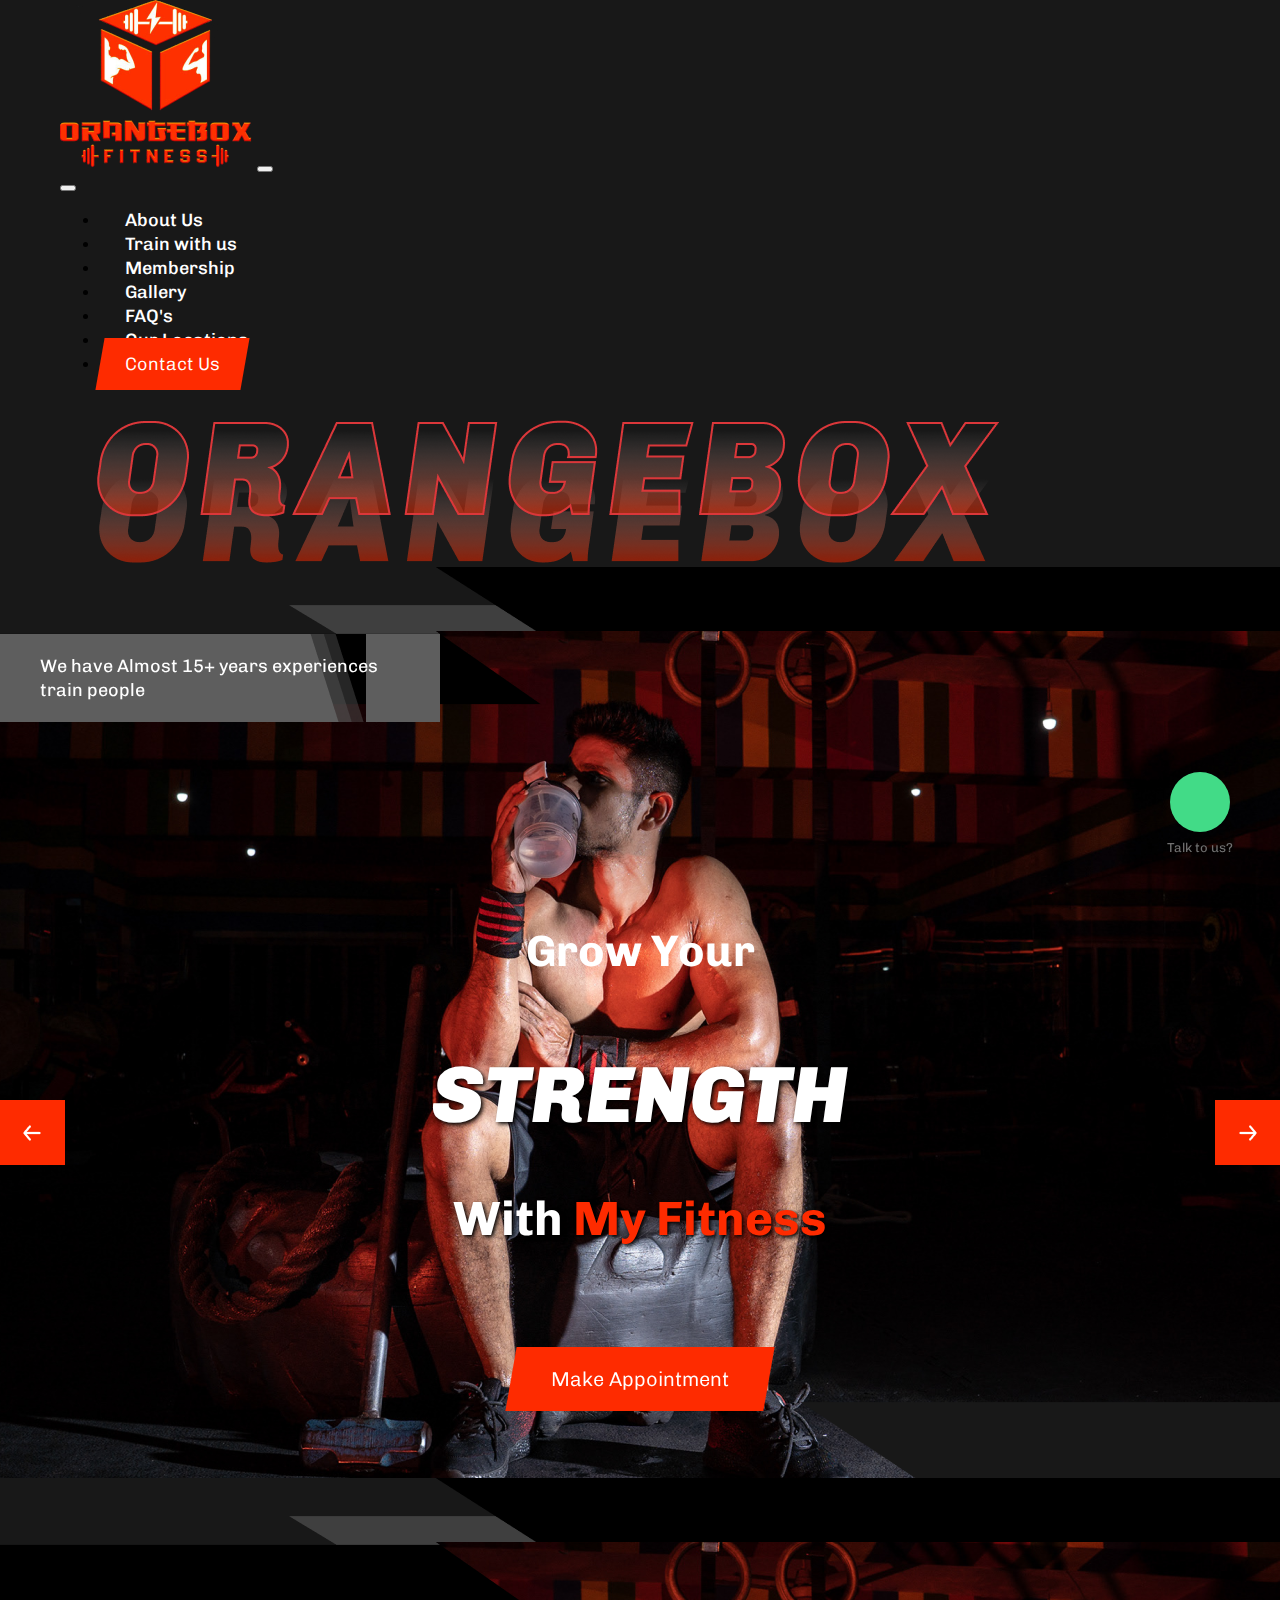
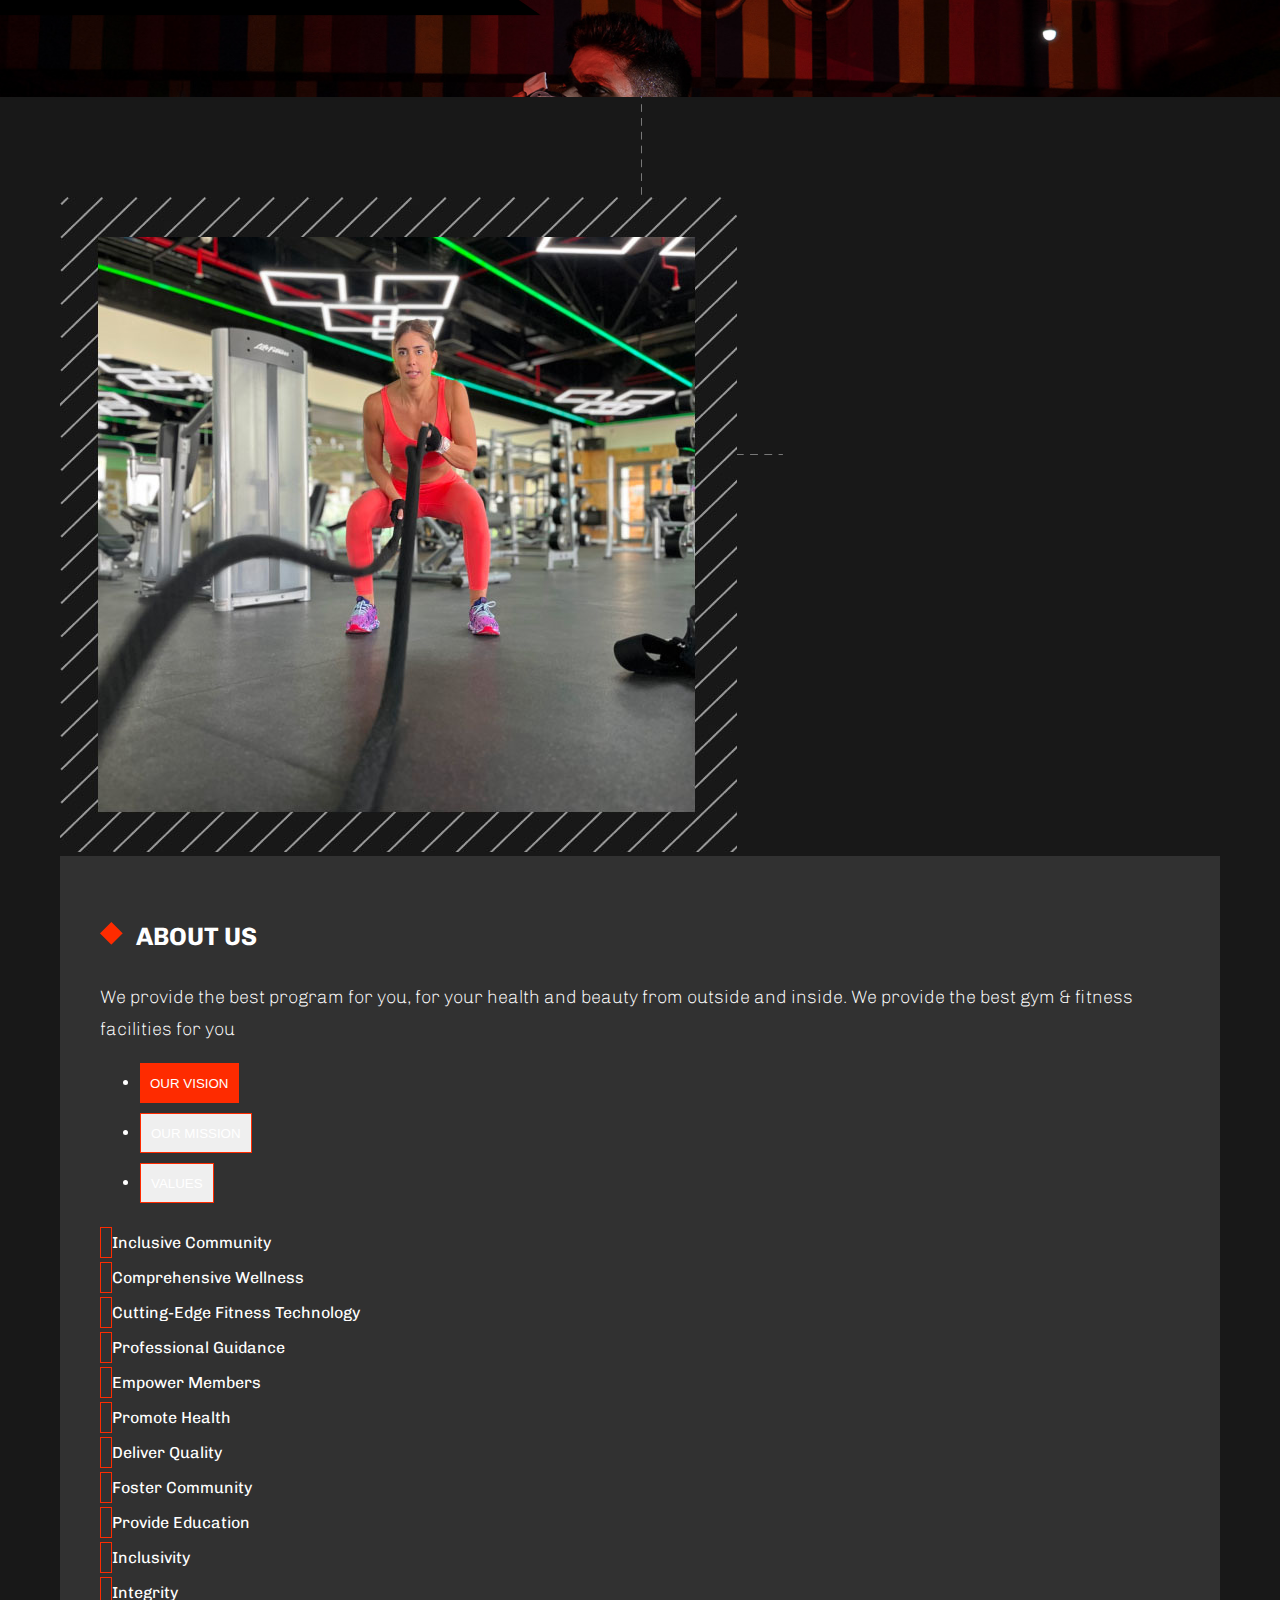
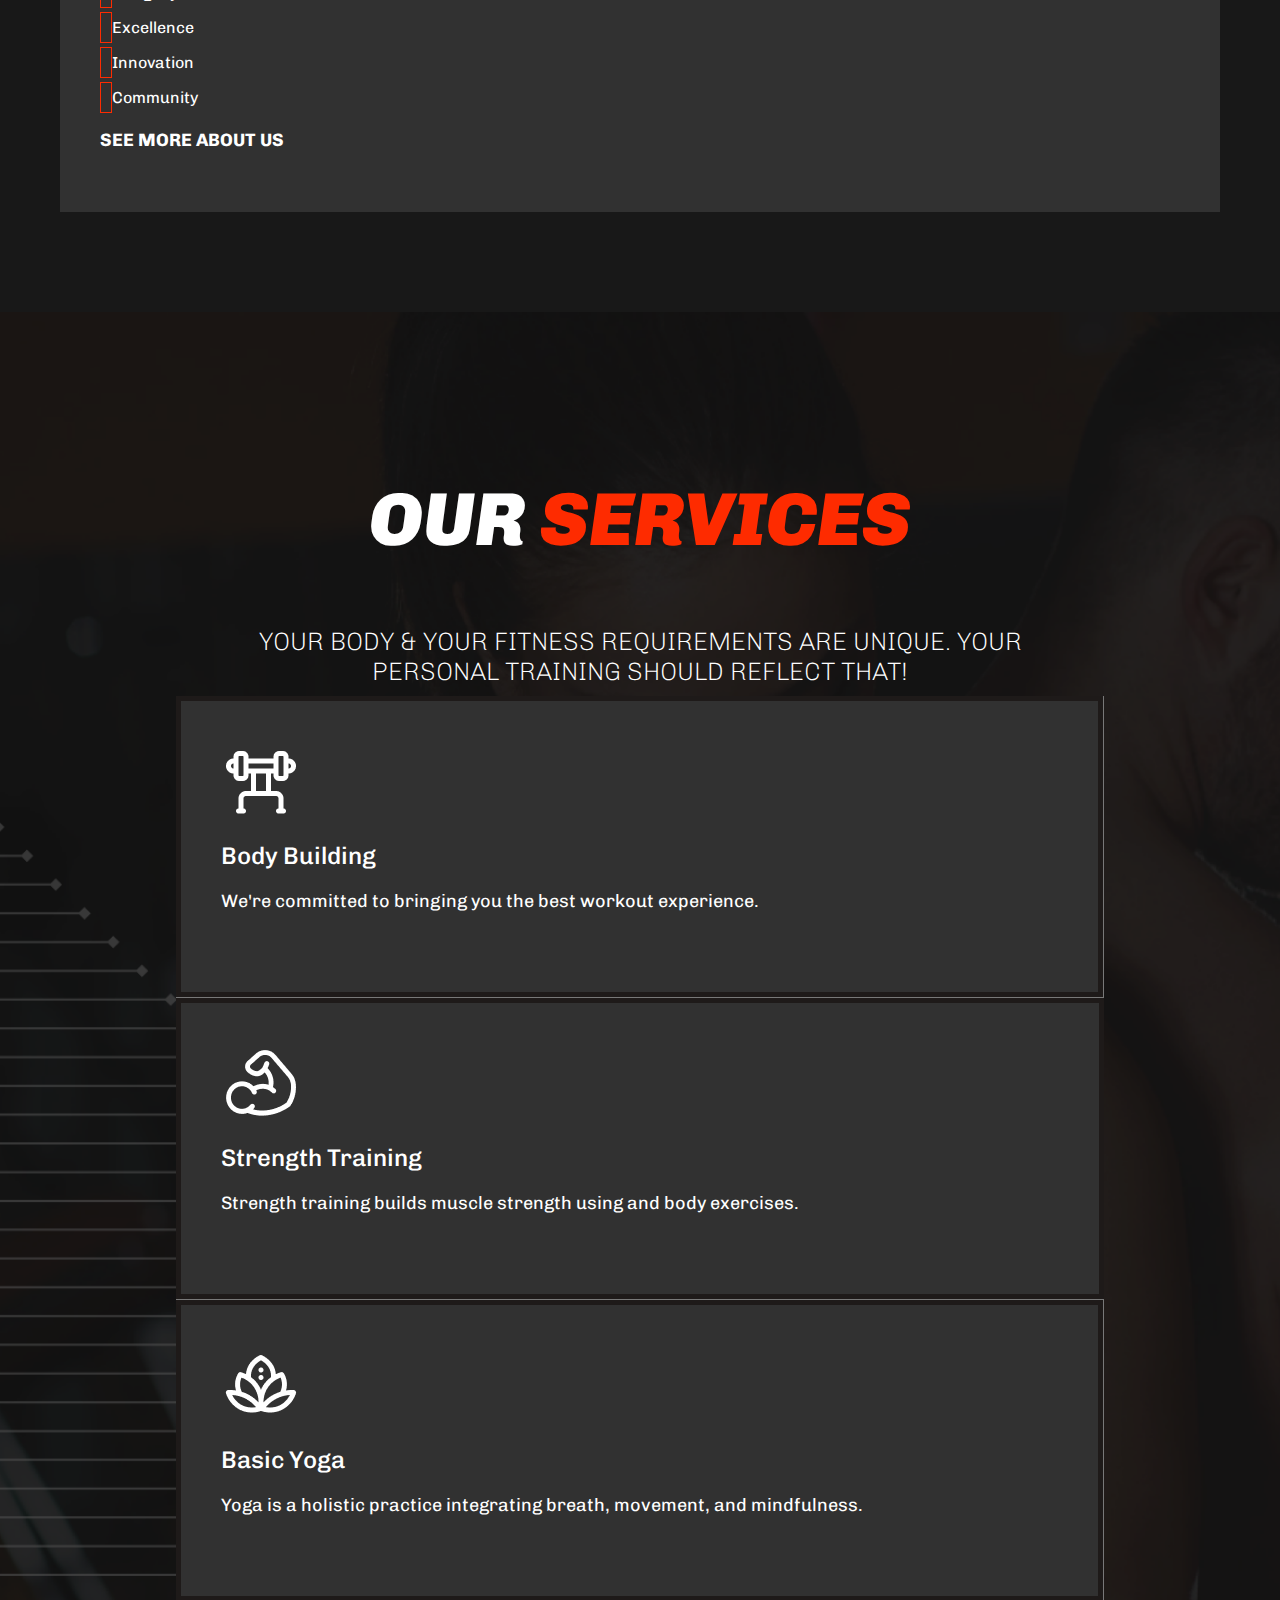
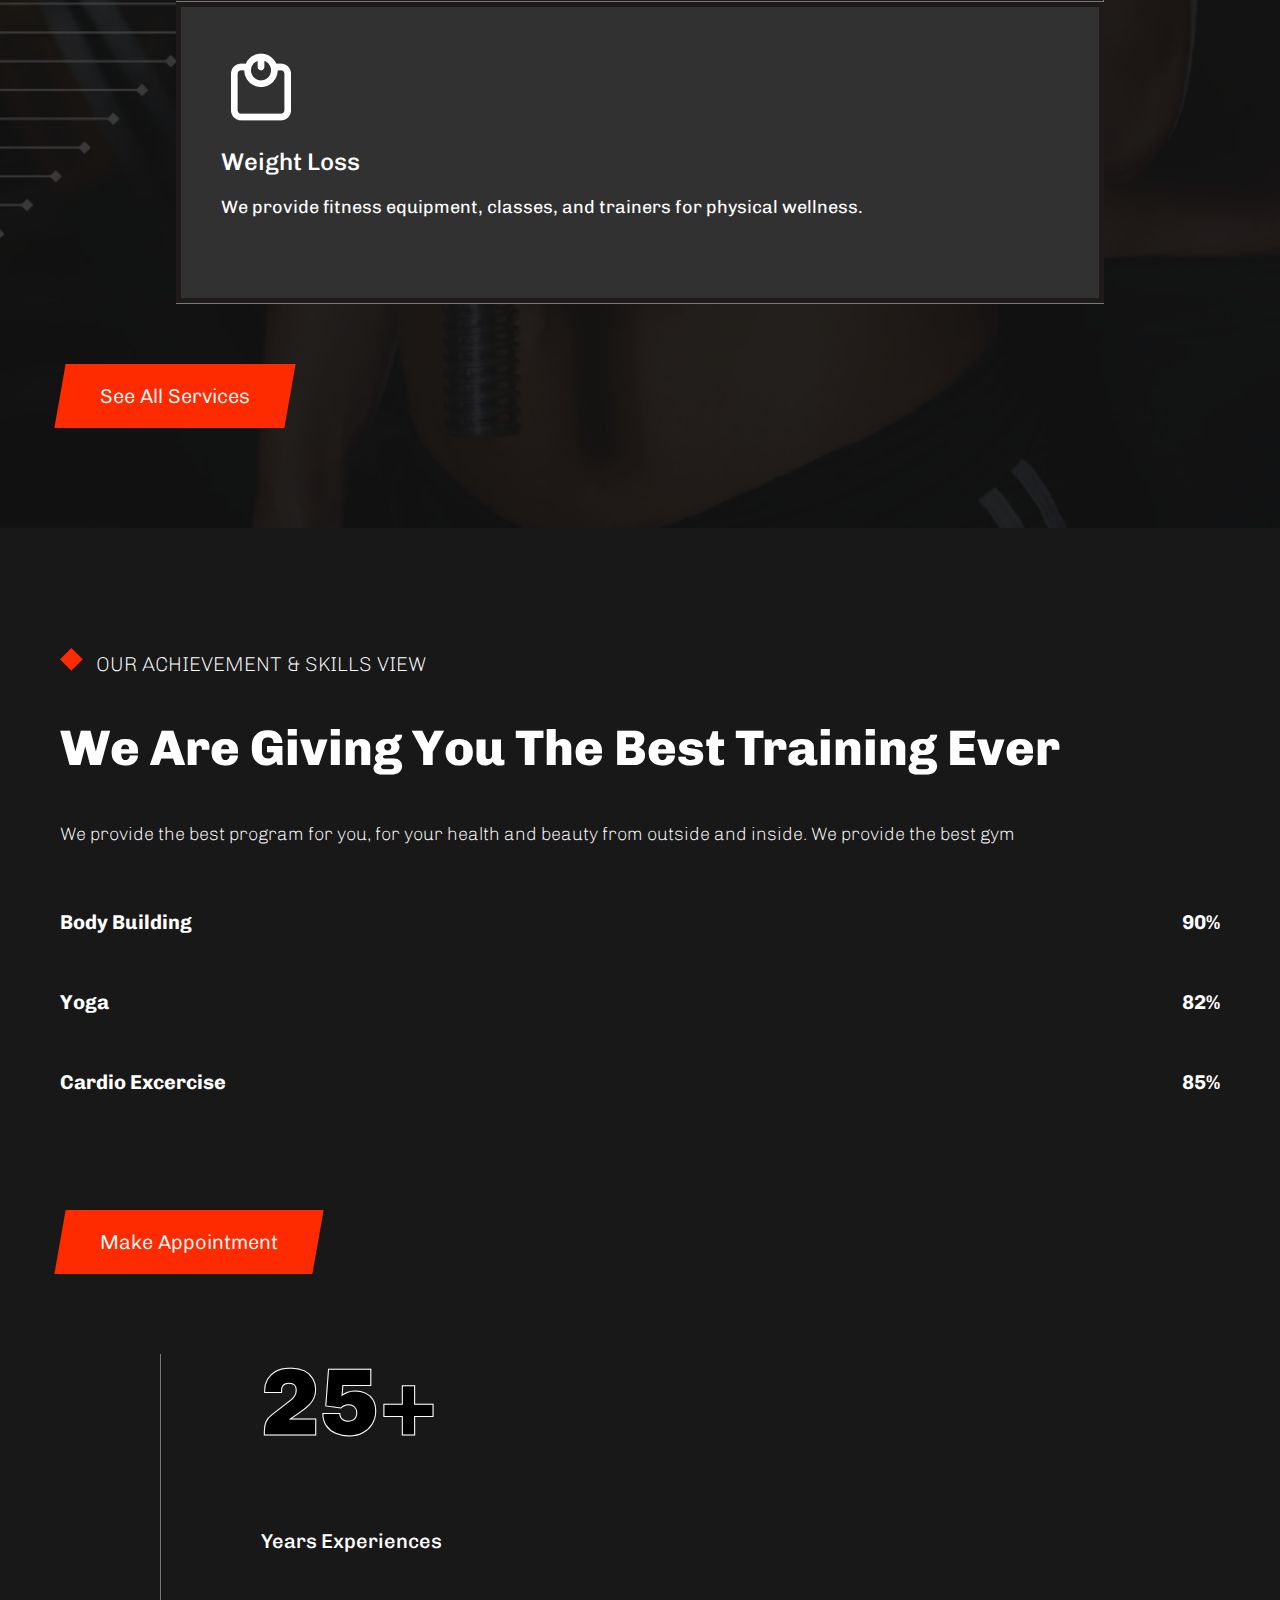
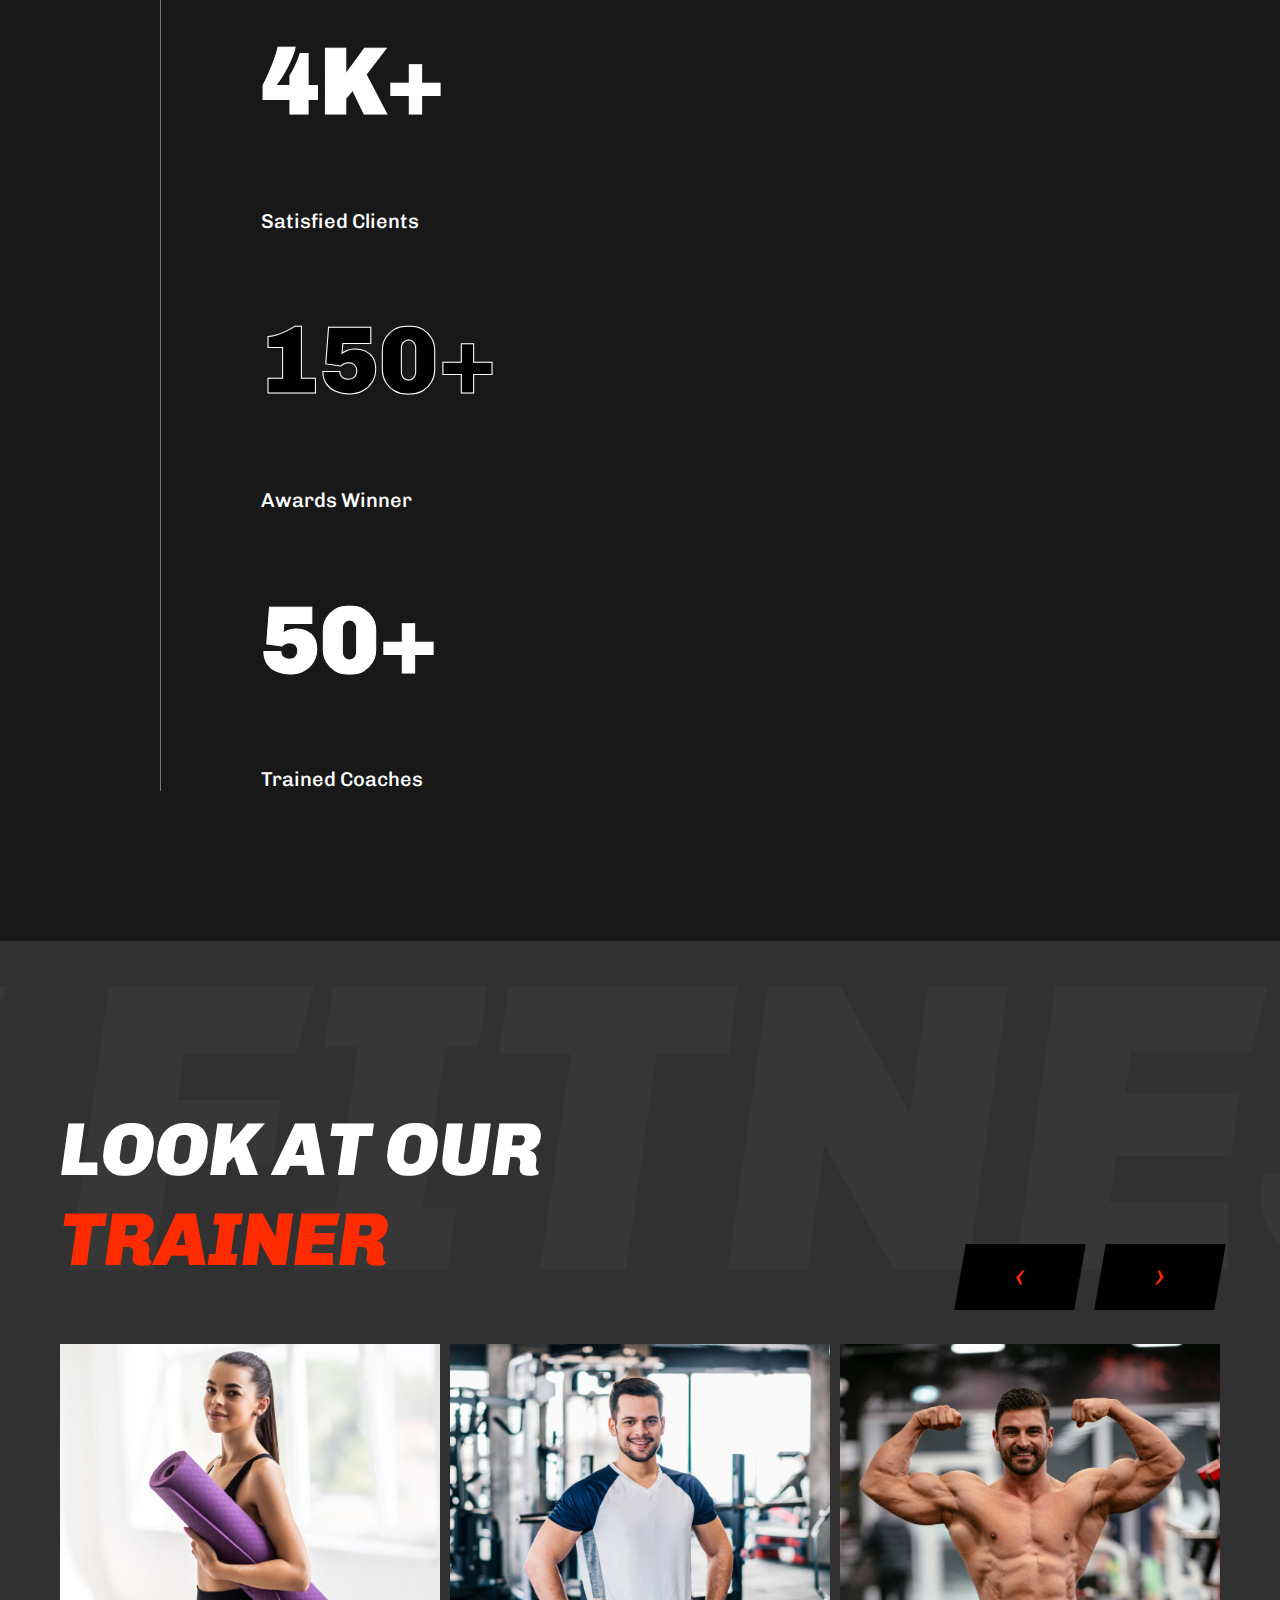
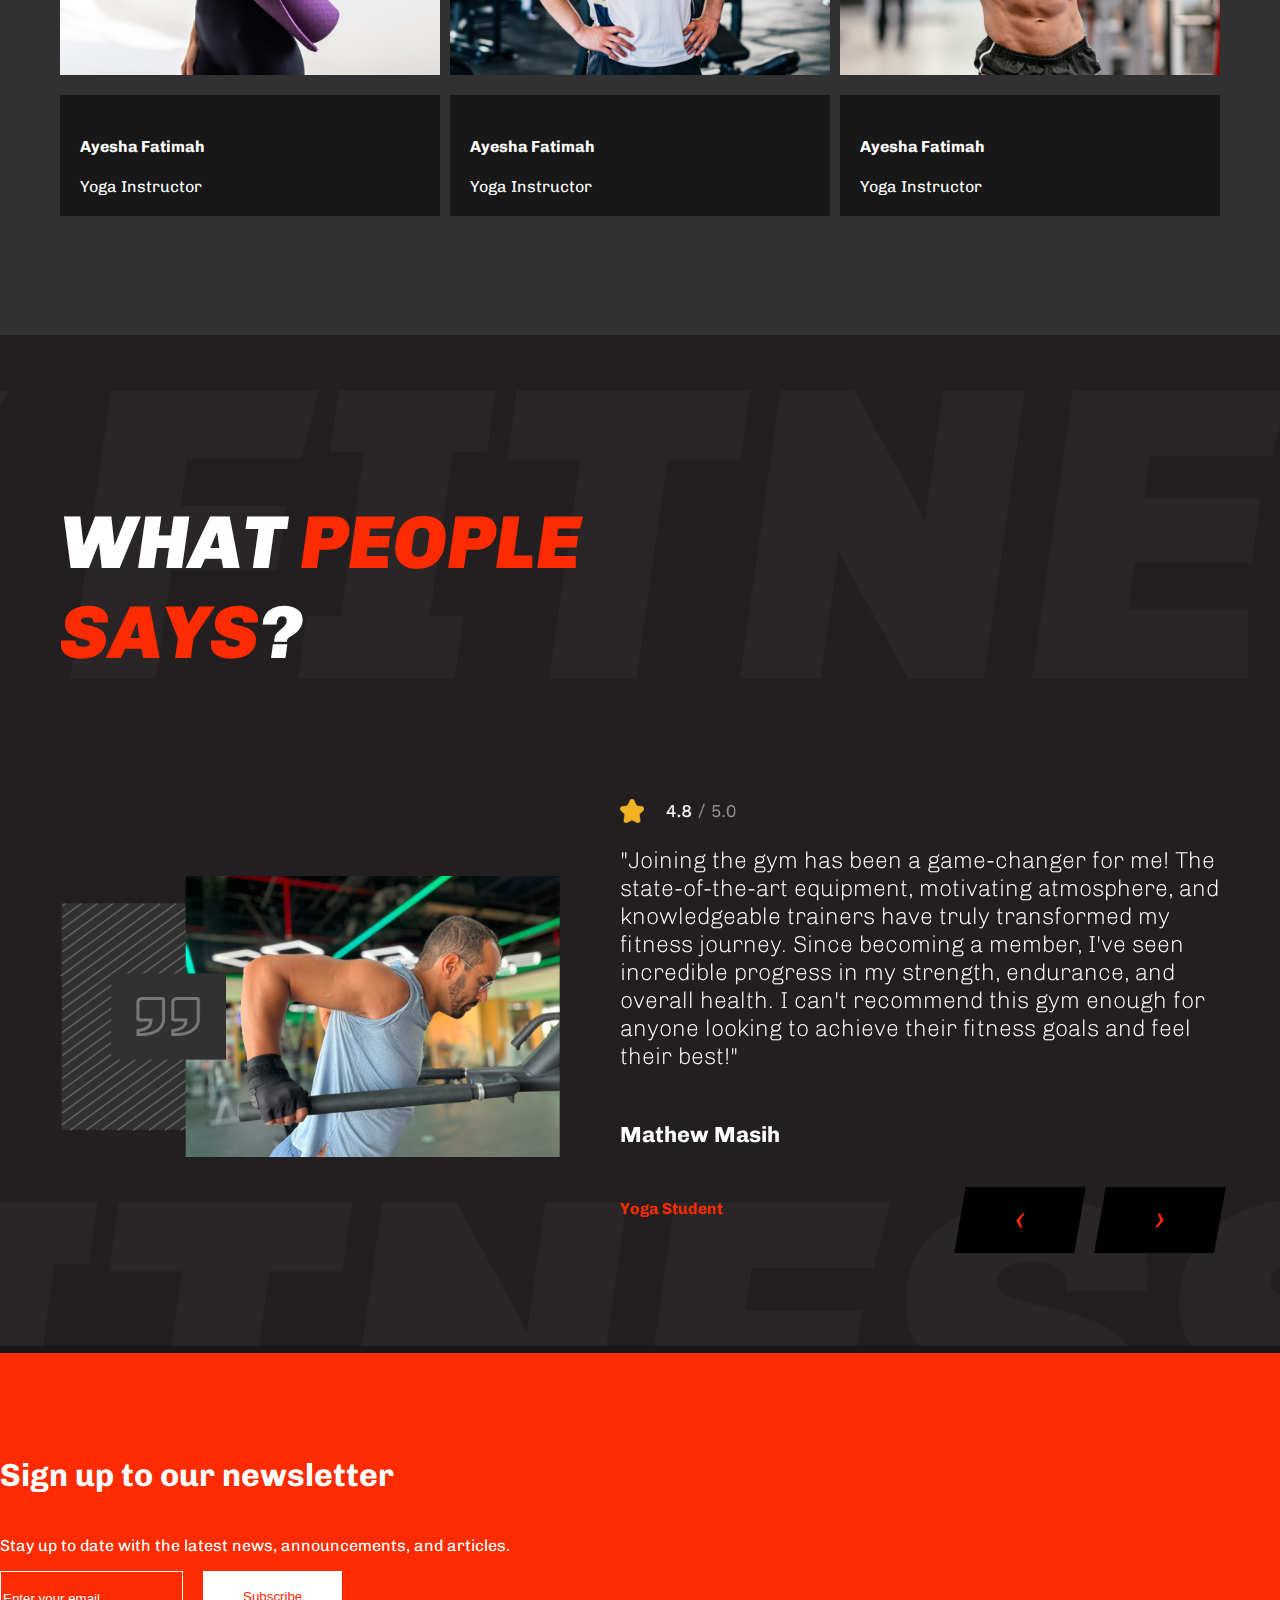
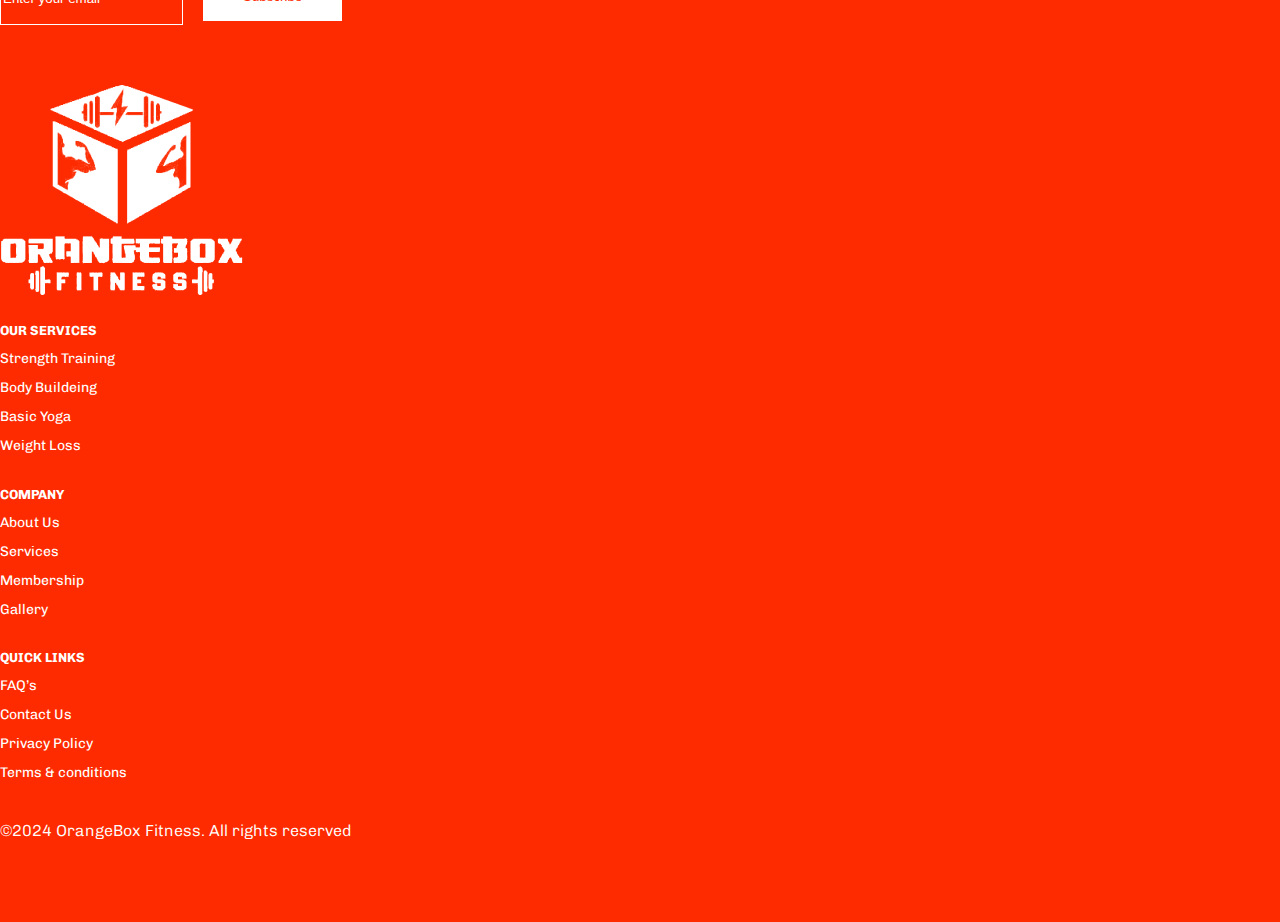
<file: index.html>
<!doctype html>
<html lang="en">

<head>
    <meta charset="utf-8">
    <meta name="viewport" content="width=device-width, initial-scale=1">
    <title>Orange Box Fitness</title>
    <link rel="stylesheet" href="https://cdnjs.cloudflare.com/ajax/libs/font-awesome/6.1.1/css/all.min.css"
        integrity="sha512-KfkfwYDsLkIlwQp6LFnl8zNdLGxu9YAA1QvwINks4PhcElQSvqcyVLLD9aMhXd13uQjoXtEKNosOWaZqXgel0g=="
        crossorigin="anonymous" referrerpolicy="no-referrer" />
    <link href="https://cdn.jsdelivr.net/npm/bootstrap@5.3.0/dist/css/bootstrap.min.css" rel="stylesheet"
        integrity="sha384-9ndCyUaIbzAi2FUVXJi0CjmCapSmO7SnpJef0486qhLnuZ2cdeRhO02iuK6FUUVM" crossorigin="anonymous">
    <link rel="preconnect" href="https://fonts.googleapis.com">
    <link rel="preconnect" href="https://fonts.gstatic.com" crossorigin>
    <link href="https://fonts.googleapis.com/css2?family=Chivo:ital,wght@0,100..900;1,100..900&display=swap"
        rel="stylesheet">
    <!-- popping -->
    <link rel="preconnect" href="https://fonts.googleapis.com">
    <link rel="preconnect" href="https://fonts.gstatic.com" crossorigin>
    <link
        href="https://fonts.googleapis.com/css2?family=Oswald:wght@200..700&family=Poppins:ital,wght@0,100;0,200;0,300;0,400;0,500;0,600;0,700;0,800;0,900;1,100;1,200;1,300;1,400;1,500;1,600;1,700;1,800;1,900&family=Roboto:ital,wght@0,100;0,300;0,400;0,500;0,700;0,900;1,100;1,300;1,400;1,500;1,700;1,900&display=swap"
        rel="stylesheet">


    <link rel="stylesheet" href="https://cdn.jsdelivr.net/npm/bootstrap-icons@1.10.5/font/bootstrap-icons.css">
    <link rel="stylesheet" href="css/style.css">
    <link rel="stylesheet" href="css/responsive.css">
    <link rel="icon" href="images/feavicon.png">
    <link rel="stylesheet" type="text/css" href="css/owl.carousel.min.css">
</head>

<body>
    <!-- header -->
    <div include-html="header.html" id="header-file"></div>

    <!-- tittle -->
    <div class="container-fluid spaceleft-right page-title-section">
        <div class="page-title-section-wrapper">
            <div class="container">
                <div class="row">
                    <div class="page-title text-center"><img src="images/home.png" class="img-fluid"></div>
                </div>
            </div>
        </div>
    </div>
    <!-- slider -->
    <div class="container-fluid banner-scetion-wrapper">
        <div class="banner-scetion p-0">
            <div class="owl-one owl-carousel owl-theme">
                <div class="item banner-one">
                    <div class="banner-content">
                        <h5>Grow Your</h5>
                        <h1>Strength</h1>
                        <h4>With <span>My Fitness</span></h4>
                        <a class="orange-button btnstyle margin-top-40" href="#"><i>Make Appointment</i></a>
                    </div>
                    <div class="banner-tag">
                        <p>We have Almost 15+ years experiences train people</p>
                    </div>
                </div>
                <div class="item banner-one">
                    <div class="banner-content">
                        <h5>Grow Your</h5>
                        <h1>Strength</h1>
                        <h4>With <span>My Fitness</span></h4>
                        <a class="orange-button btnstyle margin-top-40" href="#"><i>Make Appointment</i></a>
                    </div>
                    <div class="banner-tag">
                        <p>We have Almost 15+ years experiences train people</p>
                    </div>
                </div>
                <div class="item banner-one">
                    <div class="banner-content">
                        <h5>Grow Your</h5>
                        <h1>Strength</h1>
                        <h4>With <span>My Fitness</span></h4>
                        <a class="orange-button btnstyle margin-top-40" href="#"><i>Make Appointment</i></a>
                    </div>
                    <div class="banner-tag">
                        <p>We have Almost 15+ years experiences train people</p>
                    </div>
                </div>
                <div class="item banner-one">
                    <div class="banner-content">
                        <h5>Grow Your 4</h5>
                        <h1>Strength</h1>
                        <h4>With <span>My Fitness</span></h4>
                        <a class="orange-button btnstyle margin-top-40" href="#"><i>Make Appointment</i></a>
                    </div>
                    <div class="banner-tag">
                        <p>We have Almost 15+ years experiences train people</p>
                    </div>
                </div>
            </div>
        </div>
    </div>
    <div class="container-fluid spaceleft-right">
        <div class="about-section-wrapper space-top-bottom">
            <div class="container">
                <div class="row">
                    <div class="col-lg-6">
                        <div class="about-image text-center">
                            <img src="images/about.jpg" class="img-fluid">
                        </div>
                    </div>
                    <div class="col-lg-6 secabutsec">
                        <div class="about-content-wrapper">
                            <div class="about-content">
                                <h3><i><img src="images/ace.png"></i> about us</h3>
                                <p>We provide the best program for you, for your health and beauty from outside and
                                    inside. We provide the best gym & fitness facilities for you</p>
                            </div>
                            <ul class="nav nav-tabs" id="myTab" role="tablist">
                                <li class="nav-item" role="presentation">
                                    <button class="nav-link active" id="home-tab" data-bs-toggle="tab"
                                        data-bs-target="#home-tab-pane" type="button" role="tab"
                                        aria-controls="home-tab-pane" aria-selected="true">OUR VISION</button>
                                </li>
                                <li class="nav-item" role="presentation">
                                    <button class="nav-link" id="profile-tab" data-bs-toggle="tab"
                                        data-bs-target="#profile-tab-pane" type="button" role="tab"
                                        aria-controls="profile-tab-pane" aria-selected="false">OUR MISSION</button>
                                </li>
                                <li class="nav-item" role="presentation">
                                    <button class="nav-link" id="contact-tab" data-bs-toggle="tab"
                                        data-bs-target="#contact-tab-pane" type="button" role="tab"
                                        aria-controls="contact-tab-pane" aria-selected="false">VALUES</button>
                                </li>
                            </ul>
                            <div class="tab-content" id="myTabContent">
                                <div class="tab-pane fade show active" id="home-tab-pane" role="tabpanel"
                                    aria-labelledby="home-tab" tabindex="0">
                                    <p><i class="fa-solid fa-check"></i> Inclusive Community</p>
                                    <p><i class="fa-solid fa-check"></i> Comprehensive Wellness</p>
                                    <p><i class="fa-solid fa-check"></i> Cutting-Edge Fitness Technology</p>
                                    <p><i class="fa-solid fa-check"></i> Professional Guidance</p>
                                  
                                </div>
                                <div class="tab-pane fade" id="profile-tab-pane" role="tabpanel"
                                    aria-labelledby="profile-tab" tabindex="0">

                                    <p><i class="fa-solid fa-check"></i> Empower Members</p>
                                    <p><i class="fa-solid fa-check"></i> Promote Health</p>
                                    <p><i class="fa-solid fa-check"></i> Deliver Quality</p>
                                    <p><i class="fa-solid fa-check"></i> Foster Community</p>
                                    <p><i class="fa-solid fa-check"></i> Provide Education</p>

                                </div>
                                <div class="tab-pane fade" id="contact-tab-pane" role="tabpanel"
                                    aria-labelledby="contact-tab" tabindex="0">

                                    <p><i class="fa-solid fa-check"></i> Inclusivity</p>
                                    <p><i class="fa-solid fa-check"></i> Integrity</p>
                                    <p><i class="fa-solid fa-check"></i> Excellence</p>
                                    <p><i class="fa-solid fa-check"></i> Innovation</p>
                                    <p><i class="fa-solid fa-check"></i> Community</p>

                                </div>
                                <div>
                                    <h4 class="tabpsec"><a href="about.html">See More About Us</a> <i
                                        class="fa-solid fa-arrow-up-right"></i></h4>
                                    </div>
                               
                            </div>
                        </div>
                   
                    </div>
                   
                </div>
            </div>
        </div>
    </div>

    <div class="container-fluid spaceleft-right secoservbg">
        <div class="Our-service-section space-top-bottom">
            <div class="container">
                <div class="section-title">
                    <h2>Our <span>Services</span></h2>
                    <p>YOUR BODY & YOUR FITNESS REQUIREMENTS ARE UNIQUE. YOUR<br> PERSONAL TRAINING SHOULD REFLECT THAT!
                    </p>
                </div>
                <div class="row secrowwov">
                    <div class="col-lg-6">
                        <div class="service-box">
                            <div class="service-box-inner">
                                <div class="service-icon body-building"></div>
                                <h2 class="fw-normal">Body Building</h2>
                                <p>We're committed to bringing you the best workout experience.</p>

                            </div>
                        </div>
                    </div>
                    <div class="col-lg-6">
                        <div class="service-box no-right-border">
                            <div class="service-box-inner">
                                <div class="service-icon strength-training"></div>
                                <h2 class="fw-normal">Strength Training</h2>
                                <p>Strength training builds muscle strength using and body exercises.</p>

                            </div>
                        </div>
                    </div>
                    <div class="col-lg-6">
                        <div class="service-box">
                            <div class="service-box-inner">
                                <div class="service-icon yoga"></div>
                                <h2 class="fw-normal">Basic Yoga</h2>
                                <p>Yoga is a holistic practice integrating breath, movement, and mindfulness.</p>

                            </div>
                        </div>
                    </div>
                    <div class="col-lg-6">
                        <div class="service-box no-right-border">
                            <div class="service-box-inner">
                                <div class="service-icon weight"></div>
                                <h2 class="fw-normal">Weight Loss</h2>
                                <p>We provide fitness equipment, classes, and trainers for physical wellness.</p>

                            </div>
                        </div>
                    </div>
                </div>
                <div class="text-center">
                    <a class="orange-button btnstyle margin-top-60" href="Train-with-ws.html"><i>See All
                            Services</i></a>
                </div>
            </div>
        </div>
    </div>
    <div class="container-fluid spaceleft-right best-training-section">
        <div class="space-top-bottom">
            <div class="container">
                <div class="row">
                    <div class="col-lg-6 col-md-6">
                        <div class="about-content">
                            <h3><i><img src="images/ace.png"></i> Our achievement & skills view</h3>
                            <h2>We are giving you the best Training ever</h2>
                            <p>We provide the best program for you, for your health and beauty from outside and inside.
                                We provide the best gym</p>
                        </div>
                        <div class="progress-line">
                            <div class="progress-text"><span>Body Building</span>
                                <span>90%</span>
                            </div>
                            <div class="progress">
                                <div class="progress-bar" role="progressbar" style="width: 90%" aria-valuenow="90"
                                    aria-valuemin="0" aria-valuemax="100"></div>
                            </div>
                        </div>
                        <div class="progress-line">
                            <div class="progress-text"><span>Yoga</span>
                                <span>82%</span>
                            </div>
                            <div class="progress">
                                <div class="progress-bar" role="progressbar" style="width: 82%" aria-valuenow="82"
                                    aria-valuemin="0" aria-valuemax="100"></div>
                            </div>
                        </div>
                        <div class="progress-line">
                            <div class="progress-text"><span>Cardio Excercise</span>
                                <span>85%</span>
                            </div>
                            <div class="progress">
                                <div class="progress-bar" role="progressbar" style="width: 85%" aria-valuenow="85"
                                    aria-valuemin="0" aria-valuemax="100"></div>
                            </div>
                        </div>
                        <a class="orange-button btnstyle margin-top-60" href="#"><i>Make Appointment</i></a>
                    </div>
                    <div class="col-lg-6 col-md-6">
                        <div class="numbers-section">
                            <div class="numbers-box">
                                <div class="number-style">
                                    <h2>25+</h2>
                                    <p>Years Experiences</p>
                                </div>
                            </div>
                            <div class="numbers-box">
                                <div class="number-style white">
                                    <h2>4K+</h2>
                                    <p>Satisfied Clients</p>
                                </div>
                            </div>
                            <div class="numbers-box">
                                <div class="number-style">
                                    <h2>150+</h2>
                                    <p>Awards Winner</p>
                                </div>
                            </div>
                            <div class="numbers-box">
                                <div class="number-style white">
                                    <h2>50+</h2>
                                    <p>Trained Coaches</p>
                                </div>
                            </div>
                        </div>
                    </div>
                </div>
            </div>
        </div>
    </div>

    <div class="container-fluid spaceleft-right look-at-section">
        <div class="space-top-bottom">
            <div class="container">
                <div class="row">
                    <div class="section-title text-left">
                        <h2>Look at Our<br> <span>Trainer</span></h2>
                    </div>

                    <div class="owl-two owl-carousel owl-theme">
                        <div class="item">
                            <div class="trainer-bio-box">
                                <div class="trainer-img"><img src="images/trainer1.jpg" class="img-fluid"></div>
                                <div class="trainer-intro">
                                    <h4>Ayesha Fatimah</h4>
                                    <p>Yoga Instructor</p>
                                </div>
                            </div>
                        </div>
                        <div class="item">
                            <div class="trainer-bio-box">
                                <div class="trainer-img"><img src="images/trainer2.jpg" class="img-fluid"></div>
                                <div class="trainer-intro">
                                    <h4>Ayesha Fatimah</h4>
                                    <p>Yoga Instructor</p>
                                </div>
                            </div>
                        </div>
                        <div class="item">
                            <div class="trainer-bio-box">
                                <div class="trainer-img"><img src="images/trainer3.jpg" class="img-fluid"></div>
                                <div class="trainer-intro">
                                    <h4>Ayesha Fatimah</h4>
                                    <p>Yoga Instructor</p>
                                </div>
                            </div>
                        </div>
                        <div class="item">
                            <div class="trainer-bio-box">
                                <div class="trainer-img"><img src="images/trainer2.jpg" class="img-fluid"></div>
                                <div class="trainer-intro">
                                    <h4>Ayesha Fatimah</h4>
                                    <p>Yoga Instructor</p>
                                </div>
                            </div>
                        </div>
                    </div>
                </div>
            </div>
        </div>
    </div>

    <!-- footer -->
    <div include-html="footer.html" id="footer-file"></div>

    <footer>
        <script src="https://cdn.jsdelivr.net/npm/bootstrap@5.3.0/dist/js/bootstrap.min.js"
            integrity="sha384-fbbOQedDUMZZ5KreZpsbe1LCZPVmfTnH7ois6mU1QK+m14rQ1l2bGBq41eYeM/fS"
            crossorigin="anonymous"></script>
        <script src="https://ajax.googleapis.com/ajax/libs/jquery/3.5.1/jquery.min.js"></script>
        <script src="js/include-html.min.js"></script>
        <script src="js/owl.carousel.min.js" type="text/javascript"></script>
        <script>
            $(document).ready(function () {
                $('.owl-one').owlCarousel({
                    items: 1,
                    loop: true,
                    margin: 10,
                    nav: true,
                    dots: false,
                    autoplay: false,
                    autoplayTimeout: 2000,
                    autoplayHoverPause: true
                });

                $('.owl-two').owlCarousel({
                    items: 3,
                    loop: true,
                    margin: 10,
                    nav: true,
                    autoplay: true,
                    autoplayTimeout: 2000,
                    autoplayHoverPause: true,
                    responsive: {
                        0: {
                            items: 1
                        },
                        600: {
                            items: 2
                        },
                        1000: {
                            items: 3
                        }
                    }
                });

                $('.owl-three').owlCarousel({
                    items: 1,
                    loop: true,
                    margin: 10,
                    nav: true,
                    autoplay: true,
                    autoplayTimeout: 3000,
                    autoplayHoverPause: true

                });

                $('.play').on('click', function () {
                    owl.trigger('play.owl.autoplay', [1000])
                })
                $('.stop').on('click', function () {
                    owl.trigger('stop.owl.autoplay')
                })

            });
        </script>
    </footer>
</body>

</html>
</file>
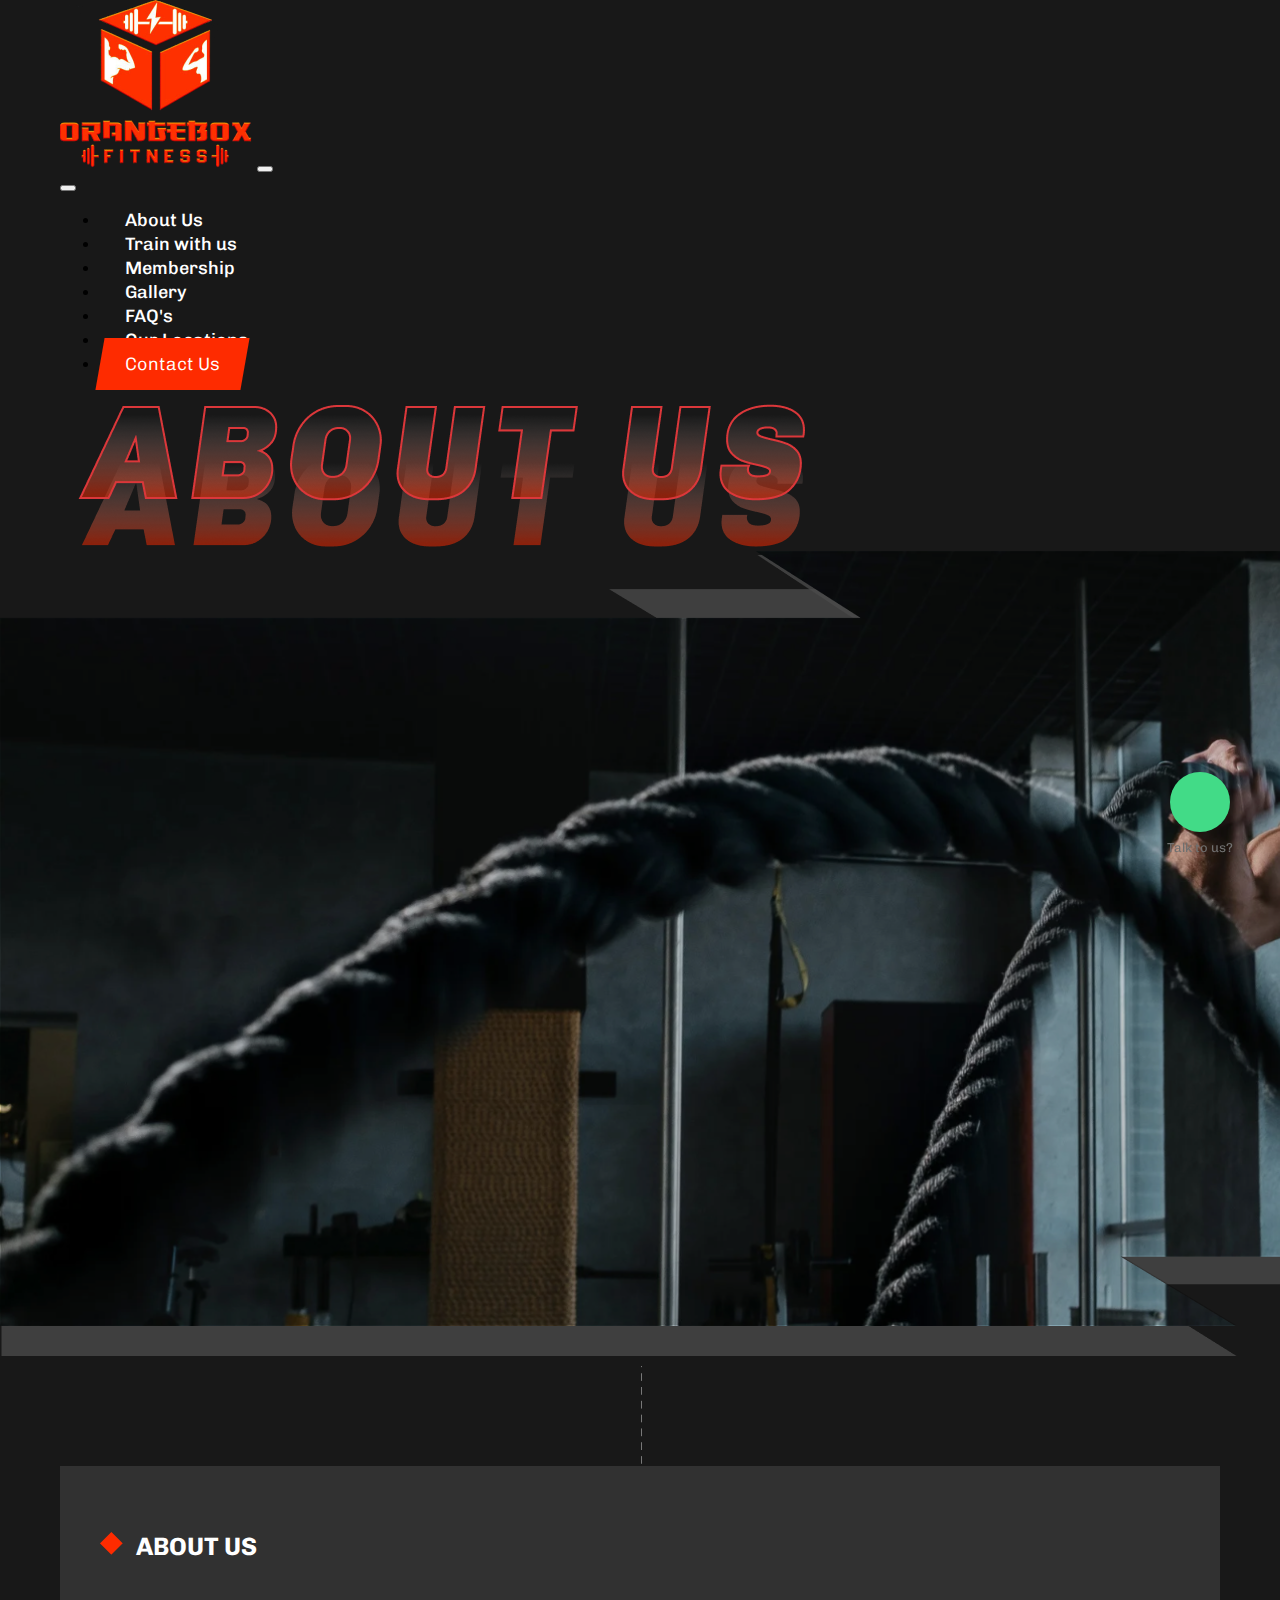
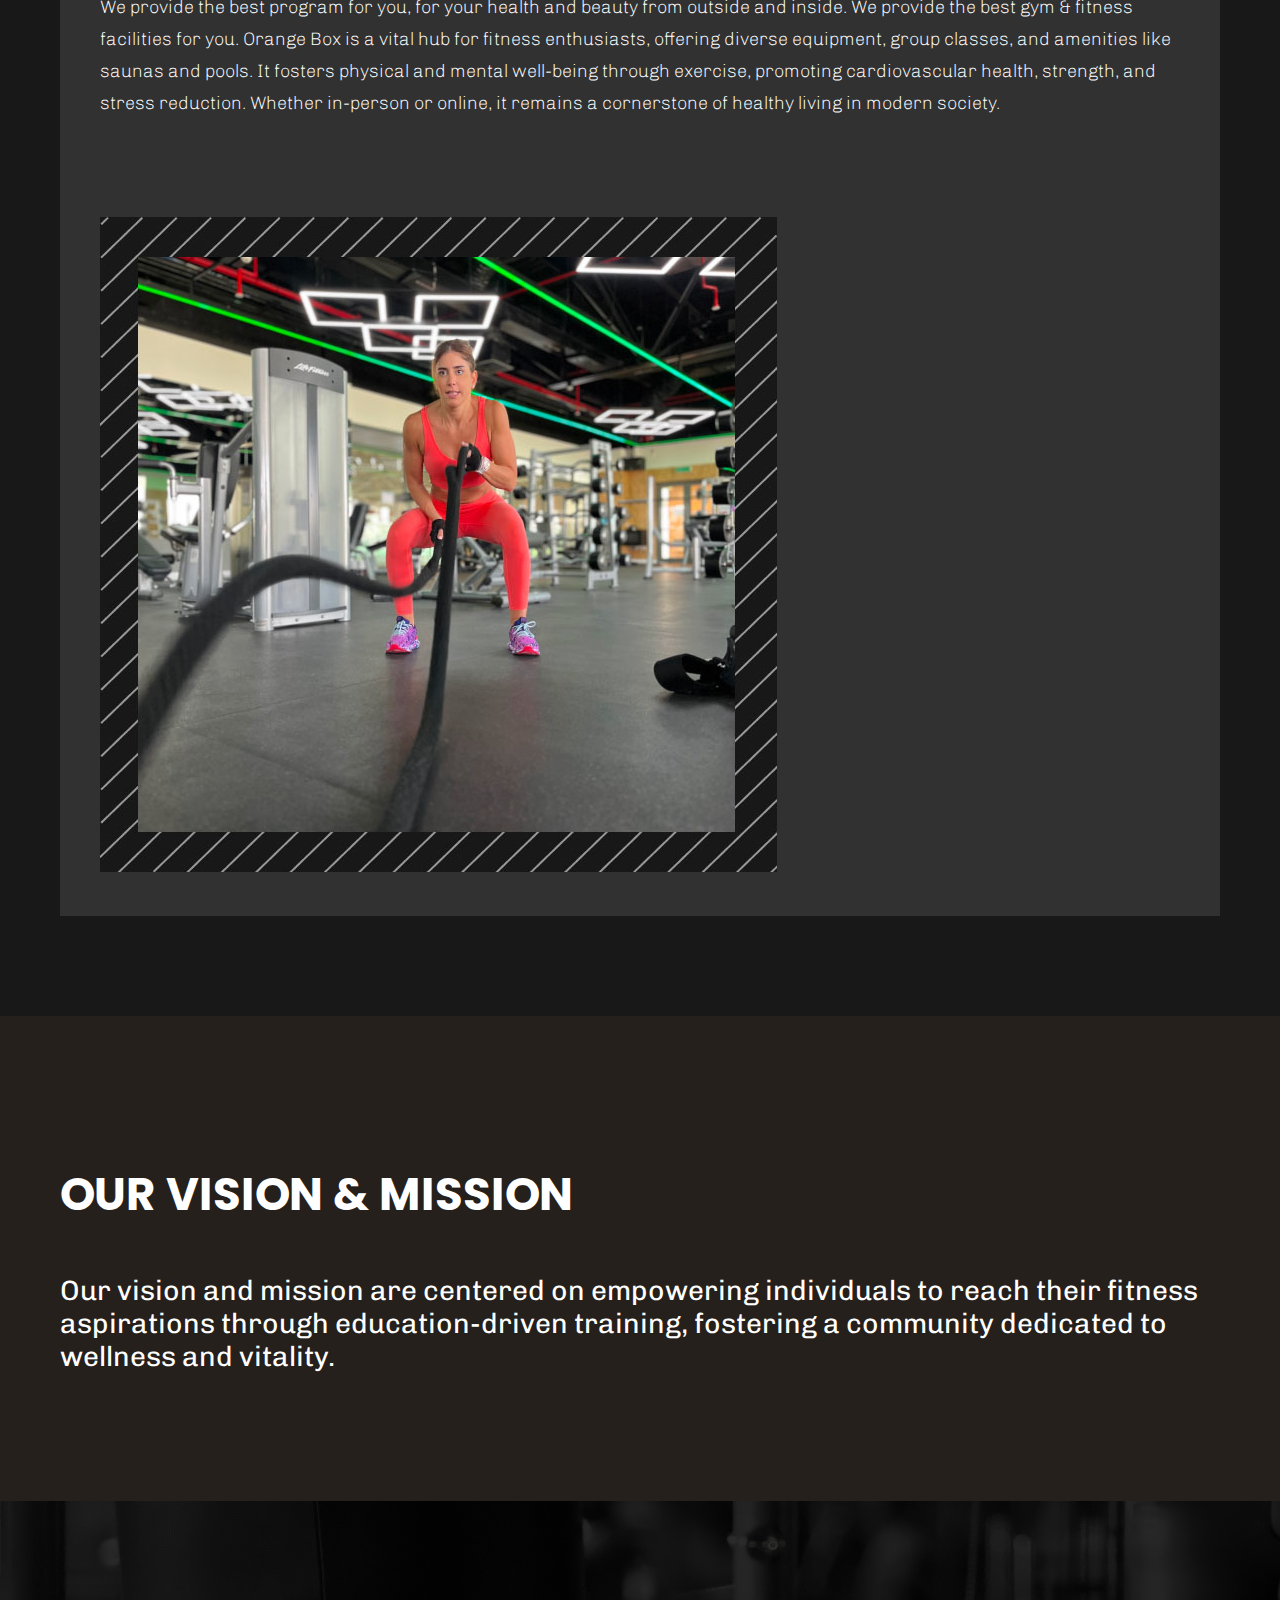
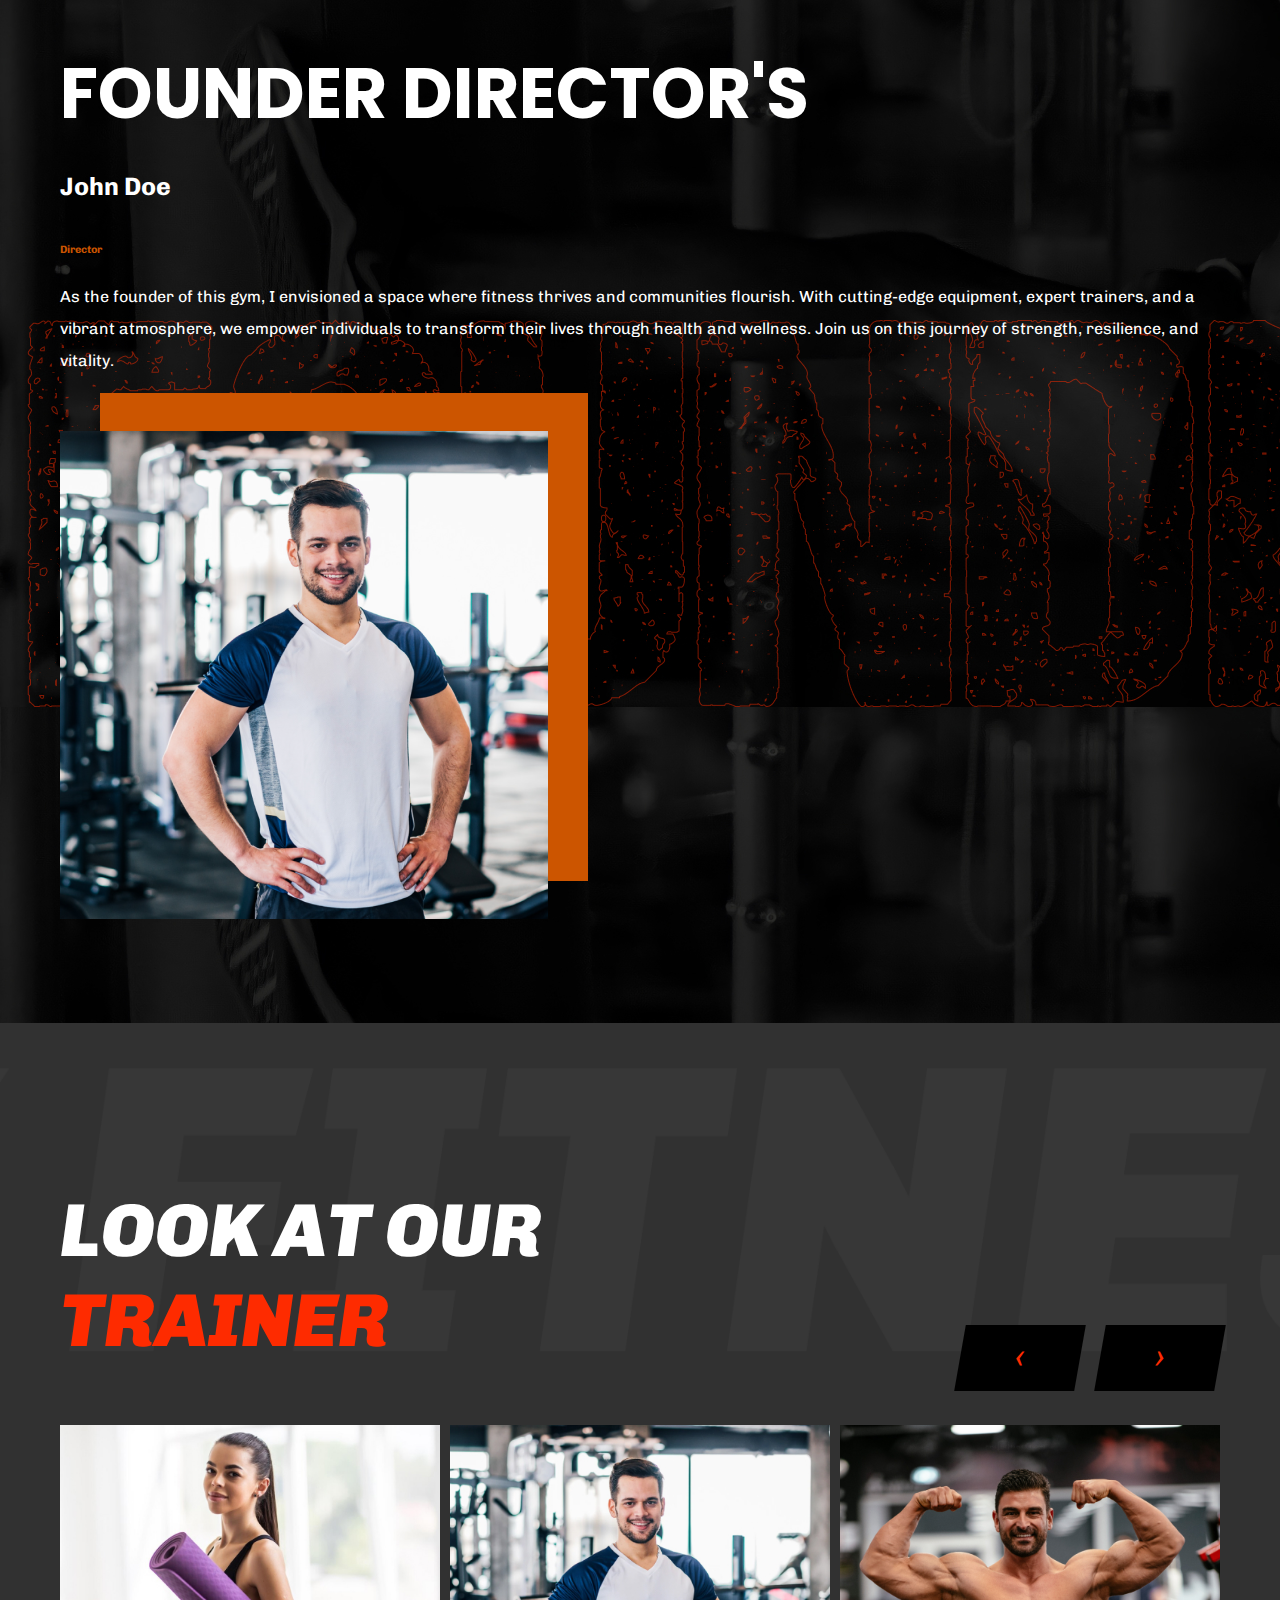
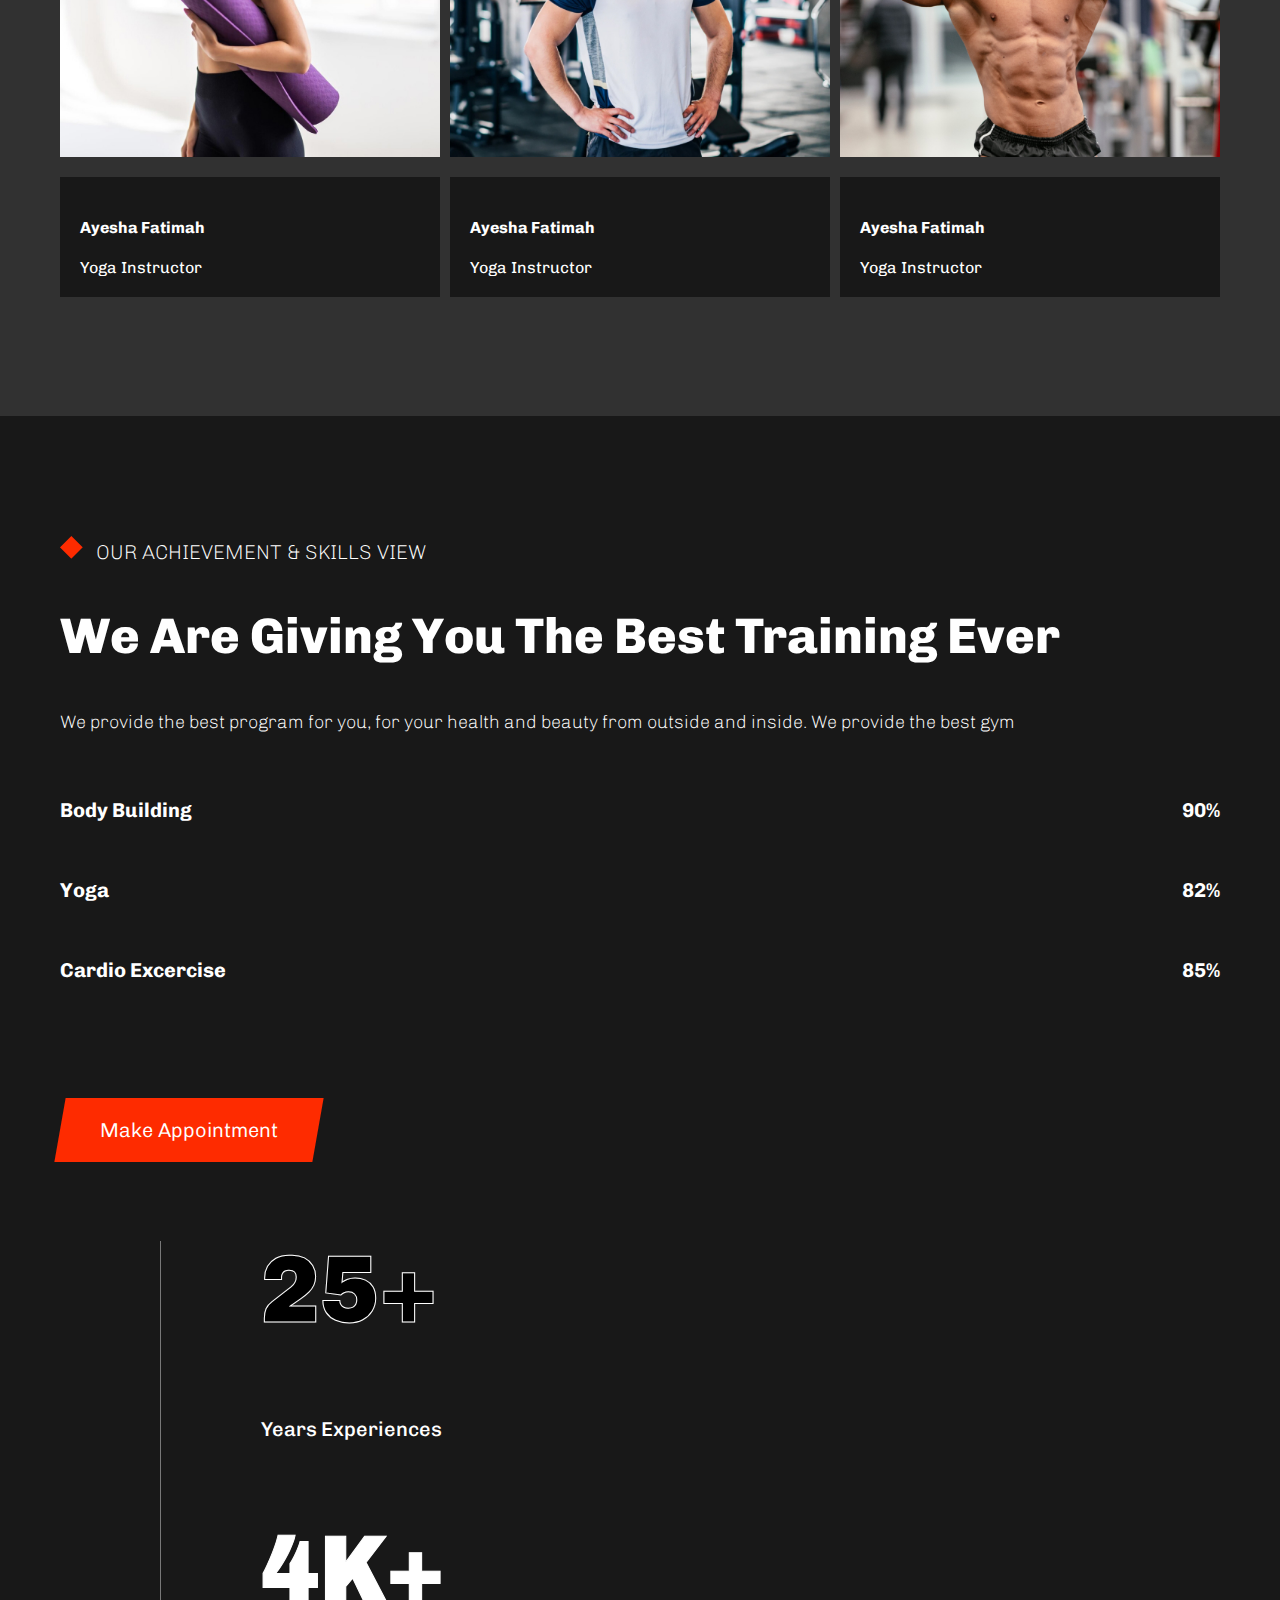
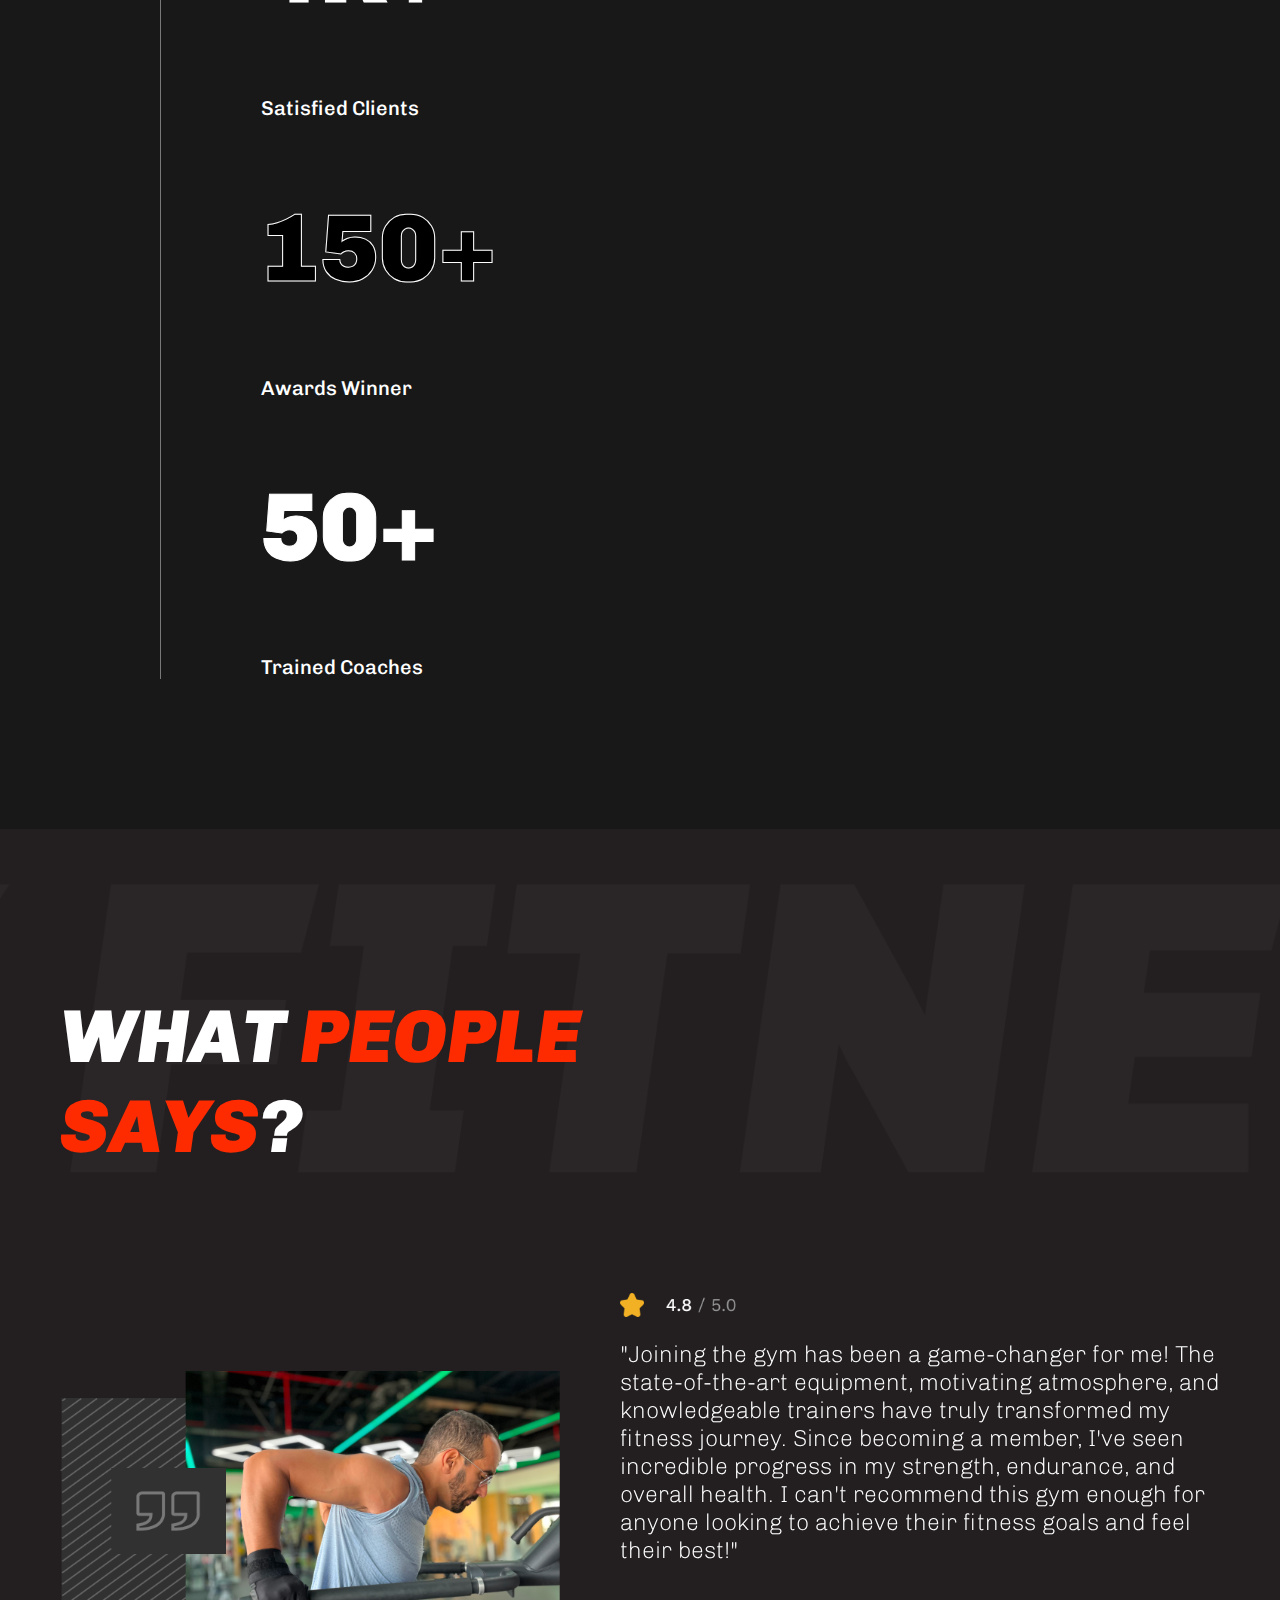
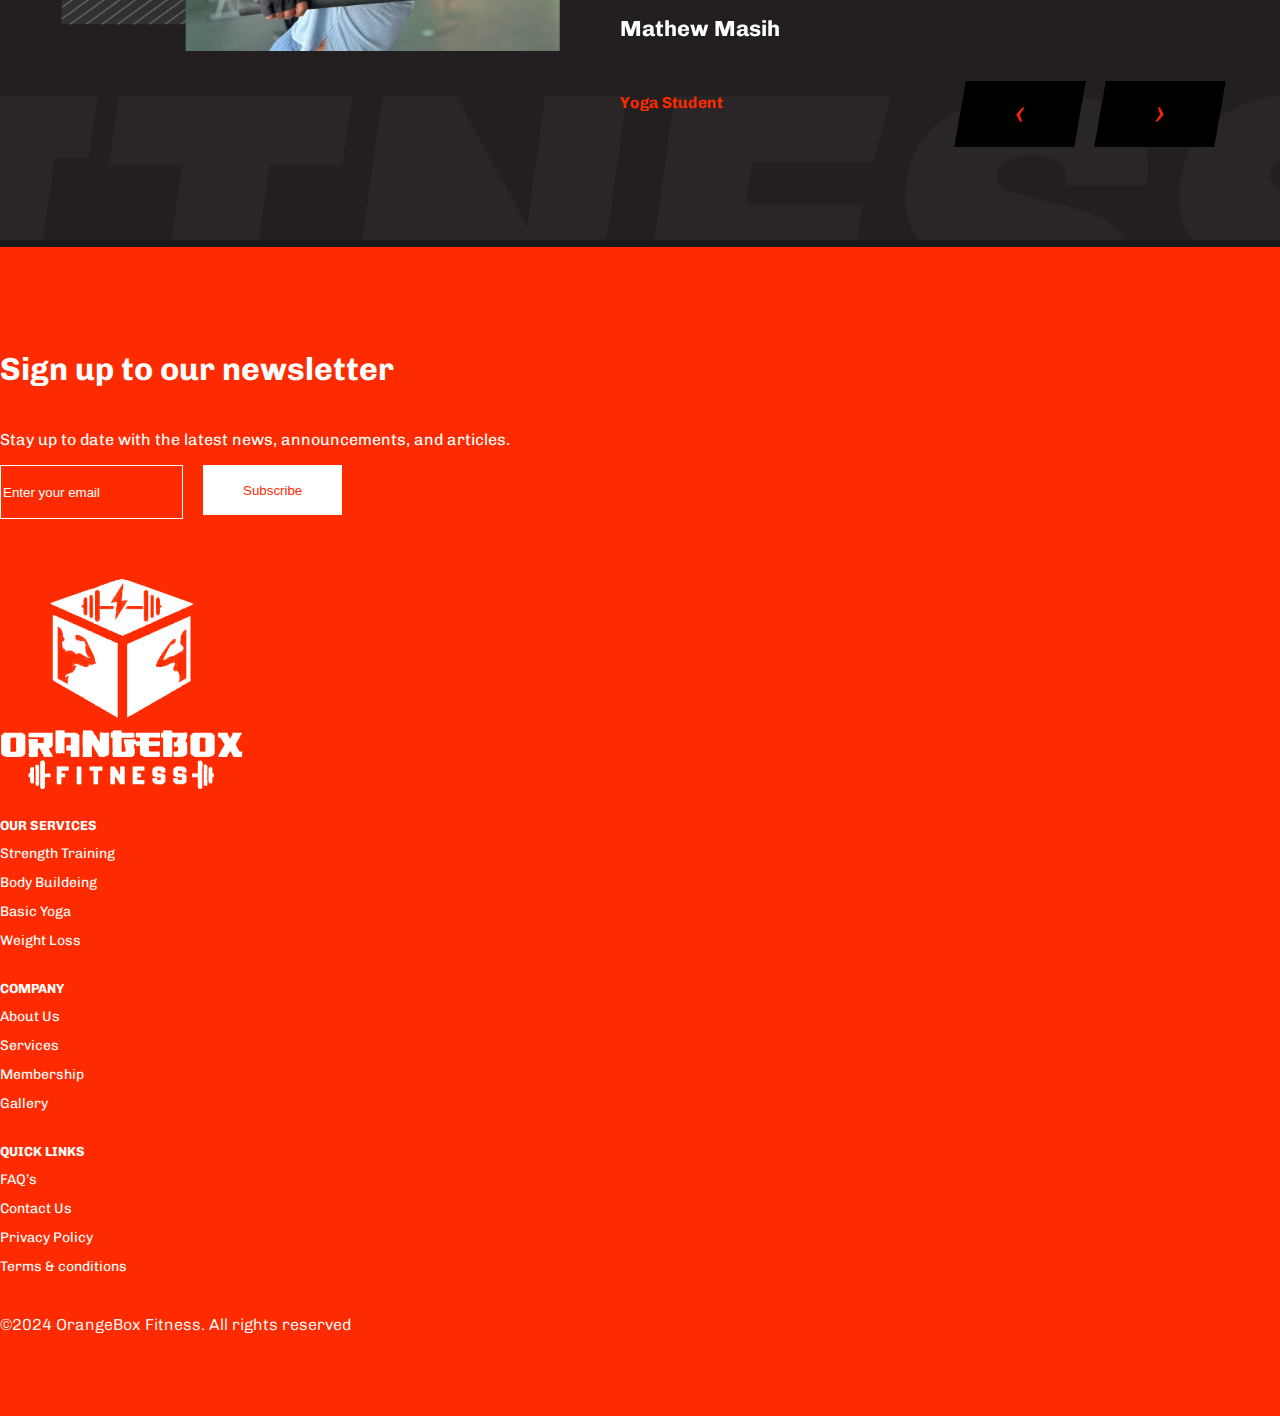
<file: about.html>
<!doctype html>
<html lang="en">

<head>
    <meta charset="utf-8">
    <meta name="viewport" content="width=device-width, initial-scale=1">
    <title>Orange Box Fitness</title>
    <link rel="stylesheet" href="https://cdnjs.cloudflare.com/ajax/libs/font-awesome/6.1.1/css/all.min.css"
        integrity="sha512-KfkfwYDsLkIlwQp6LFnl8zNdLGxu9YAA1QvwINks4PhcElQSvqcyVLLD9aMhXd13uQjoXtEKNosOWaZqXgel0g=="
        crossorigin="anonymous" referrerpolicy="no-referrer" />
    <link href="https://cdn.jsdelivr.net/npm/bootstrap@5.3.0/dist/css/bootstrap.min.css" rel="stylesheet"
        integrity="sha384-9ndCyUaIbzAi2FUVXJi0CjmCapSmO7SnpJef0486qhLnuZ2cdeRhO02iuK6FUUVM" crossorigin="anonymous">
    <link rel="preconnect" href="https://fonts.googleapis.com">
    <link rel="preconnect" href="https://fonts.gstatic.com" crossorigin>
    <link href="https://fonts.googleapis.com/css2?family=Chivo:ital,wght@0,100..900;1,100..900&display=swap"
        rel="stylesheet">
    <link rel="preconnect" href="https://fonts.googleapis.com">
    <link rel="preconnect" href="https://fonts.gstatic.com" crossorigin>
    <link
        href="https://fonts.googleapis.com/css2?family=Poppins:ital,wght@0,100;0,200;0,300;0,400;0,500;0,600;0,700;0,800;0,900;1,100;1,200;1,300;1,400;1,500;1,600;1,700;1,800;1,900&display=swap"
        rel="stylesheet">
    <!-- popping -->
    <link rel="preconnect" href="https://fonts.googleapis.com">
    <link rel="preconnect" href="https://fonts.gstatic.com" crossorigin>
    <link
        href="https://fonts.googleapis.com/css2?family=Oswald:wght@200..700&family=Poppins:ital,wght@0,100;0,200;0,300;0,400;0,500;0,600;0,700;0,800;0,900;1,100;1,200;1,300;1,400;1,500;1,600;1,700;1,800;1,900&family=Roboto:ital,wght@0,100;0,300;0,400;0,500;0,700;0,900;1,100;1,300;1,400;1,500;1,700;1,900&display=swap"
        rel="stylesheet">



    <link rel="stylesheet" href="https://cdn.jsdelivr.net/npm/bootstrap-icons@1.10.5/font/bootstrap-icons.css">
    <link rel="stylesheet" href="css/style.css">
    <link rel="stylesheet" href="css/responsive.css">
    <link rel="icon" href="images/feavicon.png">
    <link rel="stylesheet" type="text/css" href="css/owl.carousel.min.css">
</head>

<body>
    <!-- header -->
    <div include-html="header.html" id="header-file"></div>
    <!-- tittle -->
    <div class="container-fluid spaceleft-right page-title-section">
        <div class="page-title-section-wrapper">
            <div class="container">
                <div class="row">
                    <div class="page-title text-center"><img src="images/about-title.png" class="img-fluid"></div>
                </div>
            </div>
        </div>
    </div>
    <!-- hero -->
    <div class="container-fluid banner-scetion-wrapper">
        <div class="banner-scetion pt-3">
            <img src="images/about-banner.png" class="img-fluid">
        </div>
    </div>

    <div class="container-fluid spaceleft-right">
        <div class="about-section-wrapper space-top-bottom">
            <div class="container">
                <div class="about-sec-about-page">
                    <div class="row">
                        <div class="col-lg-6">
                            <div class="about-content-wrapper">
                                <div class="about-content">
                                    <h3><i><img src="images/ace.png"></i> about us</h3>
                                    <p>We provide the best program for you, for your health and beauty from outside and
                                        inside. We provide the best gym & fitness facilities for you. Orange Box is a
                                        vital hub for fitness enthusiasts, offering diverse equipment, group classes,
                                        and amenities like saunas and pools. It fosters physical and mental well-being
                                        through exercise, promoting cardiovascular health, strength, and stress
                                        reduction. Whether in-person or online, it remains a cornerstone of healthy
                                        living in modern society.</p>
                                </div>
                          
                            </div>
                        </div>
                        <div class="col-lg-6">
                            <div class="about-image text-center about-content-wrapper">
                                <img src="images/about.jpg" class="img-fluid">
                            </div>
                        </div>
                    </div>
                </div>
            </div>
        </div>
    </div>

    <div class="container-fluid spaceleft-right our-miossion-section">
        <div class="space-top-bottom">
            <div class="container">
                <div class="row align-items-center">
                    <div class="col-lg-4">
                        <h3>Our Vision & Mission</h3>
                    </div>
                    <div class="col-lg-8">
                        <p>Our vision and mission are centered on empowering individuals to reach their fitness
                            aspirations through education-driven training, fostering a community dedicated to wellness
                            and vitality.</p>
                    </div>
                </div>
            </div>
        </div>
    </div>

    <div class="container-fluid spaceleft-right director-section">
        <div class="space-top-bottom100">
            <div class="container">
                <div class="row align-items-center">
                    <div class="col-lg-6 col-md-6">
                        <h2>Founder Director's</h2>
                        <h5>John Doe</h5>
                        <h6>Director</h6>
                        <p>As the founder of this gym, I envisioned a space where fitness thrives and communities
                            flourish. With cutting-edge equipment, expert trainers, and a vibrant atmosphere, we empower
                            individuals to transform their lives through health and wellness. Join us on this journey of
                            strength, resilience, and vitality.
                        </p>
                    </div>
                    <div class="col-lg-6 col-md-6">
                        <div class="founder-image">
                            <img src="images/founder.png" class="img-fluid">
                        </div>
                    </div>
                </div>
            </div>
        </div>
    </div>

    <div class="container-fluid spaceleft-right look-at-section">
        <div class="space-top-bottom">
            <div class="container">
                <div class="row">
                    <div class="section-title text-left">
                        <h2>Look at Our<br> <span>Trainer</span></h2>
                    </div>

                    <div class="owl-two owl-carousel owl-theme">
                        <div class="item">
                            <div class="trainer-bio-box">
                                <div class="trainer-img"><img src="images/trainer1.jpg" class="img-fluid"></div>
                                <div class="trainer-intro">
                                    <h4>Ayesha Fatimah</h4>
                                    <p>Yoga Instructor</p>
                                </div>
                            </div>
                        </div>
                        <div class="item">
                            <div class="trainer-bio-box">
                                <div class="trainer-img"><img src="images/trainer2.jpg" class="img-fluid"></div>
                                <div class="trainer-intro">
                                    <h4>Ayesha Fatimah</h4>
                                    <p>Yoga Instructor</p>
                                </div>
                            </div>
                        </div>
                        <div class="item">
                            <div class="trainer-bio-box">
                                <div class="trainer-img"><img src="images/trainer3.jpg" class="img-fluid"></div>
                                <div class="trainer-intro">
                                    <h4>Ayesha Fatimah</h4>
                                    <p>Yoga Instructor</p>
                                </div>
                            </div>
                        </div>
                        <div class="item">
                            <div class="trainer-bio-box">
                                <div class="trainer-img"><img src="images/trainer2.jpg" class="img-fluid"></div>
                                <div class="trainer-intro">
                                    <h4>Ayesha Fatimah</h4>
                                    <p>Yoga Instructor</p>
                                </div>
                            </div>
                        </div>
                    </div>
                </div>
            </div>
        </div>
    </div>

    <div class="container-fluid spaceleft-right best-training-section">
        <div class="space-top-bottom">
            <div class="container">
                <div class="row">
                    <div class="col-lg-6 col-md-6">
                        <div class="about-content">
                            <h3><i><img src="images/ace.png"></i> Our achievement & skills view</h3>
                            <h2>We are giving you the best Training ever</h2>
                            <p>We provide the best program for you, for your health and beauty from outside and inside.
                                We provide the best gym</p>
                        </div>
                        <div class="progress-line">
                            <div class="progress-text"><span>Body Building</span>
                                <span>90%</span>
                            </div>
                            <div class="progress">
                                <div class="progress-bar" role="progressbar" style="width: 90%" aria-valuenow="90"
                                    aria-valuemin="0" aria-valuemax="100"></div>
                            </div>
                        </div>
                        <div class="progress-line">
                            <div class="progress-text"><span>Yoga</span>
                                <span>82%</span>
                            </div>
                            <div class="progress">
                                <div class="progress-bar" role="progressbar" style="width: 82%" aria-valuenow="82"
                                    aria-valuemin="0" aria-valuemax="100"></div>
                            </div>
                        </div>
                        <div class="progress-line">
                            <div class="progress-text"><span>Cardio Excercise</span>
                                <span>85%</span>
                            </div>
                            <div class="progress">
                                <div class="progress-bar" role="progressbar" style="width: 85%" aria-valuenow="85"
                                    aria-valuemin="0" aria-valuemax="100"></div>
                            </div>
                        </div>
                        <a class="orange-button btnstyle margin-top-60" href="#"><i>Make Appointment</i></a>
                    </div>
                    <div class="col-lg-6 col-md-6">
                        <div class="numbers-section">
                            <div class="numbers-box">
                                <div class="number-style">
                                    <h2>25+</h2>
                                    <p>Years Experiences</p>
                                </div>
                            </div>
                            <div class="numbers-box">
                                <div class="number-style white">
                                    <h2>4K+</h2>
                                    <p>Satisfied Clients</p>
                                </div>
                            </div>
                            <div class="numbers-box">
                                <div class="number-style">
                                    <h2>150+</h2>
                                    <p>Awards Winner</p>
                                </div>
                            </div>
                            <div class="numbers-box">
                                <div class="number-style white">
                                    <h2>50+</h2>
                                    <p>Trained Coaches</p>
                                </div>
                            </div>
                        </div>
                    </div>
                </div>
            </div>
        </div>
    </div>



    <!-- footer -->
    <div include-html="footer.html" id="footer-file"></div>


    <footer>
        <script src="https://cdn.jsdelivr.net/npm/bootstrap@5.3.0/dist/js/bootstrap.min.js"
            integrity="sha384-fbbOQedDUMZZ5KreZpsbe1LCZPVmfTnH7ois6mU1QK+m14rQ1l2bGBq41eYeM/fS"
            crossorigin="anonymous"></script>
        <script src="https://ajax.googleapis.com/ajax/libs/jquery/3.5.1/jquery.min.js"></script>
        <script src="js/include-html.min.js"></script>
        <script src="js/owl.carousel.min.js" type="text/javascript"></script>
        <script>
            $(document).ready(function () {
                $('.owl-one').owlCarousel({
                    items: 1,
                    loop: true,
                    margin: 10,
                    nav: true,
                    dots: false,
                    autoplay: false,
                    autoplayTimeout: 2000,
                    autoplayHoverPause: true
                });

                $('.owl-two').owlCarousel({
                    items: 3,
                    loop: true,
                    margin: 10,
                    nav: true,
                    autoplay: true,
                    autoplayTimeout: 2000,
                    autoplayHoverPause: true,
                    responsive: {
                        0: {
                            items: 1
                        },
                        600: {
                            items: 2
                        },
                        1000: {
                            items: 3
                        }
                    }
                });

                $('.owl-three').owlCarousel({
                    items: 1,
                    loop: true,
                    margin: 10,
                    nav: true,
                    autoplay: true,
                    autoplayTimeout: 3000,
                    autoplayHoverPause: true

                });

                $('.play').on('click', function () {
                    owl.trigger('play.owl.autoplay', [1000])
                })
                $('.stop').on('click', function () {
                    owl.trigger('stop.owl.autoplay')
                })

            });
        </script>
    </footer>
</body>

</html>
</file>
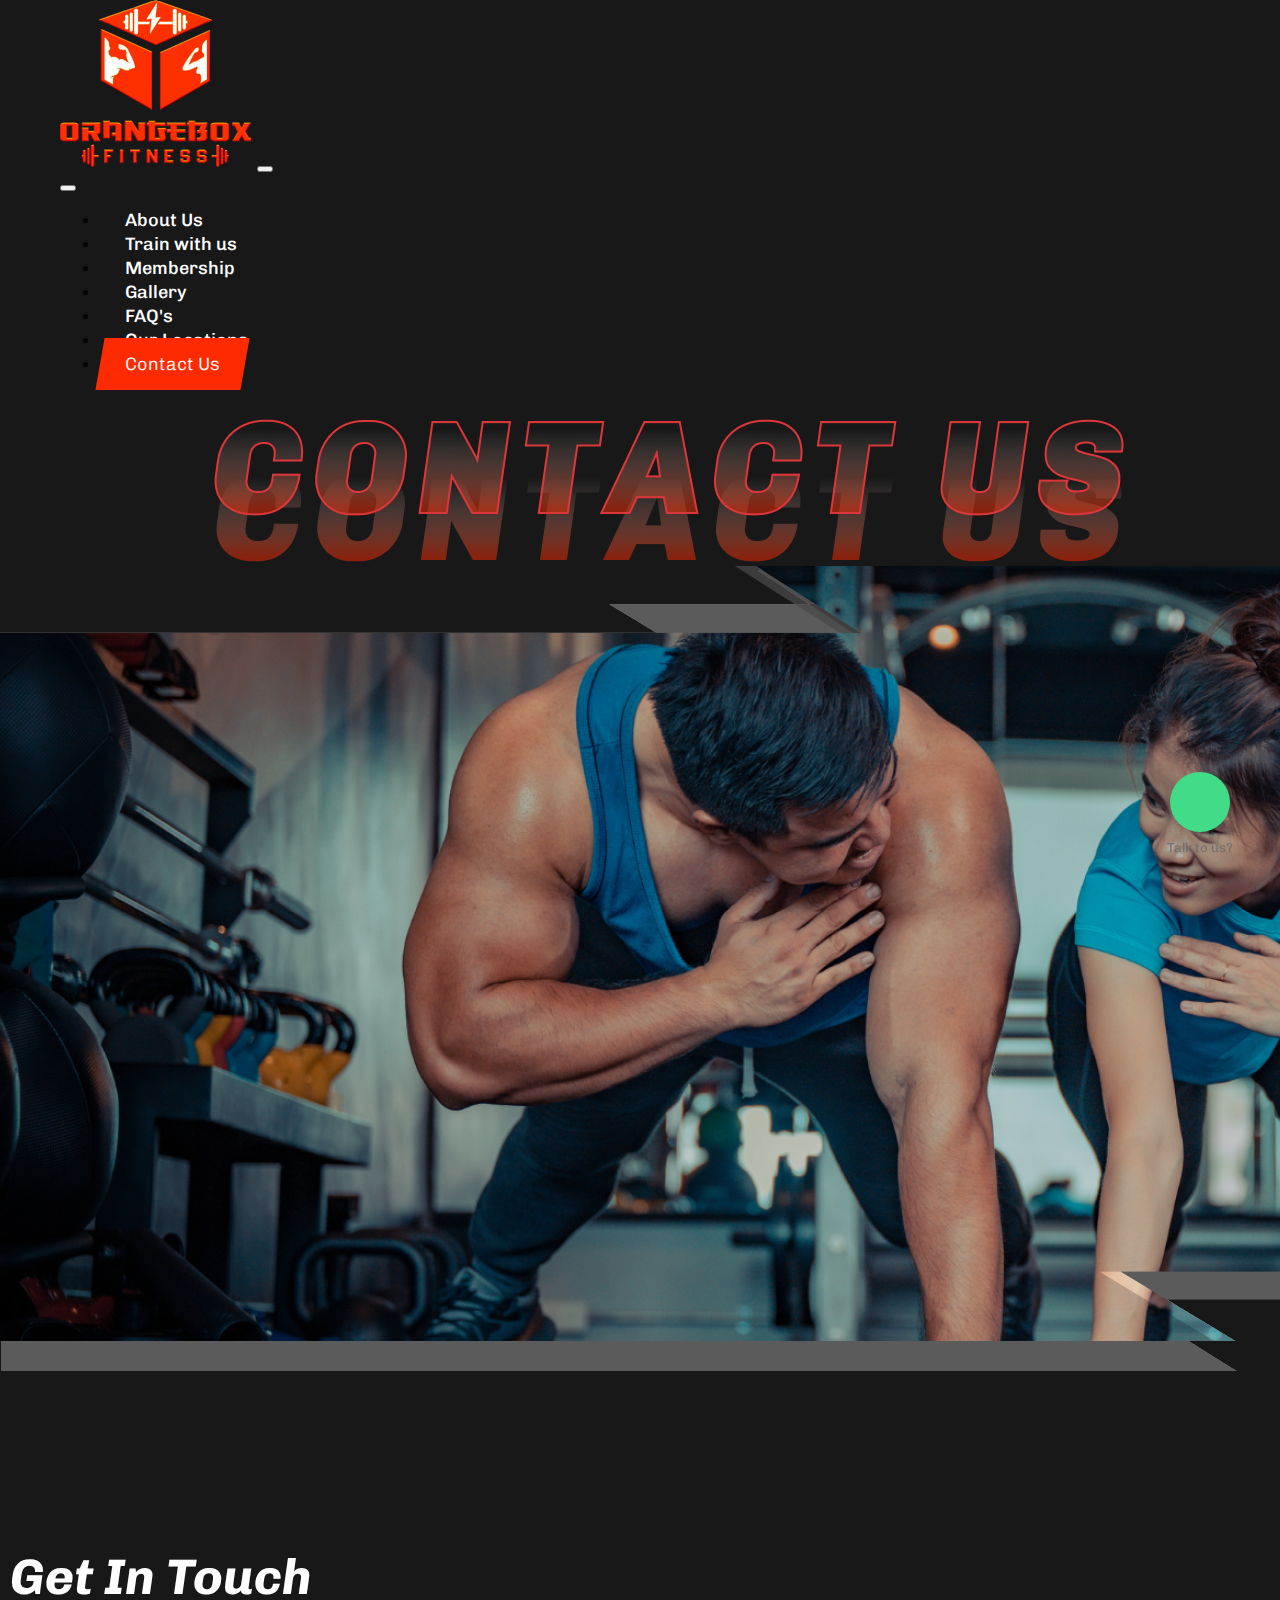
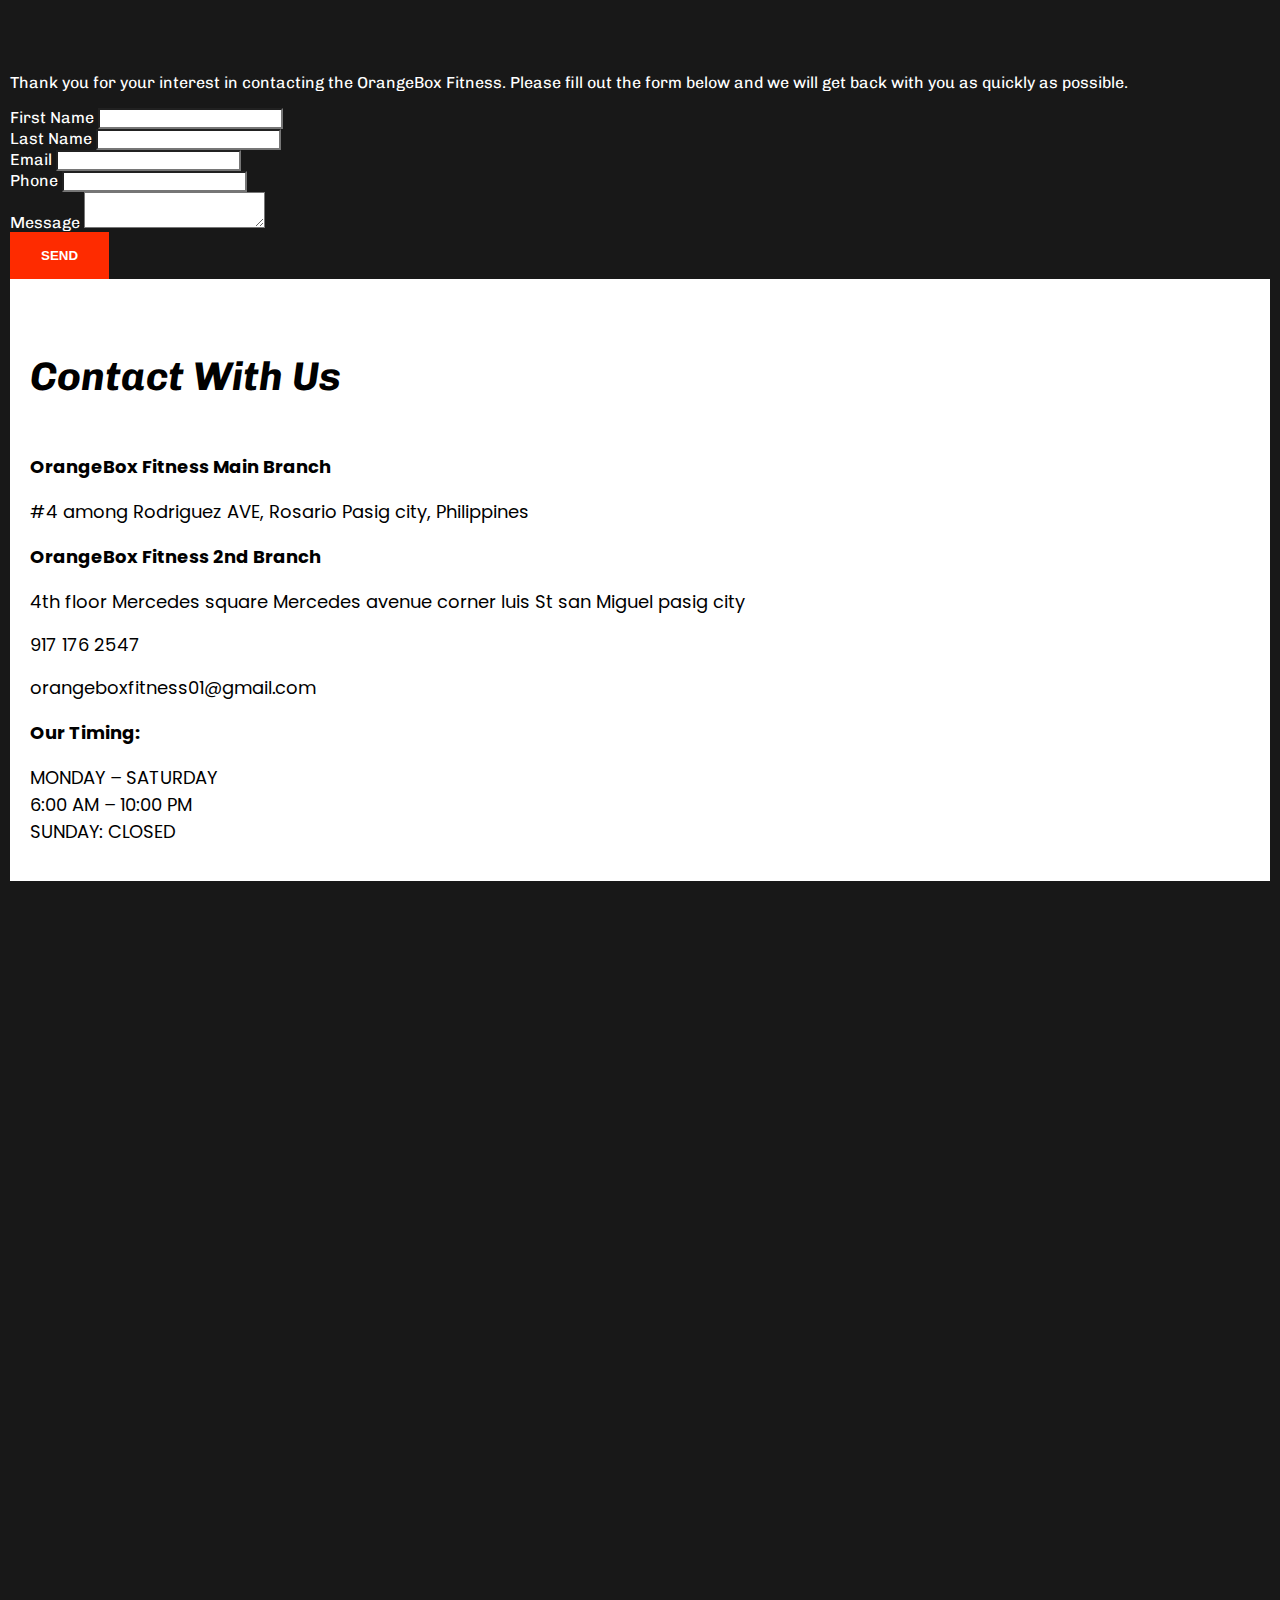
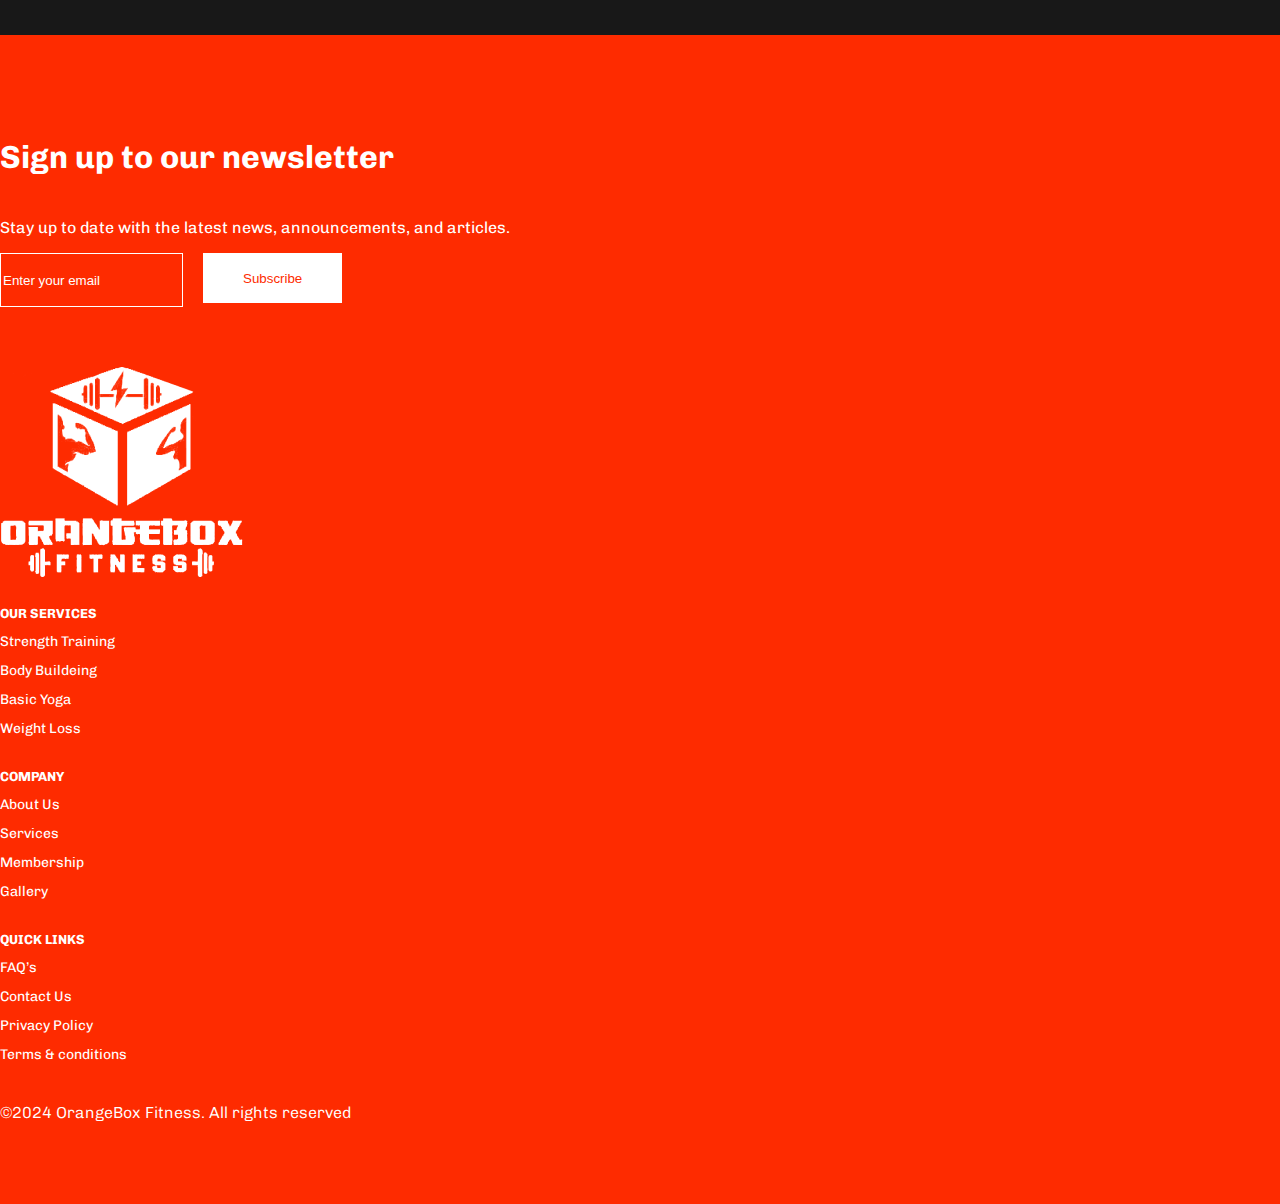
<file: Contact.html>
<!doctype html>
<html lang="en">

<head>
    <meta charset="utf-8">
    <meta name="viewport" content="width=device-width, initial-scale=1">
    <title>Orange Box Fitness</title>
    <link rel="stylesheet" href="https://cdnjs.cloudflare.com/ajax/libs/font-awesome/6.1.1/css/all.min.css"
        integrity="sha512-KfkfwYDsLkIlwQp6LFnl8zNdLGxu9YAA1QvwINks4PhcElQSvqcyVLLD9aMhXd13uQjoXtEKNosOWaZqXgel0g=="
        crossorigin="anonymous" referrerpolicy="no-referrer" />
    <link href="https://cdn.jsdelivr.net/npm/bootstrap@5.3.0/dist/css/bootstrap.min.css" rel="stylesheet"
        integrity="sha384-9ndCyUaIbzAi2FUVXJi0CjmCapSmO7SnpJef0486qhLnuZ2cdeRhO02iuK6FUUVM" crossorigin="anonymous">
    <link rel="preconnect" href="https://fonts.googleapis.com">
    <link rel="preconnect" href="https://fonts.gstatic.com" crossorigin>
    <link href="https://fonts.googleapis.com/css2?family=Chivo:ital,wght@0,100..900;1,100..900&display=swap"
        rel="stylesheet">
    <link rel="preconnect" href="https://fonts.googleapis.com">
    <link rel="preconnect" href="https://fonts.gstatic.com" crossorigin>
    <link
        href="https://fonts.googleapis.com/css2?family=Poppins:ital,wght@0,100;0,200;0,300;0,400;0,500;0,600;0,700;0,800;0,900;1,100;1,200;1,300;1,400;1,500;1,600;1,700;1,800;1,900&display=swap"
        rel="stylesheet">
    <link rel="stylesheet" href="https://cdn.jsdelivr.net/npm/bootstrap-icons@1.10.5/font/bootstrap-icons.css">
    <!-- popping -->
    <link rel="preconnect" href="https://fonts.googleapis.com">
    <link rel="preconnect" href="https://fonts.gstatic.com" crossorigin>
    <link
        href="https://fonts.googleapis.com/css2?family=Oswald:wght@200..700&family=Poppins:ital,wght@0,100;0,200;0,300;0,400;0,500;0,600;0,700;0,800;0,900;1,100;1,200;1,300;1,400;1,500;1,600;1,700;1,800;1,900&family=Roboto:ital,wght@0,100;0,300;0,400;0,500;0,700;0,900;1,100;1,300;1,400;1,500;1,700;1,900&display=swap"
        rel="stylesheet">




    <link rel="stylesheet" href="css/style.css">
    <link rel="stylesheet" href="css/responsive.css">
    <link rel="icon" href="images/feavicon.png">
    <link rel="stylesheet" type="text/css" href="css/owl.carousel.min.css">
</head>

<body>
    <!-- header -->
    <div include-html="header.html" id="header-file"></div>

    <!-- title -->
    <div class="container-fluid spaceleft-right page-title-section">
        <div class="page-title-section-wrapper">
            <div class="container">
                <div class="row">
                    <div class="page-title text-center"><img src="images/contact-tittle.png" class="img-fluid"></div>
                </div>
            </div>
        </div>
    </div>
    <!-- hero -->
    <div class="container-fluid banner-scetion-wrapper">
        <div class="banner-scetion pt-3">
            <img src="images/contact-banner.png" class="img-fluid">
        </div>
    </div>

    <!-- Get In Touch -->
    <div class="container sec-contact-padding">
        <div class="row m-0">
            <div class="col-lg-7">
                <h4 class="sec-cont-hh">Get In Touch</h4>
                <p class="sec-contget-p">Thank you for your interest in contacting the OrangeBox Fitness. Please fill
                    out the form below and we will get back with you as quickly as possible.</p>
                <form class="sec-contact-form">
                    <div class="form row m-0">
                        <div class="form-group col-md-6 ">
                            <label for="">First Name</label>
                            <input type="text" class="form-control  form-control-lg" id="inputEmail4" required>
                        </div>
                        <div class="form-group col-md-6">
                            <label for="">Last Name</label>
                            <input type="text" class="form-control form-control-lg" id="inputPassword4" required>
                        </div>
                        <div class="form-group col-md-6">
                            <label for="">Email</label>
                            <input type="email" class="form-control form-control-lg" id="inputPassword4" required>
                        </div>
                        <div class="form-group col-md-6">
                            <label for="">Phone</label>
                            <input type="number" class="form-control form-control-lg" id="inputPassword4" required>
                        </div>
                        <div class="form-group col-md-12">
                            <label for="">Message</label>
                            <textarea class="form-control form-control-lg mb-3" row m-0s="3"></textarea>
                        </div>
                    </div>
                    <div class="text-left">
                        <button type="submit" class="btn sec-menu-btn2">send</button>
                    </div>
                </form>
            </div>
            <div class="col-lg-5">
                <div class="seccontbgcolo">
                    <div class="">
                        <h4 class="sec-cont-hh2">Contact With Us</h4>

                    </div>
                    <div class="pt-4">
                        <p class="seccont-add-h"> <i class="fa-solid fa-location-dot"></i> OrangeBox Fitness Main Branch</p>
                        <p><a class="seccont-add-p" href="#" target="_blank"> #4 among Rodriguez AVE, Rosario Pasig
                                city, Philippines</a></p>
                                <p class="seccont-add-h"> <i class="fa-solid fa-location-dot"></i> OrangeBox Fitness 2nd Branch</p>
                        <p><a class="seccont-add-p" href="#" target="_blank"> 4th floor Mercedes square Mercedes avenue
                                corner luis St san Miguel pasig city</a></p>
                    </div>
                    <div class="pt-4">
                        <p><a class="seccont-add-p" href="tel:+91 9171762547"> <i class="fa-solid fa-phone"></i> 917 176
                                2547</a></p>
                    </div>
                    <div class="pt-4">
                        <p><a class="seccont-add-p" href="mailto: orangeboxfitness01@gmail.com"> <i
                                    class="fa-solid fa-envelope"></i> orangeboxfitness01@gmail.com</a>
                        </p>
                    </div>
                    <div class="pt-4">
                        <p class="seccont-add-h"> <i class="fa-regular fa-clock"></i> Our Timing:</p>
                        <p><a class="seccont-add-p" href="#" target="_blank"> MONDAY – SATURDAY <br>
                                6:00 AM – 10:00 PM <br> SUNDAY: CLOSED</a></p>
                    </div>
                </div>
            </div>
        </div>
    </div>

    <!-- map -->

    <div class="container-fluid p-0">
        <iframe
            src="https://www.google.com/maps/embed?pb=!1m18!1m12!1m3!1d3861.0555098171913!2d121.0891102!3d14.595912800000002!2m3!1f0!2f0!3f0!3m2!1i1024!2i768!4f13.1!3m3!1m2!1s0x3397b8079436b3ed%3A0x36c4f3827217f101!2s4%20Eulogio%20Amang%20Rodriguez%20Ave%2C%20Pasig%2C%201609%20Metro%20Manila%2C%20Philippines!5e0!3m2!1sen!2sin!4v1715248892855!5m2!1sen!2sin"
            width="100%" height="650" style="border:0;" allowfullscreen="" loading="lazy"
            referrerpolicy="no-referrer-when-downgrade"></iframe>

    </div>




    <!-- footer -->
    <div include-html="footer2.html" id="footer-file"></div>

    <footer>
        <script src="https://cdn.jsdelivr.net/npm/bootstrap@5.3.0/dist/js/bootstrap.min.js"
            integrity="sha384-fbbOQedDUMZZ5KreZpsbe1LCZPVmfTnH7ois6mU1QK+m14rQ1l2bGBq41eYeM/fS"
            crossorigin="anonymous"></script>
        <script src="https://ajax.googleapis.com/ajax/libs/jquery/3.5.1/jquery.min.js"></script>
        <script src="js/include-html.min.js"></script>
        <script src="js/owl.carousel.min.js" type="text/javascript"></script>

    </footer>
</body>

</html>
</file>
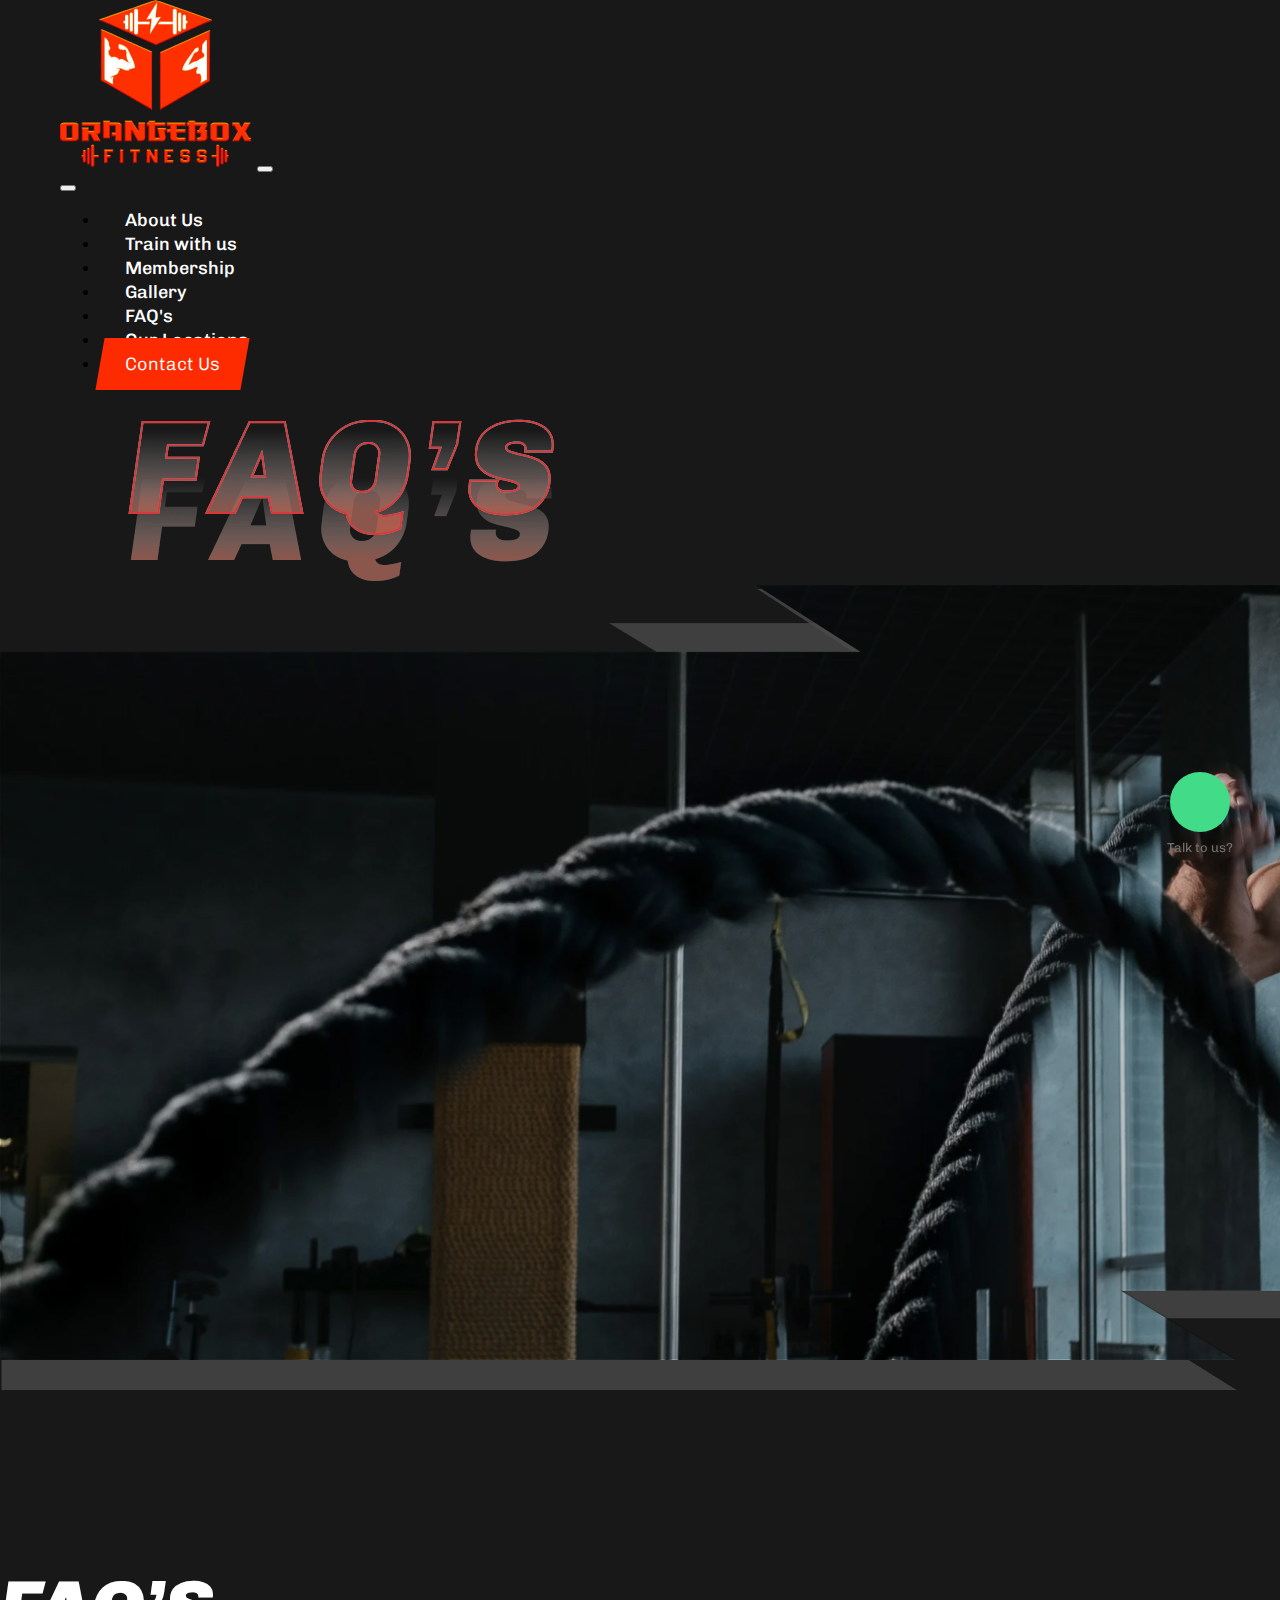
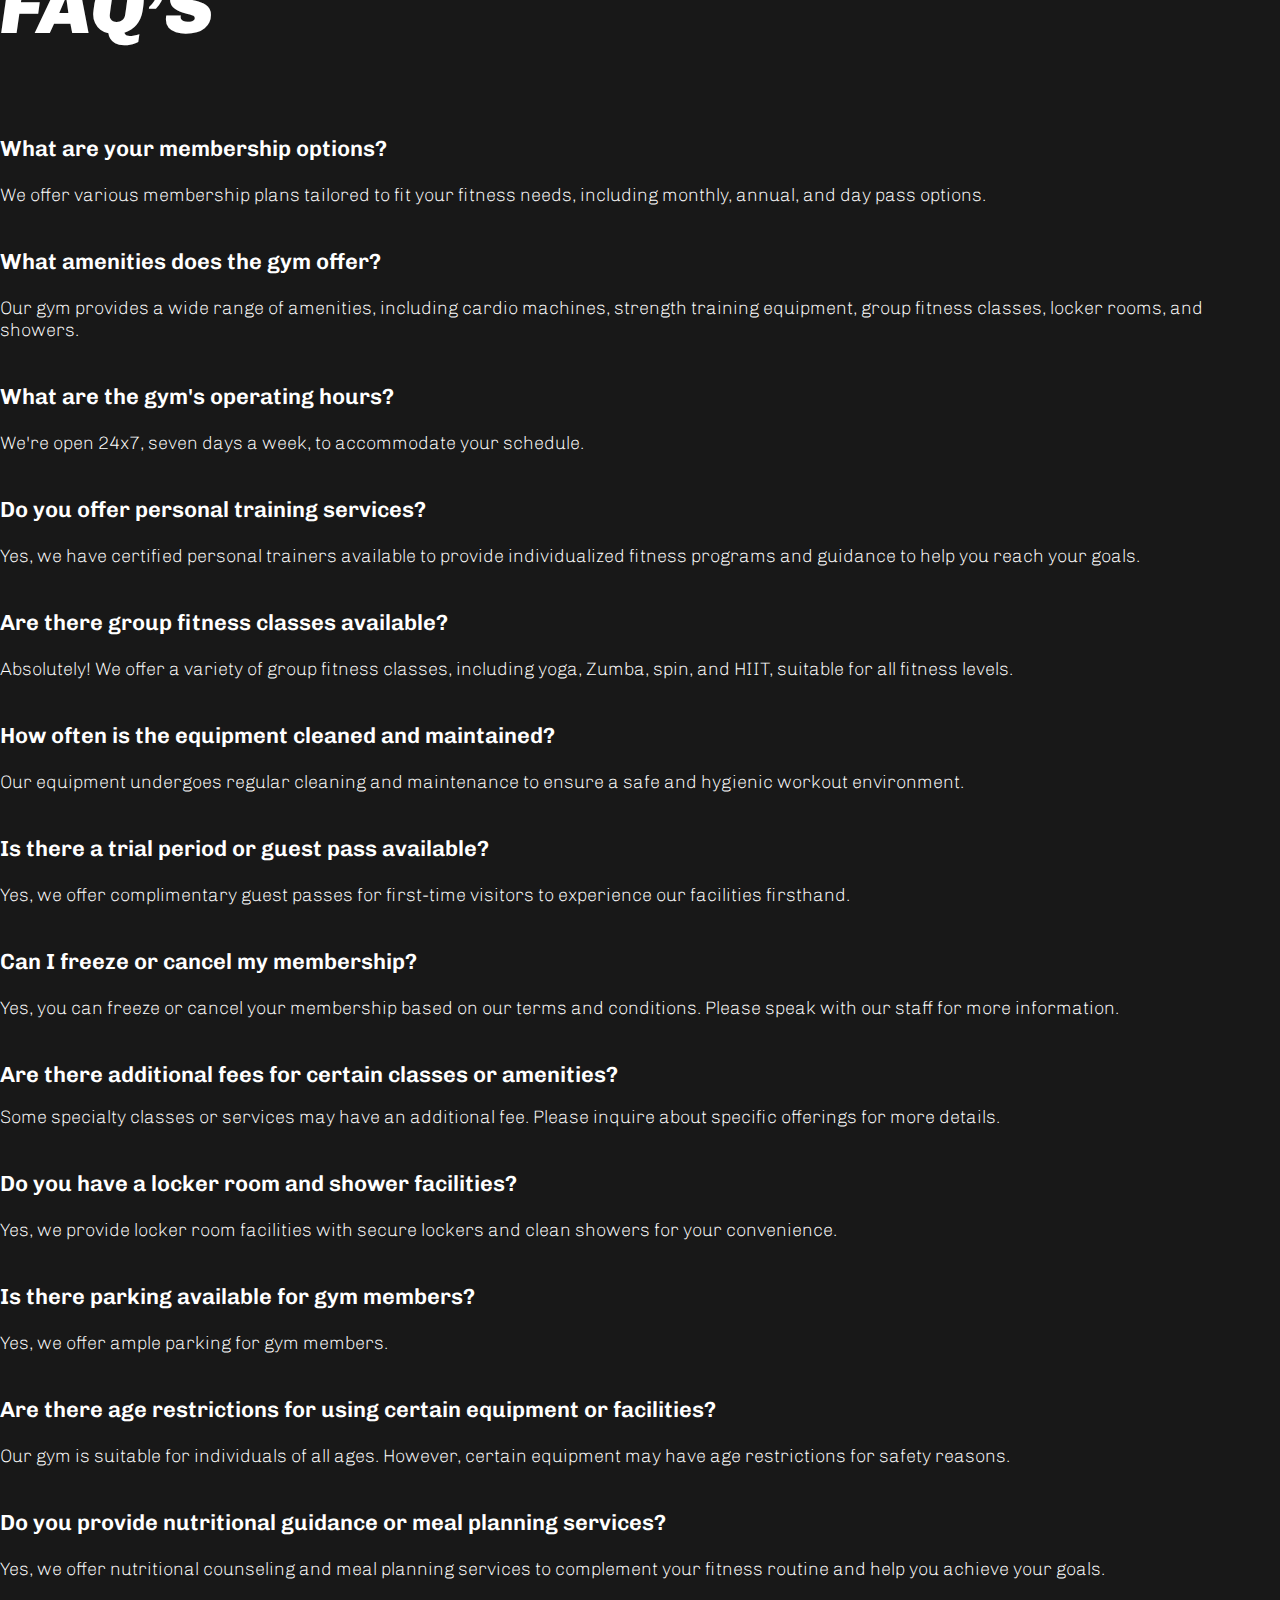
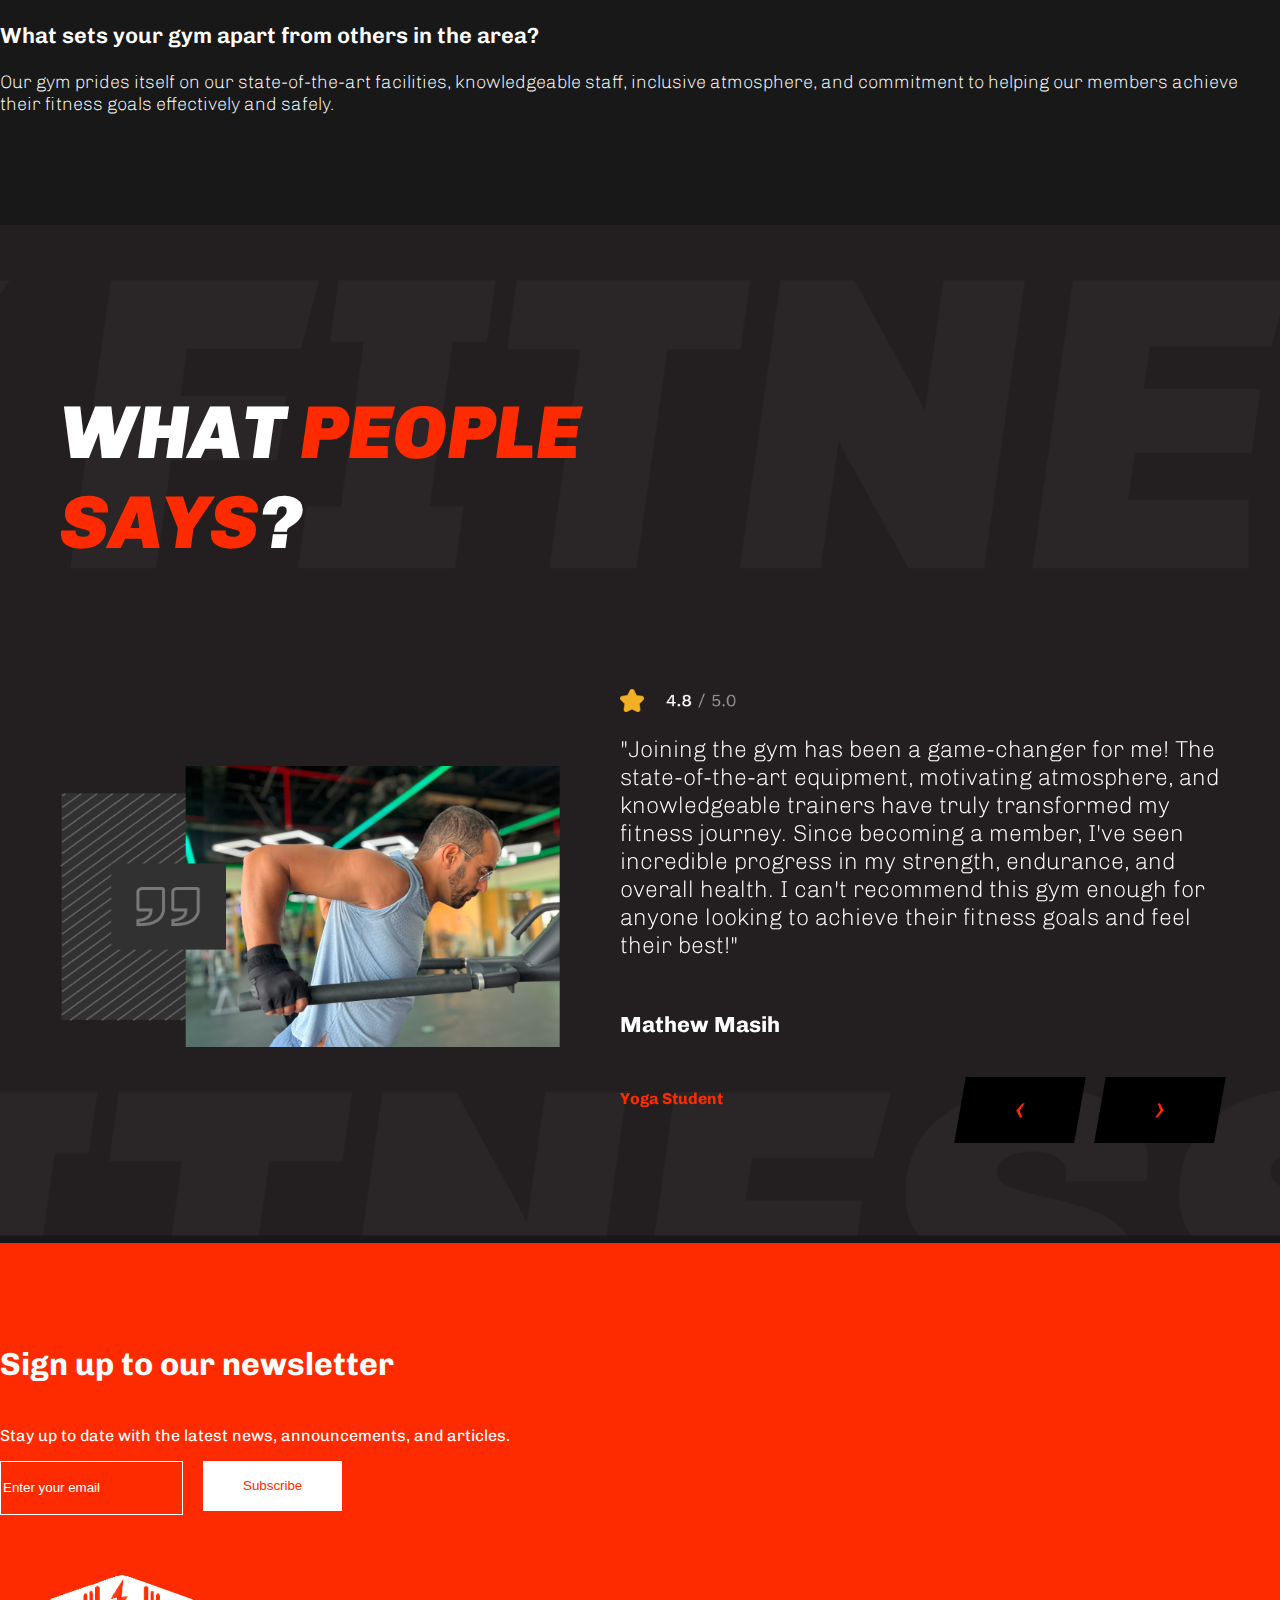
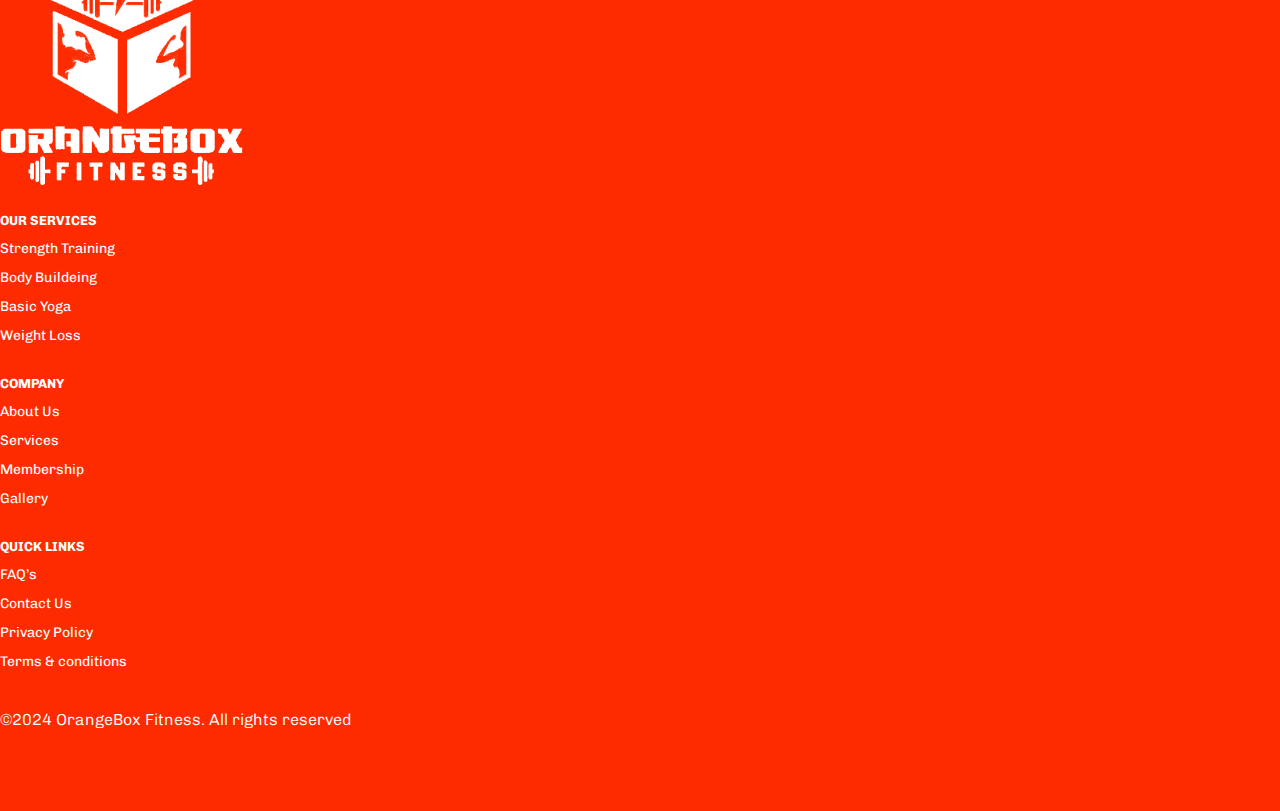
<file: faq.html>
<!doctype html>
<html lang="en">

<head>
    <meta charset="utf-8">
    <meta name="viewport" content="width=device-width, initial-scale=1">
    <title>Orange Box Fitness</title>
    <link rel="stylesheet" href="https://cdnjs.cloudflare.com/ajax/libs/font-awesome/6.1.1/css/all.min.css"
        integrity="sha512-KfkfwYDsLkIlwQp6LFnl8zNdLGxu9YAA1QvwINks4PhcElQSvqcyVLLD9aMhXd13uQjoXtEKNosOWaZqXgel0g=="
        crossorigin="anonymous" referrerpolicy="no-referrer" />
    <link href="https://cdn.jsdelivr.net/npm/bootstrap@5.3.0/dist/css/bootstrap.min.css" rel="stylesheet"
        integrity="sha384-9ndCyUaIbzAi2FUVXJi0CjmCapSmO7SnpJef0486qhLnuZ2cdeRhO02iuK6FUUVM" crossorigin="anonymous">
    <link rel="preconnect" href="https://fonts.googleapis.com">
    <link rel="preconnect" href="https://fonts.gstatic.com" crossorigin>
    <link href="https://fonts.googleapis.com/css2?family=Chivo:ital,wght@0,100..900;1,100..900&display=swap"
        rel="stylesheet">
    <link rel="preconnect" href="https://fonts.googleapis.com">
    <link rel="preconnect" href="https://fonts.gstatic.com" crossorigin>
    <link
        href="https://fonts.googleapis.com/css2?family=Poppins:ital,wght@0,100;0,200;0,300;0,400;0,500;0,600;0,700;0,800;0,900;1,100;1,200;1,300;1,400;1,500;1,600;1,700;1,800;1,900&display=swap"
        rel="stylesheet">
    <link rel="stylesheet" href="https://cdn.jsdelivr.net/npm/bootstrap-icons@1.10.5/font/bootstrap-icons.css">
    <!-- popping -->
    <link rel="preconnect" href="https://fonts.googleapis.com">
    <link rel="preconnect" href="https://fonts.gstatic.com" crossorigin>
    <link
        href="https://fonts.googleapis.com/css2?family=Oswald:wght@200..700&family=Poppins:ital,wght@0,100;0,200;0,300;0,400;0,500;0,600;0,700;0,800;0,900;1,100;1,200;1,300;1,400;1,500;1,600;1,700;1,800;1,900&family=Roboto:ital,wght@0,100;0,300;0,400;0,500;0,700;0,900;1,100;1,300;1,400;1,500;1,700;1,900&display=swap"
        rel="stylesheet">




    <link rel="stylesheet" href="css/style.css">
    <link rel="stylesheet" href="css/responsive.css">
    <link rel="icon" href="images/feavicon.png">
    <link rel="stylesheet" type="text/css" href="css/owl.carousel.min.css">
</head>

<body>
    <!-- header -->
    <div include-html="header.html" id="header-file"></div>

    <!-- title -->
    <div class="container-fluid spaceleft-right page-title-section">
        <div class="page-title-section-wrapper">
            <div class="container">
                <div class="row">
                    <div class="page-title text-center"><img src="images/faq-tittle.png" class="img-fluid"></div>
                </div>
            </div>
        </div>
    </div>
    <!-- hero -->
    <div class="container-fluid banner-scetion-wrapper">
        <div class="banner-scetion pt-3">
            <img src="images/about-banner.png" class="img-fluid">
        </div>
    </div>

    <div class="container space-top-bottom  secpadiff">
        <div class="section-title text-left  secfaqtext">
            <h2>FAQ’s</h2>

            <h3>What are your membership options?</h3>
            <p>We offer various membership plans tailored to fit your fitness needs, including monthly, annual, and day
                pass options.</p>

            <h3> What amenities does the gym offer? </h3>
            <p> Our gym provides a wide range of amenities, including cardio machines, strength training equipment,
                group fitness classes, locker rooms, and showers.
            </p>

            <h3>What are the gym's operating hours? </h3>
            <p> We're open 24x7, seven days a week, to accommodate your schedule.</p>

            <h3> Do you offer personal training services? </h3>
            <p> Yes, we have certified personal trainers available to provide individualized fitness programs and
                guidance to help you reach your goals.
            </p>

            <h3> Are there group fitness classes available? </h3>
            <p> Absolutely! We offer a variety of group fitness classes, including yoga, Zumba, spin, and HIIT, suitable
                for all fitness levels.
            </p>

            <h3> How often is the equipment cleaned and maintained? </h3>
            <p> Our equipment undergoes regular cleaning and maintenance to ensure a safe and hygienic workout
                environment.
            </p>

            <h3> Is there a trial period or guest pass available? </h3>
            <p> Yes, we offer complimentary guest passes for first-time visitors to experience our facilities firsthand.
            </p>

            <h3> Can I freeze or cancel my membership? </h3>
            <p> Yes, you can freeze or cancel your membership based on our terms and conditions. Please speak with our
                staff for more information.
            </p>

            <h3> Are there additional fees for certain classes or amenities?
                <p> Some specialty classes or services may have an additional fee. Please inquire about specific
                    offerings for more details.
                </p>

                <h3> Do you have a locker room and shower facilities? </h3>
                <p> Yes, we provide locker room facilities with secure lockers and clean showers for your convenience.
                </p>

                <h3> Is there parking available for gym members? </h3>
                <p> Yes, we offer ample parking for gym members.
                </p>

                <h3> Are there age restrictions for using certain equipment or facilities? </h3>
                <p> Our gym is suitable for individuals of all ages. However, certain equipment may have age
                    restrictions for safety reasons.
                </p>

                <h3> Do you provide nutritional guidance or meal planning services? </h3>
                <p> Yes, we offer nutritional counseling and meal planning services to complement your fitness routine
                    and help you achieve your goals.
                </p>

                <h3> What sets your gym apart from others in the area? </h3>
                <p> Our gym prides itself on our state-of-the-art facilities, knowledgeable staff, inclusive atmosphere,
                    and commitment to helping our members achieve their fitness goals effectively and safely.
                </p>

        </div>
    </div>





    <!-- footer -->
    <div include-html="footer.html" id="footer-file"></div>

    <footer>
        <script src="https://cdn.jsdelivr.net/npm/bootstrap@5.3.0/dist/js/bootstrap.min.js"
            integrity="sha384-fbbOQedDUMZZ5KreZpsbe1LCZPVmfTnH7ois6mU1QK+m14rQ1l2bGBq41eYeM/fS"
            crossorigin="anonymous"></script>
        <script src="https://ajax.googleapis.com/ajax/libs/jquery/3.5.1/jquery.min.js"></script>
        <script src="js/include-html.min.js"></script>
        <script src="js/owl.carousel.min.js" type="text/javascript"></script>
        <script>
            $(document).ready(function () {
                $('.owl-one').owlCarousel({
                    items: 1,
                    loop: true,
                    margin: 10,
                    nav: true,
                    dots: false,
                    autoplay: false,
                    autoplayTimeout: 2000,
                    autoplayHoverPause: true
                });

                $('.owl-two').owlCarousel({
                    items: 3,
                    loop: true,
                    margin: 10,
                    nav: true,
                    autoplay: true,
                    autoplayTimeout: 2000,
                    autoplayHoverPause: true,
                    responsive: {
                        0: {
                            items: 1
                        },
                        600: {
                            items: 2
                        },
                        1000: {
                            items: 3
                        }
                    }
                });

                $('.owl-three').owlCarousel({
                    items: 1,
                    loop: true,
                    margin: 10,
                    nav: true,
                    autoplay: true,
                    autoplayTimeout: 3000,
                    autoplayHoverPause: true

                });

                $('.play').on('click', function () {
                    owl.trigger('play.owl.autoplay', [1000])
                })
                $('.stop').on('click', function () {
                    owl.trigger('stop.owl.autoplay')
                })

            });
        </script>
    </footer>
</body>

</html>
</file>
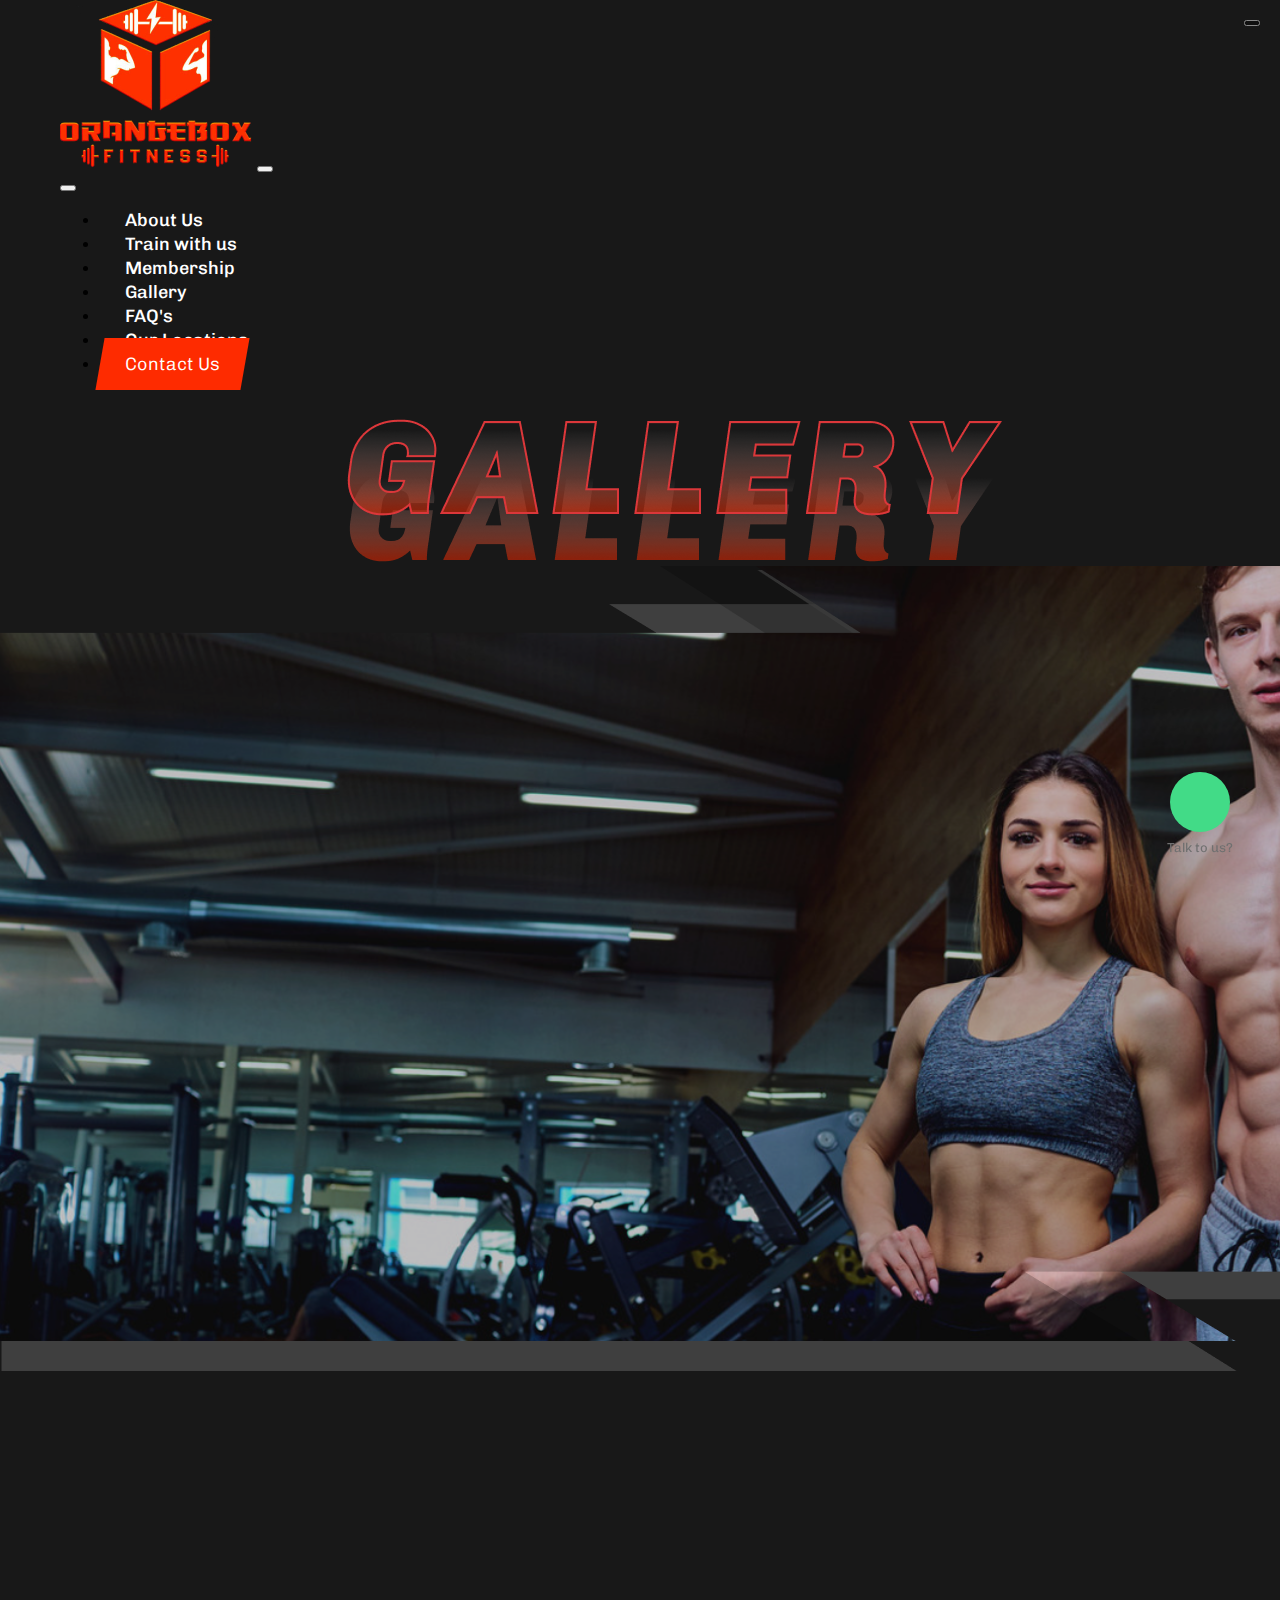
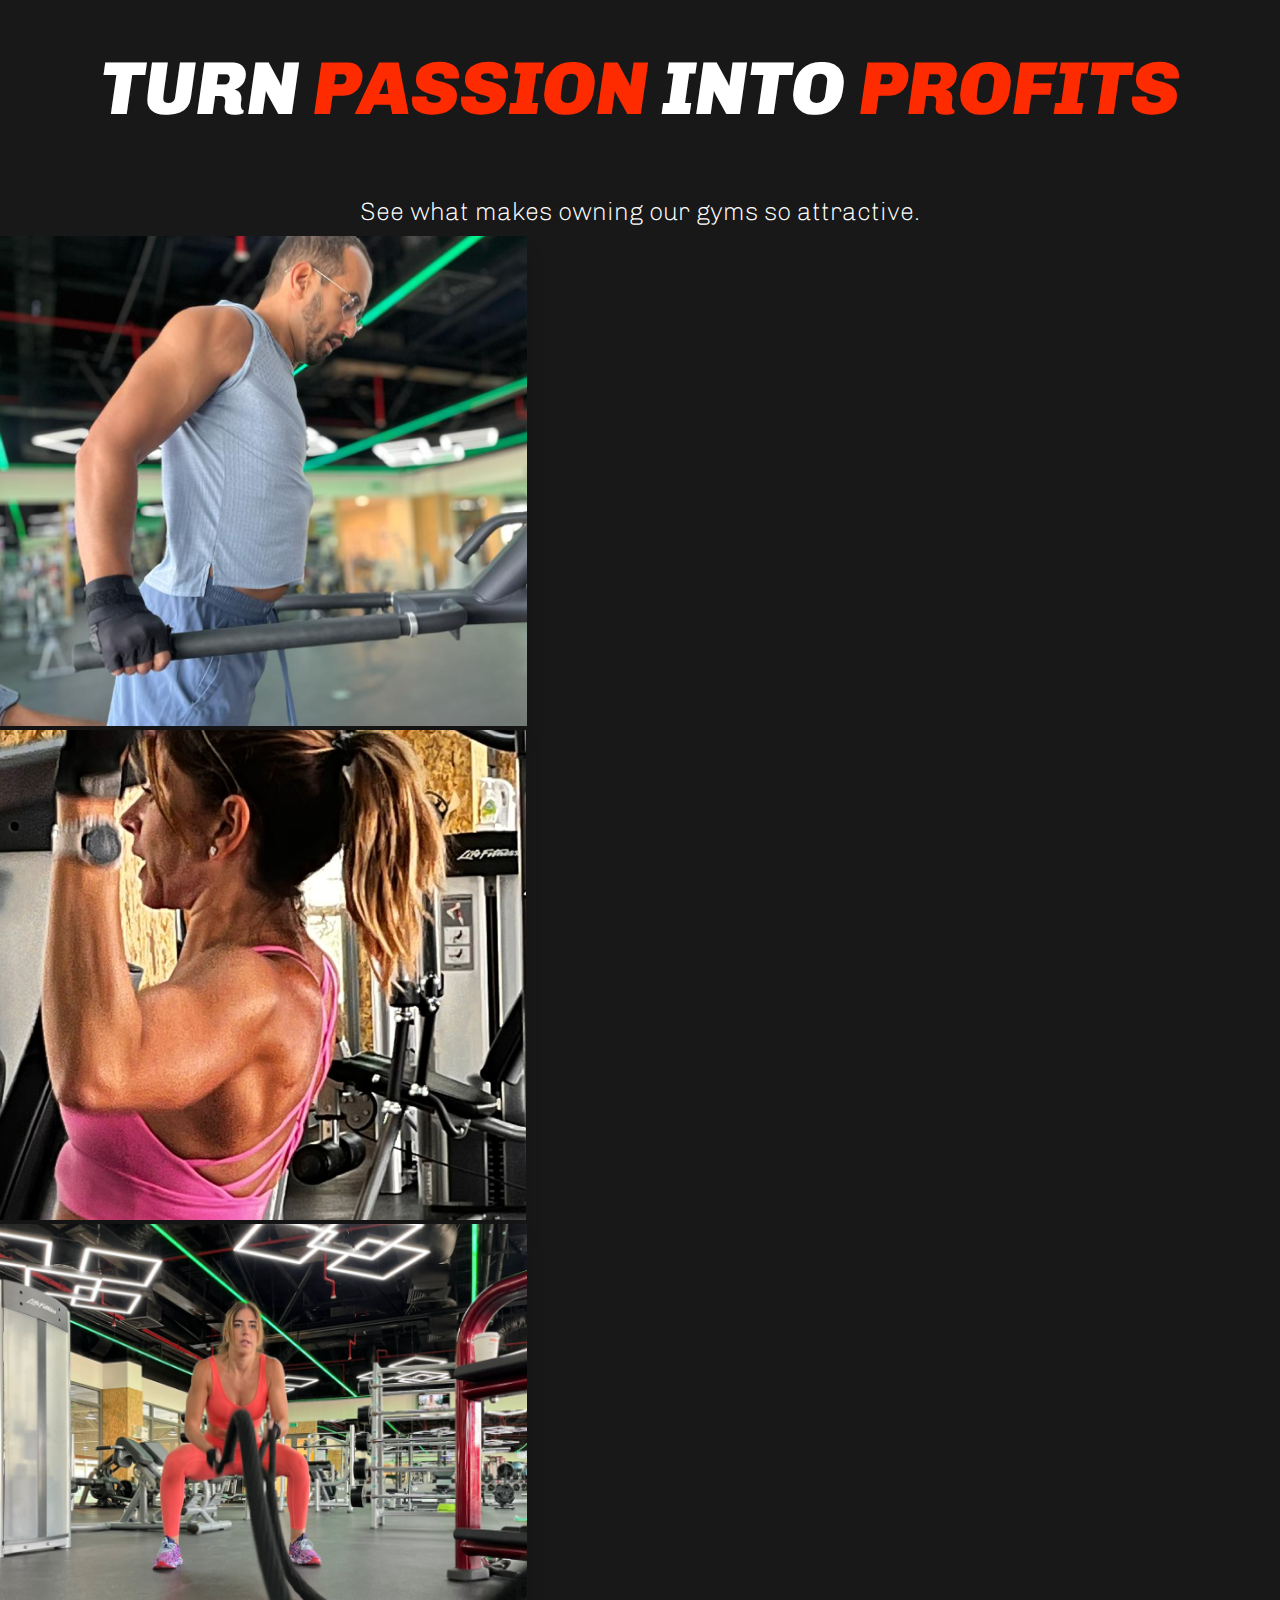
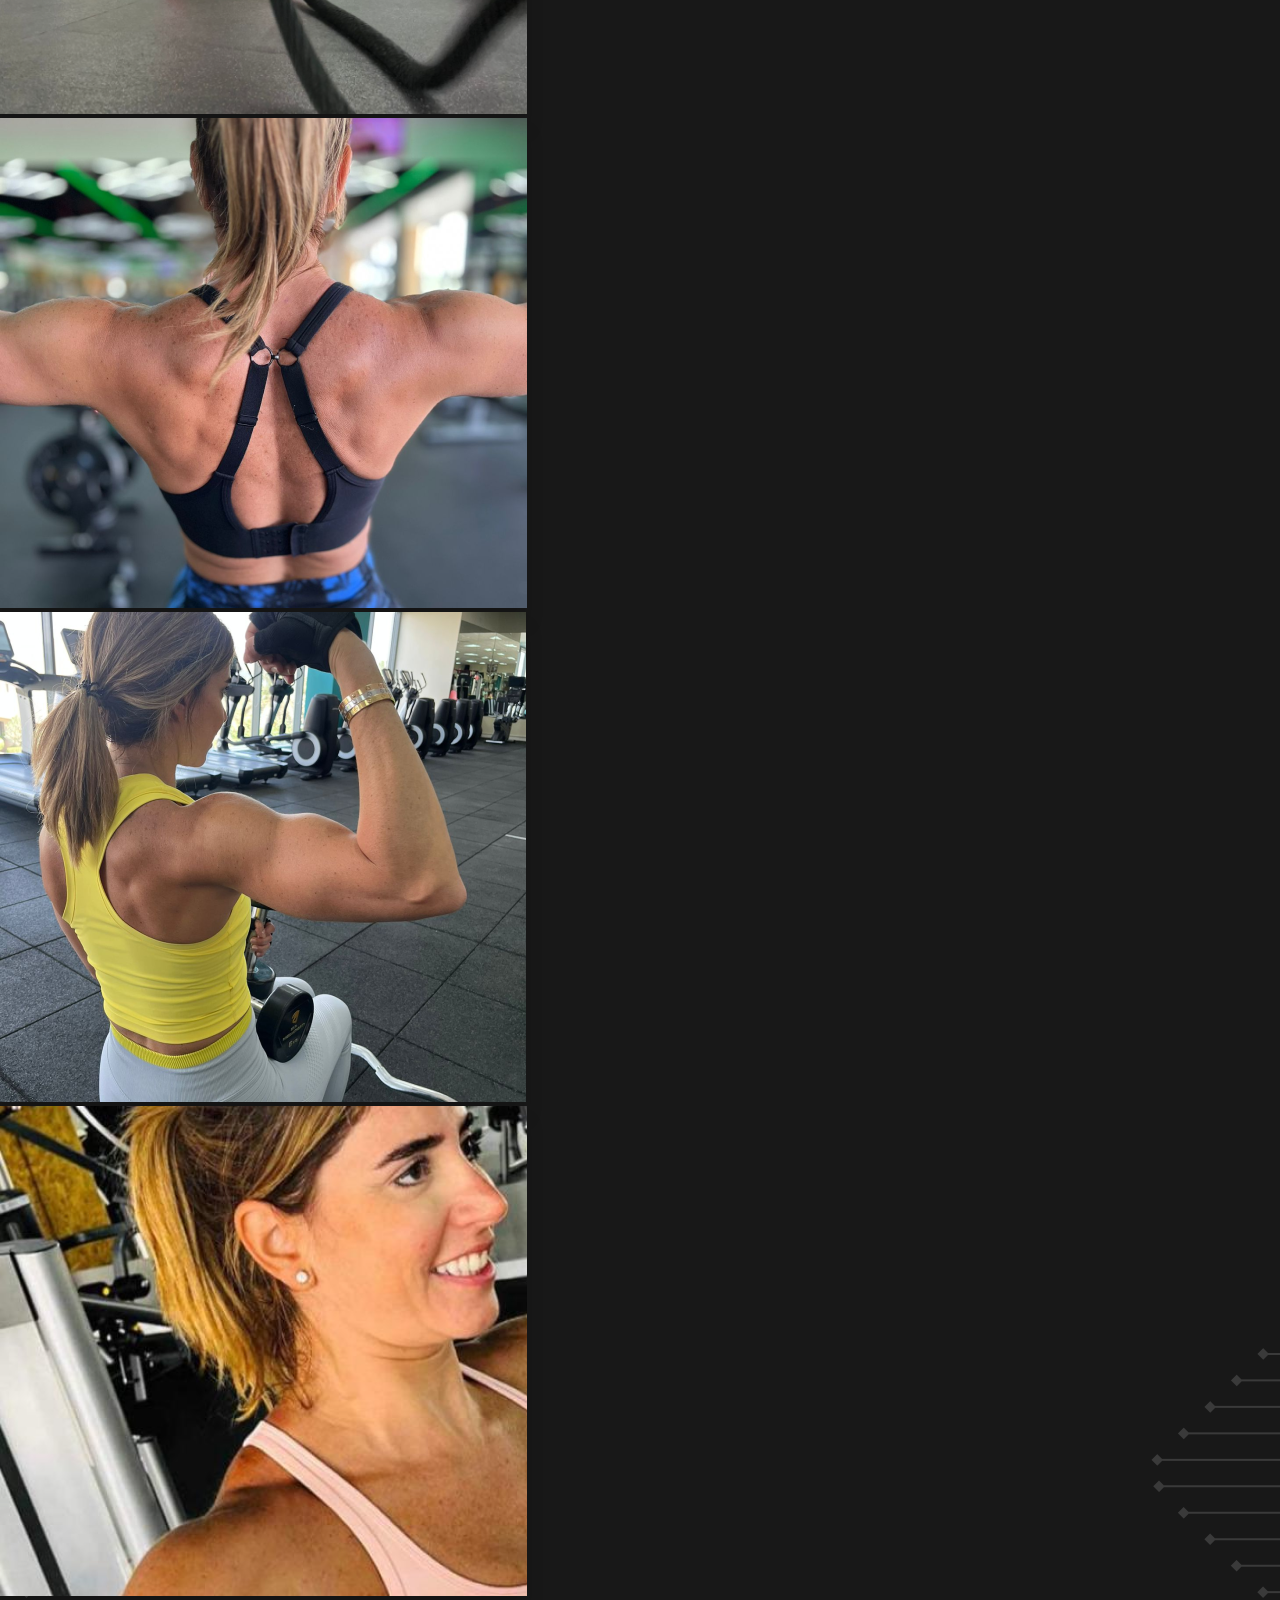
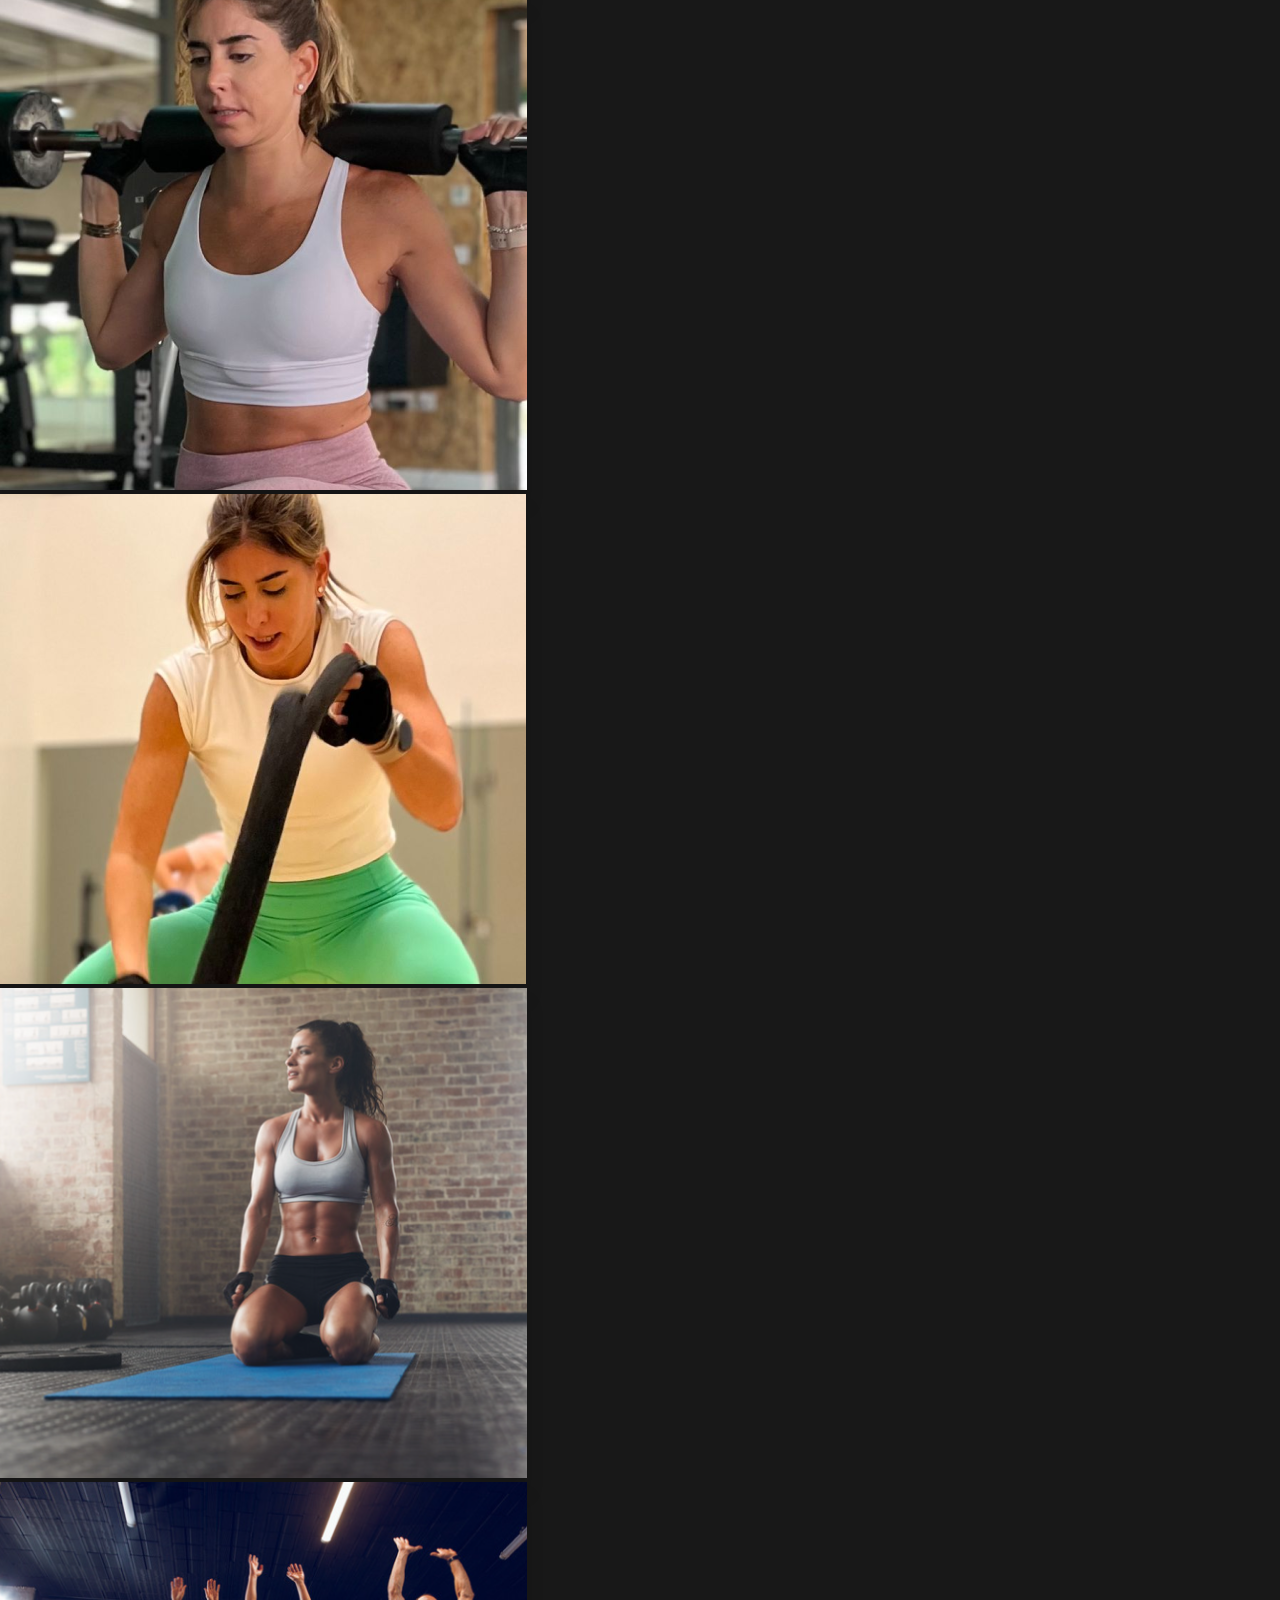
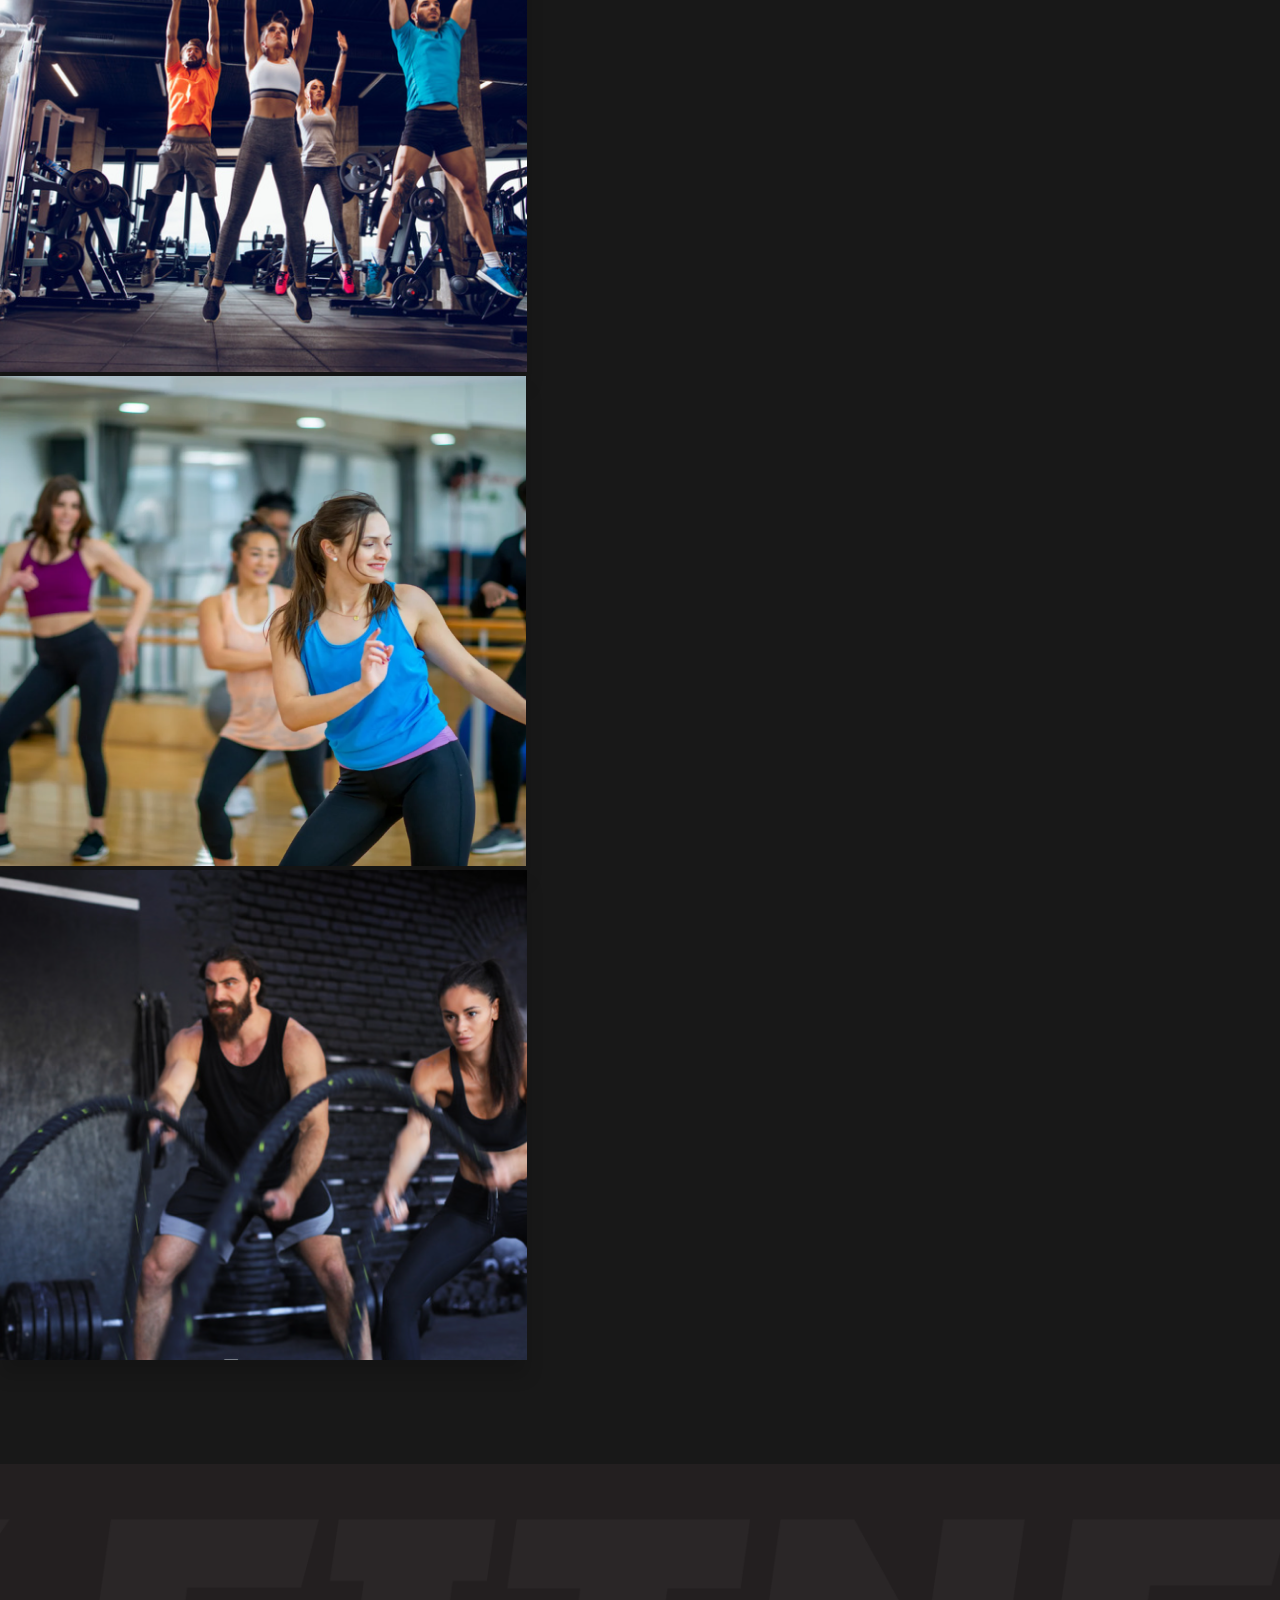
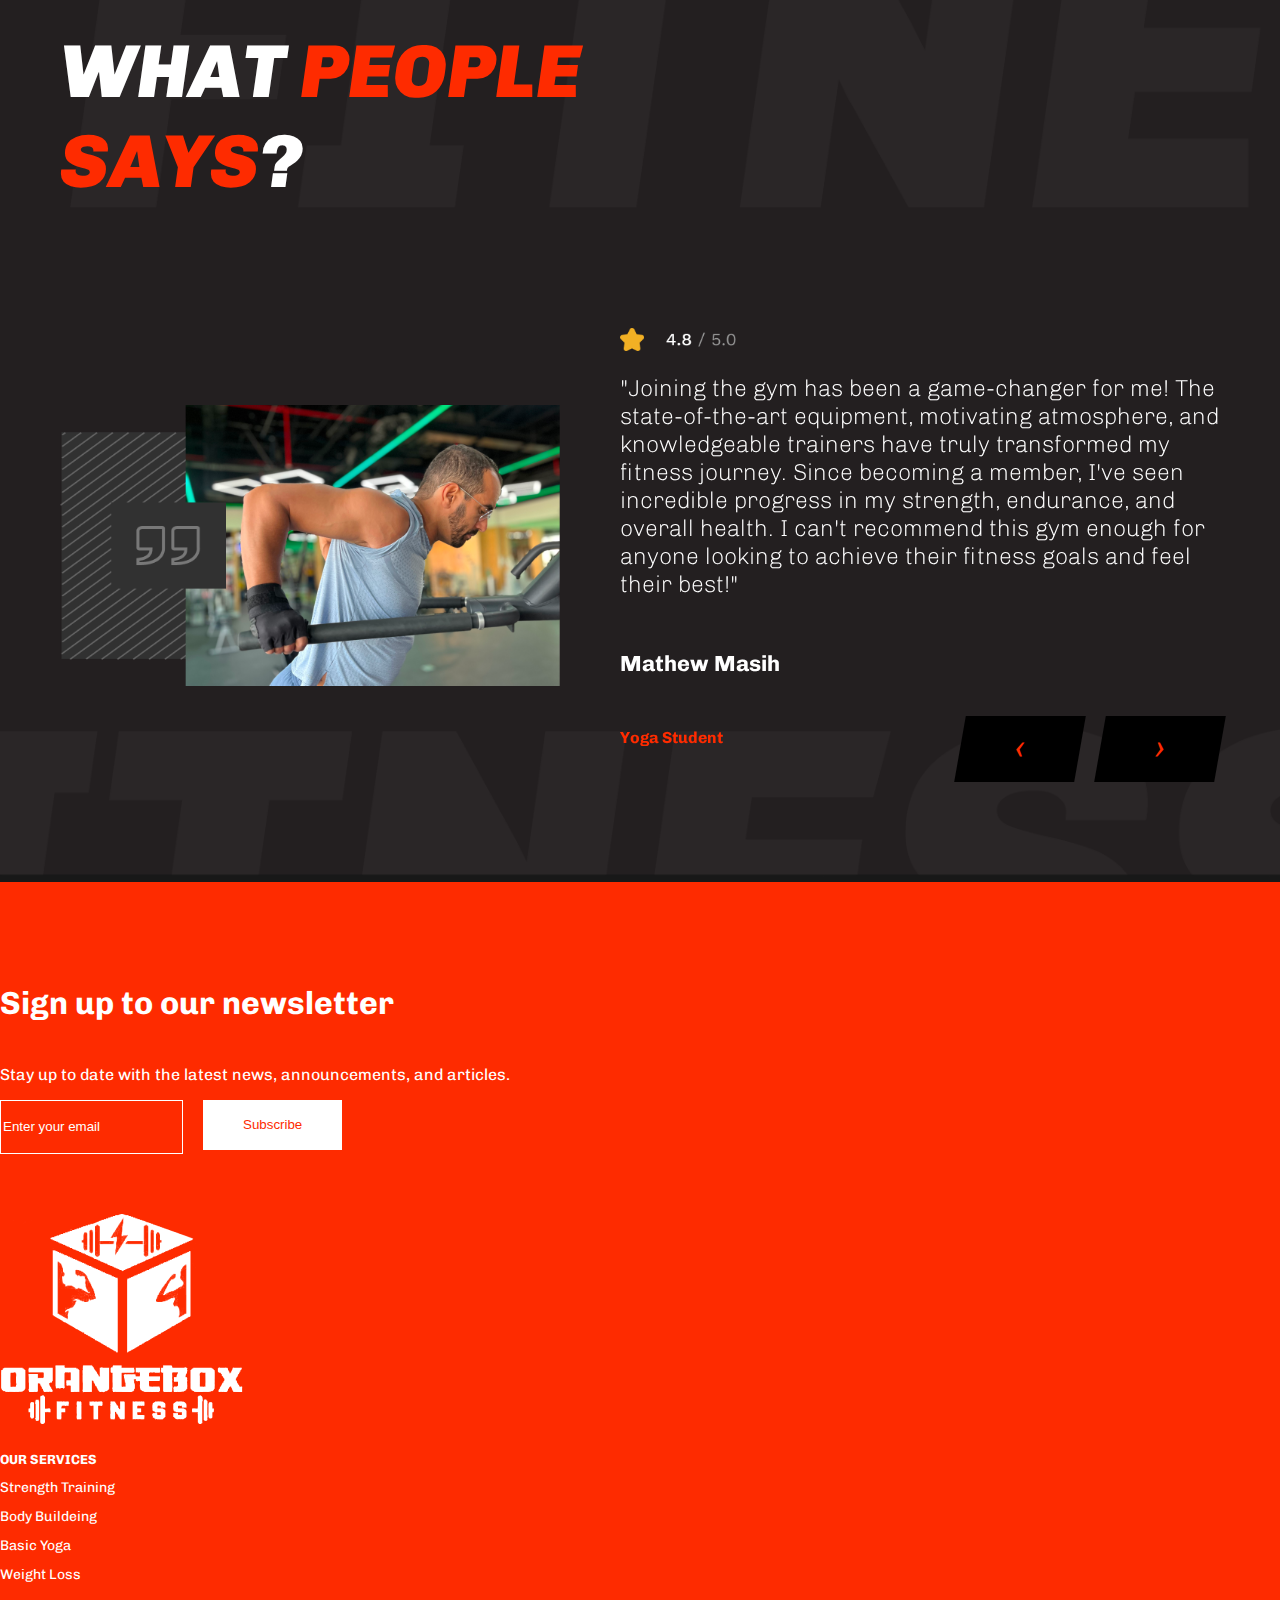
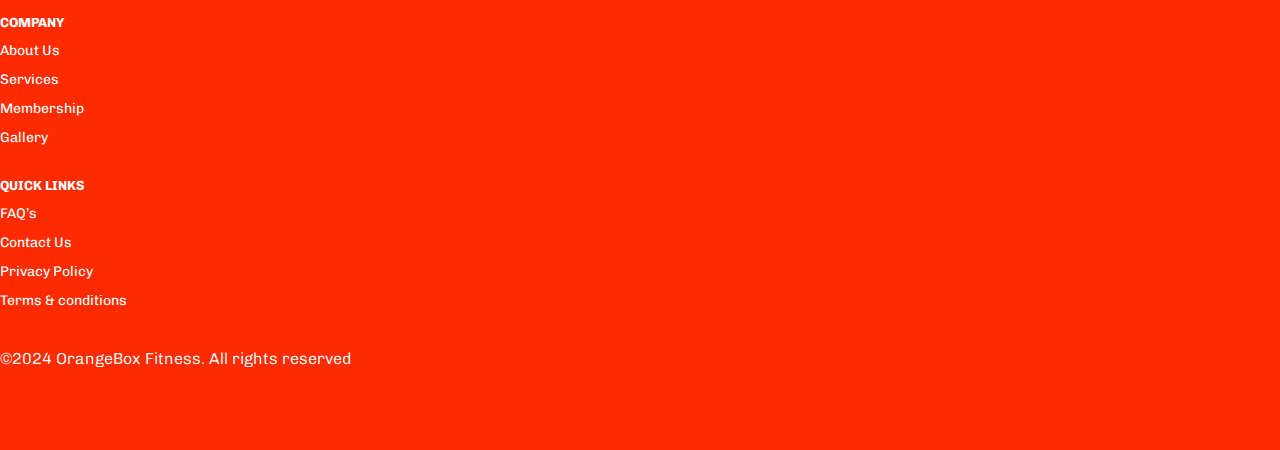
<file: Gallery.html>
<!doctype html>
<html lang="en">

<head>
    <meta charset="utf-8">
    <meta name="viewport" content="width=device-width, initial-scale=1">
    <title>Orange Box Fitness</title>
    <link rel="stylesheet" href="https://cdnjs.cloudflare.com/ajax/libs/font-awesome/6.1.1/css/all.min.css"
    integrity="sha512-KfkfwYDsLkIlwQp6LFnl8zNdLGxu9YAA1QvwINks4PhcElQSvqcyVLLD9aMhXd13uQjoXtEKNosOWaZqXgel0g=="
    crossorigin="anonymous" referrerpolicy="no-referrer" />
    <link href="https://cdn.jsdelivr.net/npm/bootstrap@5.3.0/dist/css/bootstrap.min.css" rel="stylesheet"
        integrity="sha384-9ndCyUaIbzAi2FUVXJi0CjmCapSmO7SnpJef0486qhLnuZ2cdeRhO02iuK6FUUVM" crossorigin="anonymous">
    <link rel="preconnect" href="https://fonts.googleapis.com">
    <link rel="preconnect" href="https://fonts.gstatic.com" crossorigin>
    <link href="https://fonts.googleapis.com/css2?family=Chivo:ital,wght@0,100..900;1,100..900&display=swap"
        rel="stylesheet">
    <link rel="preconnect" href="https://fonts.googleapis.com">
    <link rel="preconnect" href="https://fonts.gstatic.com" crossorigin>
    <link
        href="https://fonts.googleapis.com/css2?family=Poppins:ital,wght@0,100;0,200;0,300;0,400;0,500;0,600;0,700;0,800;0,900;1,100;1,200;1,300;1,400;1,500;1,600;1,700;1,800;1,900&display=swap"
        rel="stylesheet">
    <link rel="stylesheet" href="https://cdn.jsdelivr.net/npm/bootstrap-icons@1.10.5/font/bootstrap-icons.css">

    <!-- popping -->
    <link rel="preconnect" href="https://fonts.googleapis.com">
    <link rel="preconnect" href="https://fonts.gstatic.com" crossorigin>
    <link
        href="https://fonts.googleapis.com/css2?family=Oswald:wght@200..700&family=Poppins:ital,wght@0,100;0,200;0,300;0,400;0,500;0,600;0,700;0,800;0,900;1,100;1,200;1,300;1,400;1,500;1,600;1,700;1,800;1,900&family=Roboto:ital,wght@0,100;0,300;0,400;0,500;0,700;0,900;1,100;1,300;1,400;1,500;1,700;1,900&display=swap"
        rel="stylesheet">


    <link rel="stylesheet" href="css/style.css">
    <link rel="stylesheet" href="css/responsive.css">
    <link rel="icon" href="images/feavicon.png">
    <link rel="stylesheet" type="text/css" href="css/owl.carousel.min.css">
</head>

<body>
    <!-- header -->
    <div include-html="header.html" id="header-file"></div>

    <!-- title -->
    <div class="container-fluid spaceleft-right page-title-section">
        <div class="page-title-section-wrapper">
            <div class="container">
                <div class="row">
                    <div class="page-title text-center"><img src="images/gallery-tittle.png" class="img-fluid"></div>
                </div>
            </div>
        </div>
    </div>
    <!-- hero -->
    <div class="container-fluid banner-scetion-wrapper">
        <div class="banner-scetion pt-3">
            <img src="images/gallery-banner.png" class="img-fluid">
        </div>
    </div>

    <div class="container-fluid memberbackground">
        <div class="Our-service-section space-top-bottom services-page-section">
            <div class="container">
                <div class="section-title">
                    <h2>Turn <span>PASSION</span> into <span>PROFITS</span></h2>
                    <p>See what makes owning our gyms so attractive.</p>
                </div>
                <!-- GALLERY -->    
                <section class="photo-gallery">
                    <div class="container">
                        <div class="row row-cols-1 row-cols-md-2 row-cols-lg-3 g-4 gallery-grid">
                            <div class="col">
                                <a class="gallery-item" href="images/gall1.png">
                                    <img src="images/gall1.png" class="img-fluid"
                                        alt="">
                                </a>
                            </div>
                            <div class="col">
                                <a class="gallery-item" href="images/gall2.png">
                                    <img src="images/gall2.png" class="img-fluid"
                                        alt="">
                                </a>
                            </div>
                            <div class="col">
                                <a class="gallery-item" href="images/gall3.png">
                                    <img src="images/gall3.png" class="img-fluid"
                                        alt="">
                                </a>
                            </div>
                            <div class="col">
                                <a class="gallery-item" href="images/gall4.png">
                                    <img src="images/gall4.png" class="img-fluid"
                                        alt="">
                                </a>
                            </div>
                            <div class="col">
                                <a class="gallery-item" href="images/gall5.png">
                                    <img src="images/gall5.png" class="img-fluid"
                                        alt="">
                                </a>
                            </div>
                            <div class="col">
                                <a class="gallery-item" href="images/gall6.png">
                                    <img src="images/gall6.png" class="img-fluid"
                                        alt="">
                                </a>
                            </div>
                            <div class="col">
                                <a class="gallery-item" href="images/gall7.png">
                                    <img src="images/gall7.png" class="img-fluid"
                                        alt="">
                                </a>
                            </div>
                            <div class="col">
                                <a class="gallery-item" href="images/gall8.png">
                                    <img src="images/gall8.png" class="img-fluid"
                                        alt="">
                                </a>
                            </div>
                            <div class="col">
                                <a class="gallery-item" href="images/gall9.png">
                                    <img src="images/gall9.png" class="img-fluid"
                                        alt="">
                                </a>
                            </div>
                            <div class="col">
                                <a class="gallery-item" href="images/gall10.png">
                                    <img src="images/gall10.png" class="img-fluid"
                                        alt="">
                                </a>
                            </div>
                            <div class="col">
                                <a class="gallery-item" href="images/gall11.png">
                                    <img src="images/gall11.png" class="img-fluid"
                                        alt="">
                                </a>
                            </div>
                            <div class="col">
                                <a class="gallery-item" href="images/gall12.png">
                                    <img src="images/gall12.png" class="img-fluid"
                                        alt="">
                                </a>
                            </div>
                           
                        </div>
                    </div>
             
                <div class="modal fade lightbox-modal" id="lightbox-modal" tabindex="-1">
                    <div class="modal-dialog modal-dialog-centered modal-fullscreen">
                        <div class="modal-content">
                            <button type="button" class="btn-fullscreen-enlarge" aria-label="Enlarge fullscreen">
                                <svg class="bi">
                                    <use href="#enlarge"></use>
                                </svg>
                            </button>
                            <button type="button" class="btn-fullscreen-exit d-none" aria-label="Exit fullscreen">
                                <svg class="bi">
                                    <use href="#exit"></use>
                                </svg>
                            </button>
                            <button type="button" class="btn-close" data-bs-dismiss="modal" aria-label="Close"></button>
                            <div class="modal-body">
                                <div class="lightbox-content">
                                    <!-- JS content here -->
                                </div>
                            </div>
                        </div>
                    </div>
                </div>
            </section>

            </div>

        </div>
    </div>

    <!-- footer -->
    <div include-html="footer.html" id="footer-file"></div>

    <footer>
        <script src="https://cdn.jsdelivr.net/npm/bootstrap@5.3.0/dist/js/bootstrap.min.js"
            integrity="sha384-fbbOQedDUMZZ5KreZpsbe1LCZPVmfTnH7ois6mU1QK+m14rQ1l2bGBq41eYeM/fS"
            crossorigin="anonymous"></script>
        <script src="https://ajax.googleapis.com/ajax/libs/jquery/3.5.1/jquery.min.js"></script>
        <script src="js/include-html.min.js"></script>
        <script src="js/owl.carousel.min.js" type="text/javascript"></script>
        <script>

            // GALLERY

            const html = document.querySelector('html');
            html.setAttribute('data-bs-theme', 'dark');

            document.addEventListener('DOMContentLoaded', () => {
                // --- Create LightBox
                const galleryGrid = document.querySelector(".gallery-grid");
                const links = galleryGrid.querySelectorAll("a");
                const imgs = galleryGrid.querySelectorAll("img");
                const lightboxModal = document.getElementById("lightbox-modal");
                const bsModal = new bootstrap.Modal(lightboxModal);
                const modalBody = lightboxModal.querySelector(".lightbox-content");

                function createCaption(caption) {
                    return `<div class="carousel-caption d-none d-md-block">
        <h4 class="m-0">${caption}</h4>
      </div>`;
                }

                function createIndicators(img) {
                    let markup = "", i, len;

                    const countSlides = links.length;
                    const parentCol = img.closest('.col');
                    const curIndex = [...parentCol.parentElement.children].indexOf(parentCol);

                    for (i = 0, len = countSlides; i < len; i++) {
                        markup += `
        <button type="button" data-bs-target="#lightboxCarousel"
          data-bs-slide-to="${i}"
          ${i === curIndex ? 'class="active" aria-current="true"' : ''}
          aria-label="Slide ${i + 1}">
        </button>`;
                    }

                    return markup;
                }

                function createSlides(img) {
                    let markup = "";
                    const currentImgSrc = img.closest('.gallery-item').getAttribute("href");

                    for (const img of imgs) {
                        const imgSrc = img.closest('.gallery-item').getAttribute("href");
                        const imgAlt = img.getAttribute("alt");

                        markup += `
        <div class="carousel-item${currentImgSrc === imgSrc ? " active" : ""}">
          <img class="d-block img-fluid w-100" src=${imgSrc} alt="${imgAlt}">
          ${imgAlt ? createCaption(imgAlt) : ""}
        </div>`;
                    }

                    return markup;
                }

                function createCarousel(img) {
                    const markup = `
      <!-- Lightbox Carousel -->
      <div id="lightboxCarousel" class="carousel slide carousel-fade" data-bs-ride="true">
        <!-- Indicators/dots -->
        <div class="carousel-indicators">
          ${createIndicators(img)}
        </div>
        <!-- Wrapper for Slides -->
        <div class="carousel-inner justify-content-center mx-auto">
          ${createSlides(img)}
        </div>
        <!-- Controls/icons -->
        <button class="carousel-control-prev" type="button" data-bs-target="#lightboxCarousel" data-bs-slide="prev">
          <span class="carousel-control-prev-icon" aria-hidden="true"></span>
          <span class="visually-hidden">Previous</span>
        </button>
        <button class="carousel-control-next" type="button" data-bs-target="#lightboxCarousel" data-bs-slide="next">
          <span class="carousel-control-next-icon" aria-hidden="true"></span>
          <span class="visually-hidden">Next</span>
        </button>
      </div>
      `;

                    modalBody.innerHTML = markup;
                }

                for (const link of links) {
                    link.addEventListener("click", function (e) {
                        e.preventDefault();
                        const currentImg = link.querySelector("img");
                        const lightboxCarousel = document.getElementById("lightboxCarousel");

                        if (lightboxCarousel) {
                            const parentCol = link.closest('.col');
                            const index = [...parentCol.parentElement.children].indexOf(parentCol);

                            const bsCarousel = new bootstrap.Carousel(lightboxCarousel);
                            bsCarousel.to(index);
                        } else {
                            createCarousel(currentImg);
                        }

                        bsModal.show();
                    });
                }

                // --- Support Fullscreen
                const fsEnlarge = document.querySelector(".btn-fullscreen-enlarge");
                const fsExit = document.querySelector(".btn-fullscreen-exit");

                function enterFS() {
                    lightboxModal.requestFullscreen().then({}).catch(err => {
                        alert(`Error attempting to enable full-screen mode: ${err.message} (${err.name})`);
                    });
                    fsEnlarge.classList.toggle("d-none");
                    fsExit.classList.toggle("d-none");
                }

                function exitFS() {
                    document.exitFullscreen();
                    fsExit.classList.toggle("d-none");
                    fsEnlarge.classList.toggle("d-none");
                }

                fsEnlarge.addEventListener("click", (e) => {
                    e.preventDefault();
                    enterFS();
                });

                fsExit.addEventListener("click", (e) => {
                    e.preventDefault();
                    exitFS();
                });
            })





            // 
            $(document).ready(function () {
                $('.owl-one').owlCarousel({
                    items: 1,
                    loop: true,
                    margin: 10,
                    nav: true,
                    dots: false,
                    autoplay: false,
                    autoplayTimeout: 2000,
                    autoplayHoverPause: true
                });

                $('.owl-two').owlCarousel({
                    items: 3,
                    loop: true,
                    margin: 10,
                    nav: true,
                    autoplay: true,
                    autoplayTimeout: 2000,
                    autoplayHoverPause: true,
                    responsive: {
                        0: {
                            items: 1
                        },
                        600: {
                            items: 2
                        },
                        1000: {
                            items: 3
                        }
                    }
                });

                $('.owl-three').owlCarousel({
                    items: 1,
                    loop: true,
                    margin: 10,
                    nav: true,
                    autoplay: true,
                    autoplayTimeout: 3000,
                    autoplayHoverPause: true

                });

                $('.play').on('click', function () {
                    owl.trigger('play.owl.autoplay', [1000])
                })
                $('.stop').on('click', function () {
                    owl.trigger('stop.owl.autoplay')
                })

            });
        </script>
    </footer>
</body>

</html>
</file>
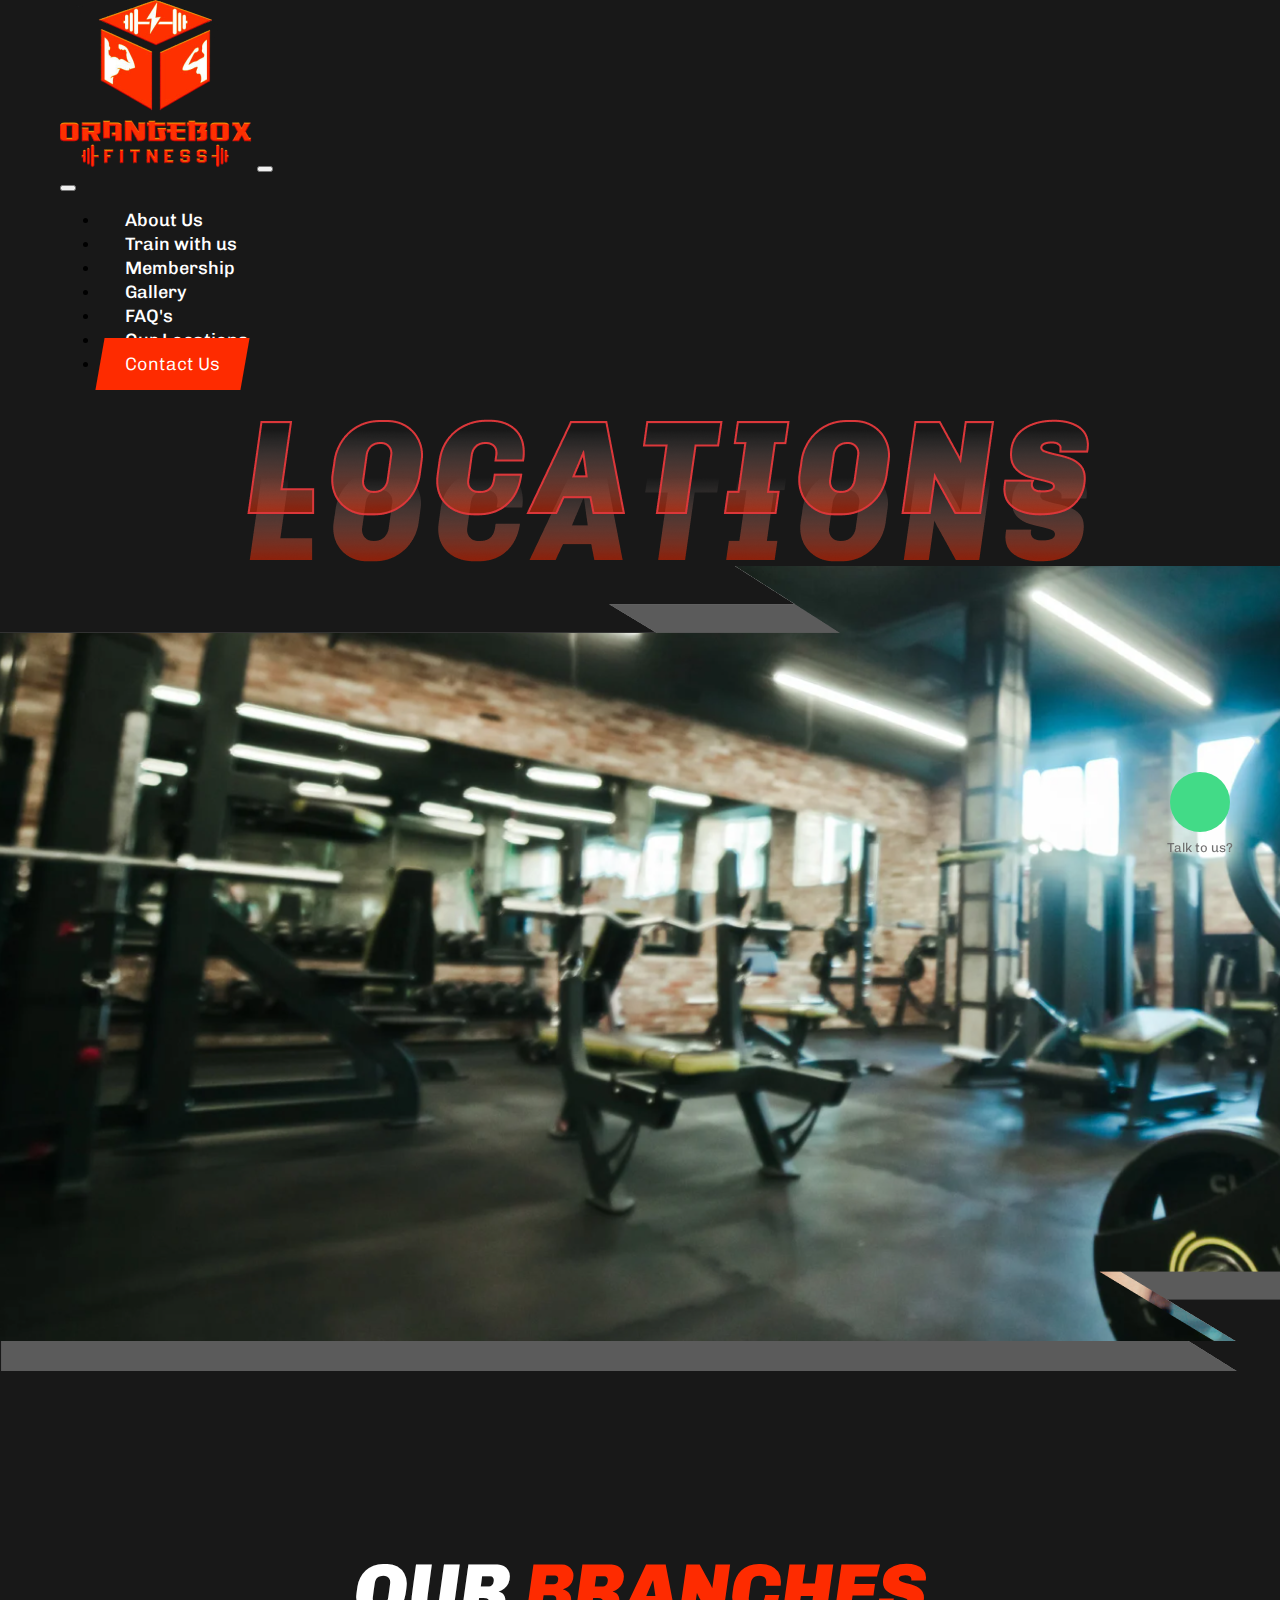
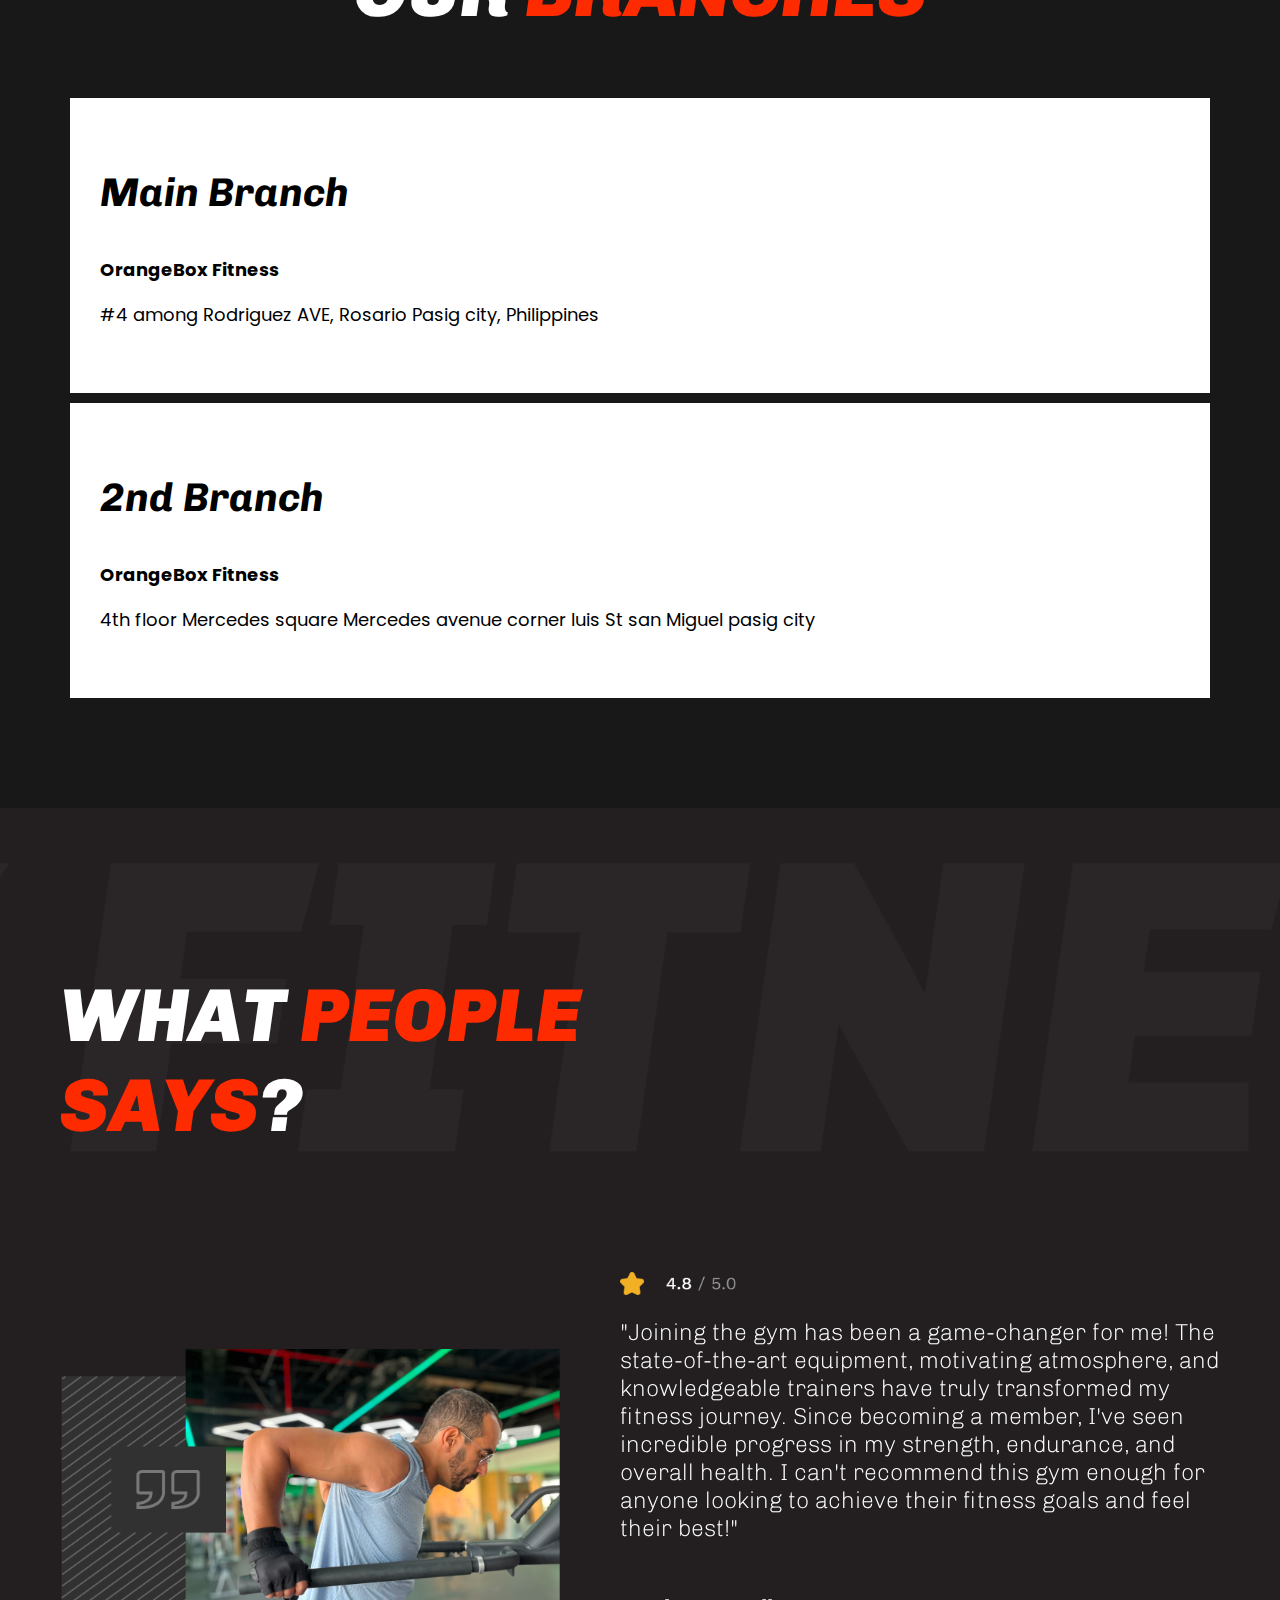
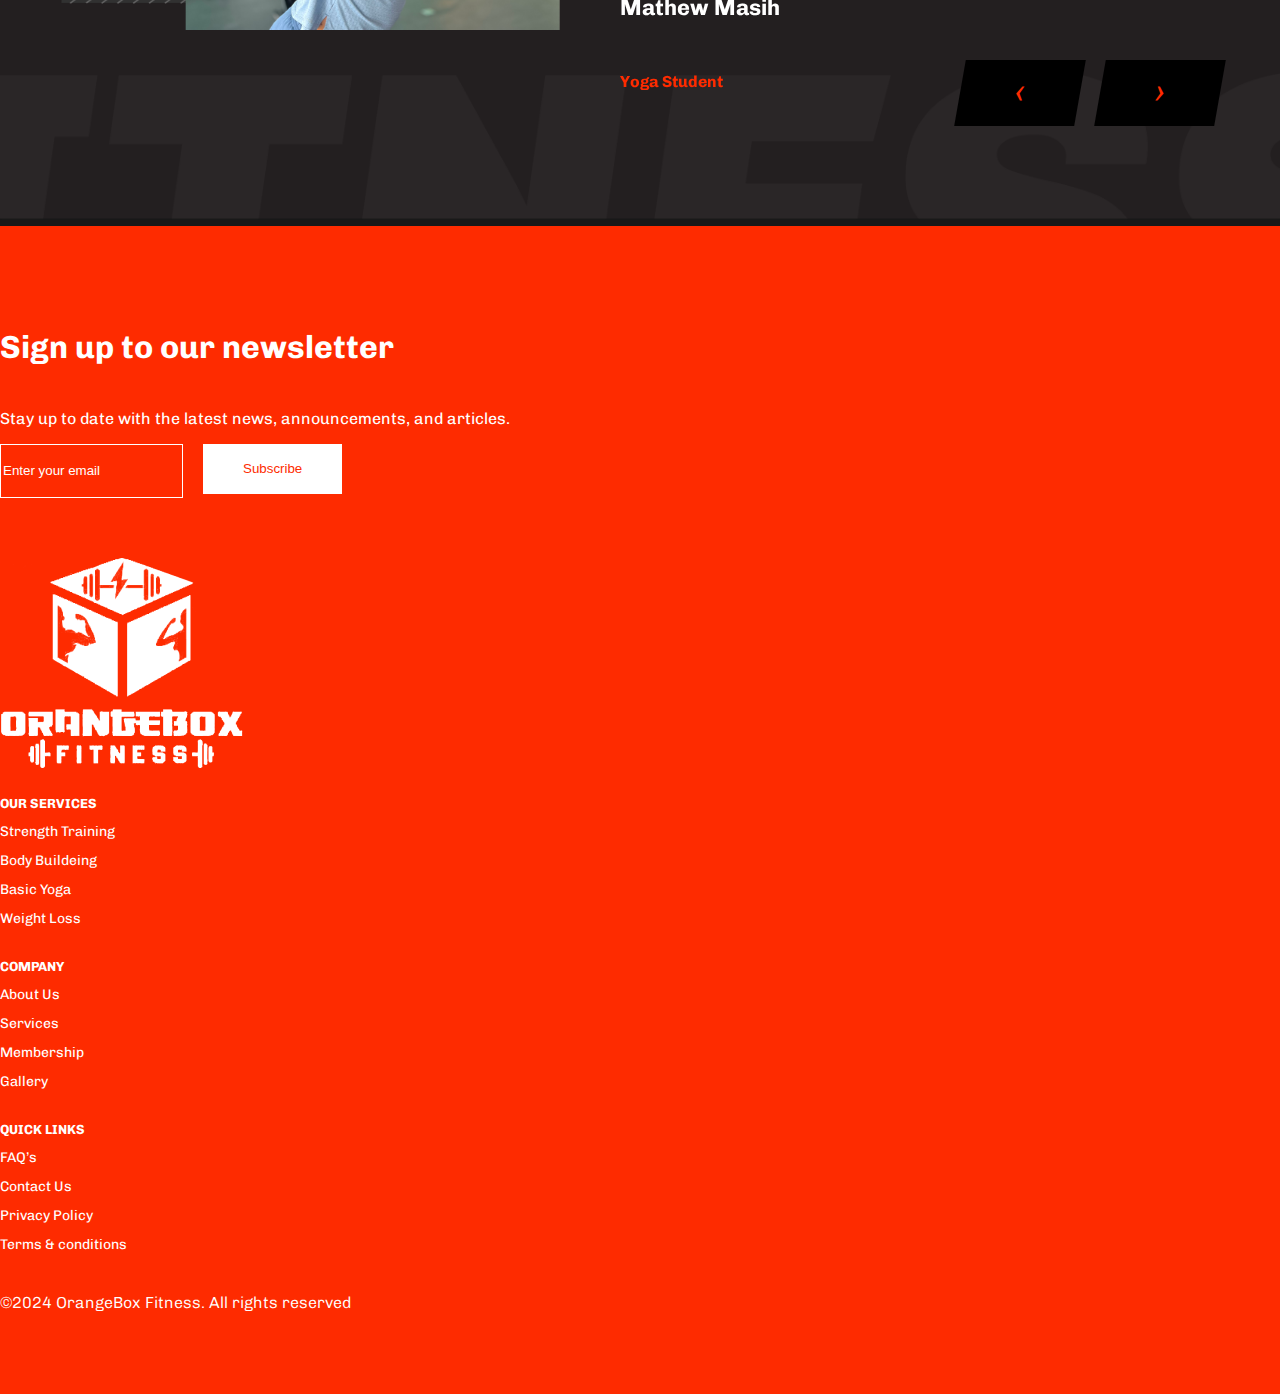
<file: Locations.html>
<!doctype html>
<html lang="en">

<head>
    <meta charset="utf-8">
    <meta name="viewport" content="width=device-width, initial-scale=1">
    <title>Orange Box Fitness</title>
    <link rel="stylesheet" href="https://cdnjs.cloudflare.com/ajax/libs/font-awesome/6.1.1/css/all.min.css"
        integrity="sha512-KfkfwYDsLkIlwQp6LFnl8zNdLGxu9YAA1QvwINks4PhcElQSvqcyVLLD9aMhXd13uQjoXtEKNosOWaZqXgel0g=="
        crossorigin="anonymous" referrerpolicy="no-referrer" />
    <link href="https://cdn.jsdelivr.net/npm/bootstrap@5.3.0/dist/css/bootstrap.min.css" rel="stylesheet"
        integrity="sha384-9ndCyUaIbzAi2FUVXJi0CjmCapSmO7SnpJef0486qhLnuZ2cdeRhO02iuK6FUUVM" crossorigin="anonymous">
    <link rel="preconnect" href="https://fonts.googleapis.com">
    <link rel="preconnect" href="https://fonts.gstatic.com" crossorigin>
    <link href="https://fonts.googleapis.com/css2?family=Chivo:ital,wght@0,100..900;1,100..900&display=swap"
        rel="stylesheet">
    <link rel="preconnect" href="https://fonts.googleapis.com">
    <link rel="preconnect" href="https://fonts.gstatic.com" crossorigin>
    <link
        href="https://fonts.googleapis.com/css2?family=Poppins:ital,wght@0,100;0,200;0,300;0,400;0,500;0,600;0,700;0,800;0,900;1,100;1,200;1,300;1,400;1,500;1,600;1,700;1,800;1,900&display=swap"
        rel="stylesheet">
    <link rel="stylesheet" href="https://cdn.jsdelivr.net/npm/bootstrap-icons@1.10.5/font/bootstrap-icons.css">
    <!-- popping -->
    <link rel="preconnect" href="https://fonts.googleapis.com">
    <link rel="preconnect" href="https://fonts.gstatic.com" crossorigin>
    <link
        href="https://fonts.googleapis.com/css2?family=Oswald:wght@200..700&family=Poppins:ital,wght@0,100;0,200;0,300;0,400;0,500;0,600;0,700;0,800;0,900;1,100;1,200;1,300;1,400;1,500;1,600;1,700;1,800;1,900&family=Roboto:ital,wght@0,100;0,300;0,400;0,500;0,700;0,900;1,100;1,300;1,400;1,500;1,700;1,900&display=swap"
        rel="stylesheet">

    <link rel="stylesheet" href="css/style.css">
    <link rel="stylesheet" href="css/responsive.css">
    <link rel="icon" href="images/feavicon.png">
    <link rel="stylesheet" type="text/css" href="css/owl.carousel.min.css">
</head>

<body>
    <!-- header -->
    <div include-html="header.html" id="header-file"></div>

    <!-- title -->
    <div class="container-fluid spaceleft-right page-title-section">
        <div class="page-title-section-wrapper">
            <div class="container">
                <div class="row">
                    <div class="page-title text-center"><img src="images/location-tittle.png" class="img-fluid"></div>
                </div>
            </div>
        </div>
    </div>
    <!-- hero -->
    <div class="container-fluid banner-scetion-wrapper">
        <div class="banner-scetion pt-3">
            <img src="images/location-banner.png" class="img-fluid">
        </div>
    </div>

    <div class="container-fluid spaceleft-right">
        <div class="Our-service-section space-top-bottom services-page-section">
            <div class="container">
                <div class="section-title">
                    <h2>Our <span>BRANCHES</span></h2>
                </div>
                <div class="row">
                    <div class="col-lg-6">
                        <div class="seclocatinbgg">
                            <h3 class="maibranchtit">Main Branch</h3>
                            <p class="seccont-add-h"> <i class="fa-solid fa-location-dot"></i> OrangeBox Fitness</p>
                            <p><a class="seccont-add-p" href="#" target="_blank"> #4 among Rodriguez AVE, Rosario Pasig
                                    city, Philippines</a></p>
                        </div>
                    </div>
                    <div class="col-lg-6">
                        <div class="seclocatinbgg">
                            <h3 class="maibranchtit">2nd Branch</h3>
                            <p class="seccont-add-h"> <i class="fa-solid fa-location-dot"></i> OrangeBox Fitness</p>
                            <p><a class="seccont-add-p" href="#" target="_blank"> 4th floor Mercedes square Mercedes
                                    avenue corner luis St san Miguel pasig city</a></p>
                        </div>
                    </div>
                </div>
            </div>
        </div>
    </div>






    <!-- footer -->
    <div include-html="footer.html" id="footer-file"></div>

    <footer>
        <script src="https://cdn.jsdelivr.net/npm/bootstrap@5.3.0/dist/js/bootstrap.min.js"
            integrity="sha384-fbbOQedDUMZZ5KreZpsbe1LCZPVmfTnH7ois6mU1QK+m14rQ1l2bGBq41eYeM/fS"
            crossorigin="anonymous"></script>
        <script src="https://ajax.googleapis.com/ajax/libs/jquery/3.5.1/jquery.min.js"></script>
        <script src="js/include-html.min.js"></script>
        <script src="js/owl.carousel.min.js" type="text/javascript"></script>
        <script>
            $(document).ready(function () {
                $('.owl-one').owlCarousel({
                    items: 1,
                    loop: true,
                    margin: 10,
                    nav: true,
                    dots: false,
                    autoplay: false,
                    autoplayTimeout: 2000,
                    autoplayHoverPause: true
                });

                $('.owl-two').owlCarousel({
                    items: 3,
                    loop: true,
                    margin: 10,
                    nav: true,
                    autoplay: true,
                    autoplayTimeout: 2000,
                    autoplayHoverPause: true,
                    responsive: {
                        0: {
                            items: 1
                        },
                        600: {
                            items: 2
                        },
                        1000: {
                            items: 3
                        }
                    }
                });

                $('.owl-three').owlCarousel({
                    items: 1,
                    loop: true,
                    margin: 10,
                    nav: true,
                    autoplay: true,
                    autoplayTimeout: 3000,
                    autoplayHoverPause: true

                });

                $('.play').on('click', function () {
                    owl.trigger('play.owl.autoplay', [1000])
                })
                $('.stop').on('click', function () {
                    owl.trigger('stop.owl.autoplay')
                })

            });
        </script>
    </footer>
</body>

</html>
</file>
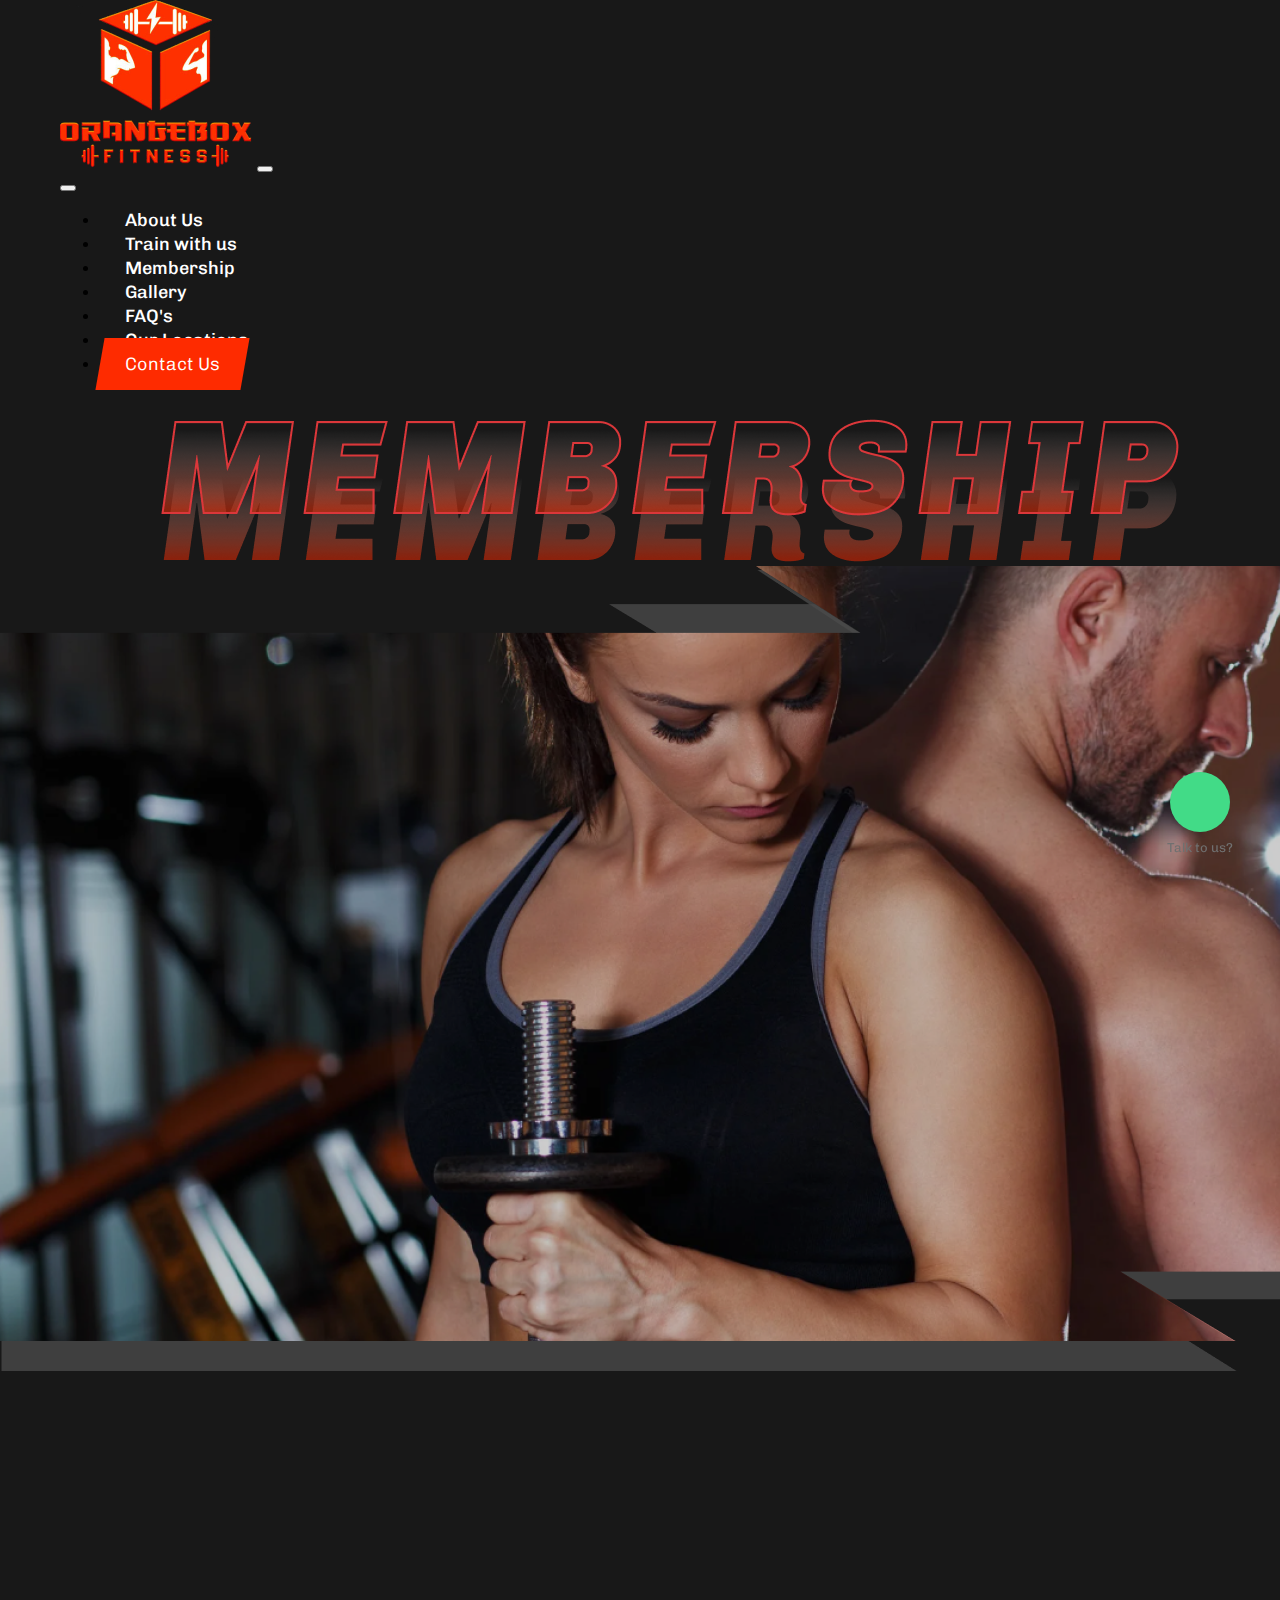
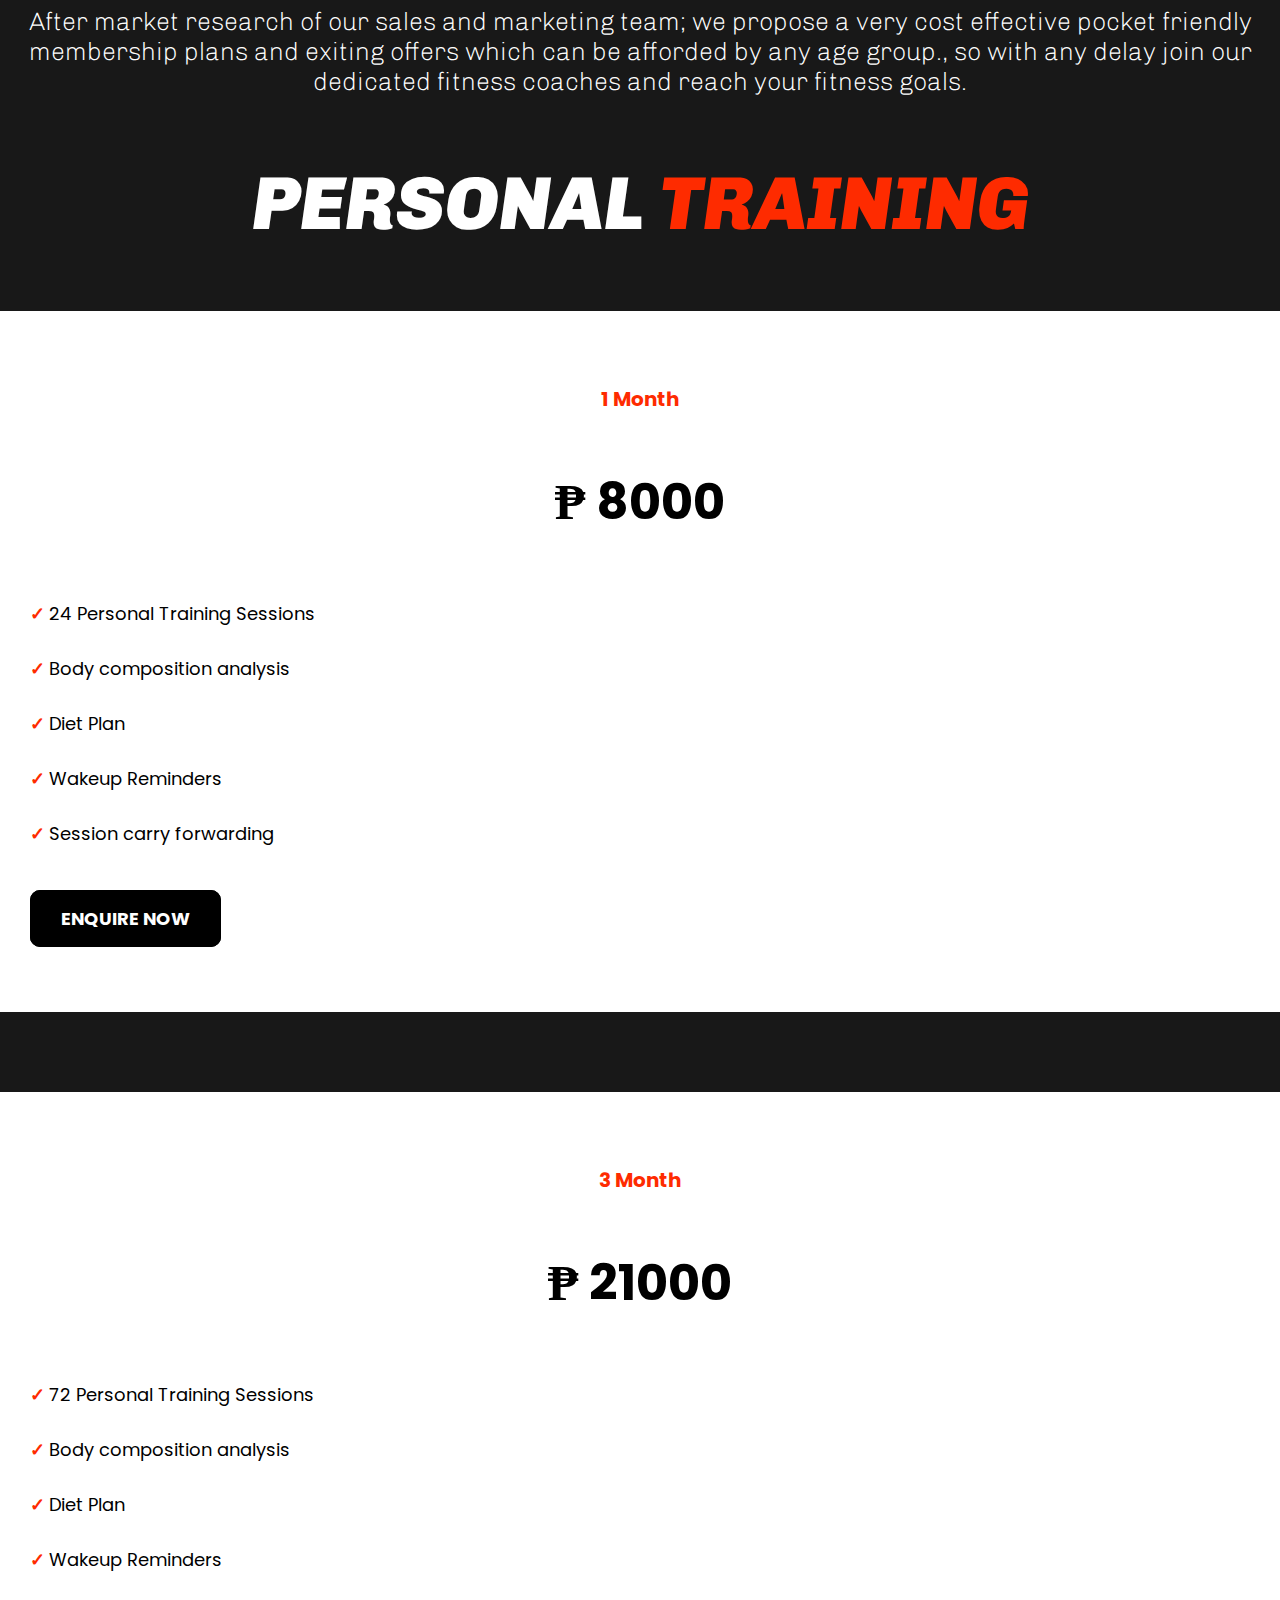
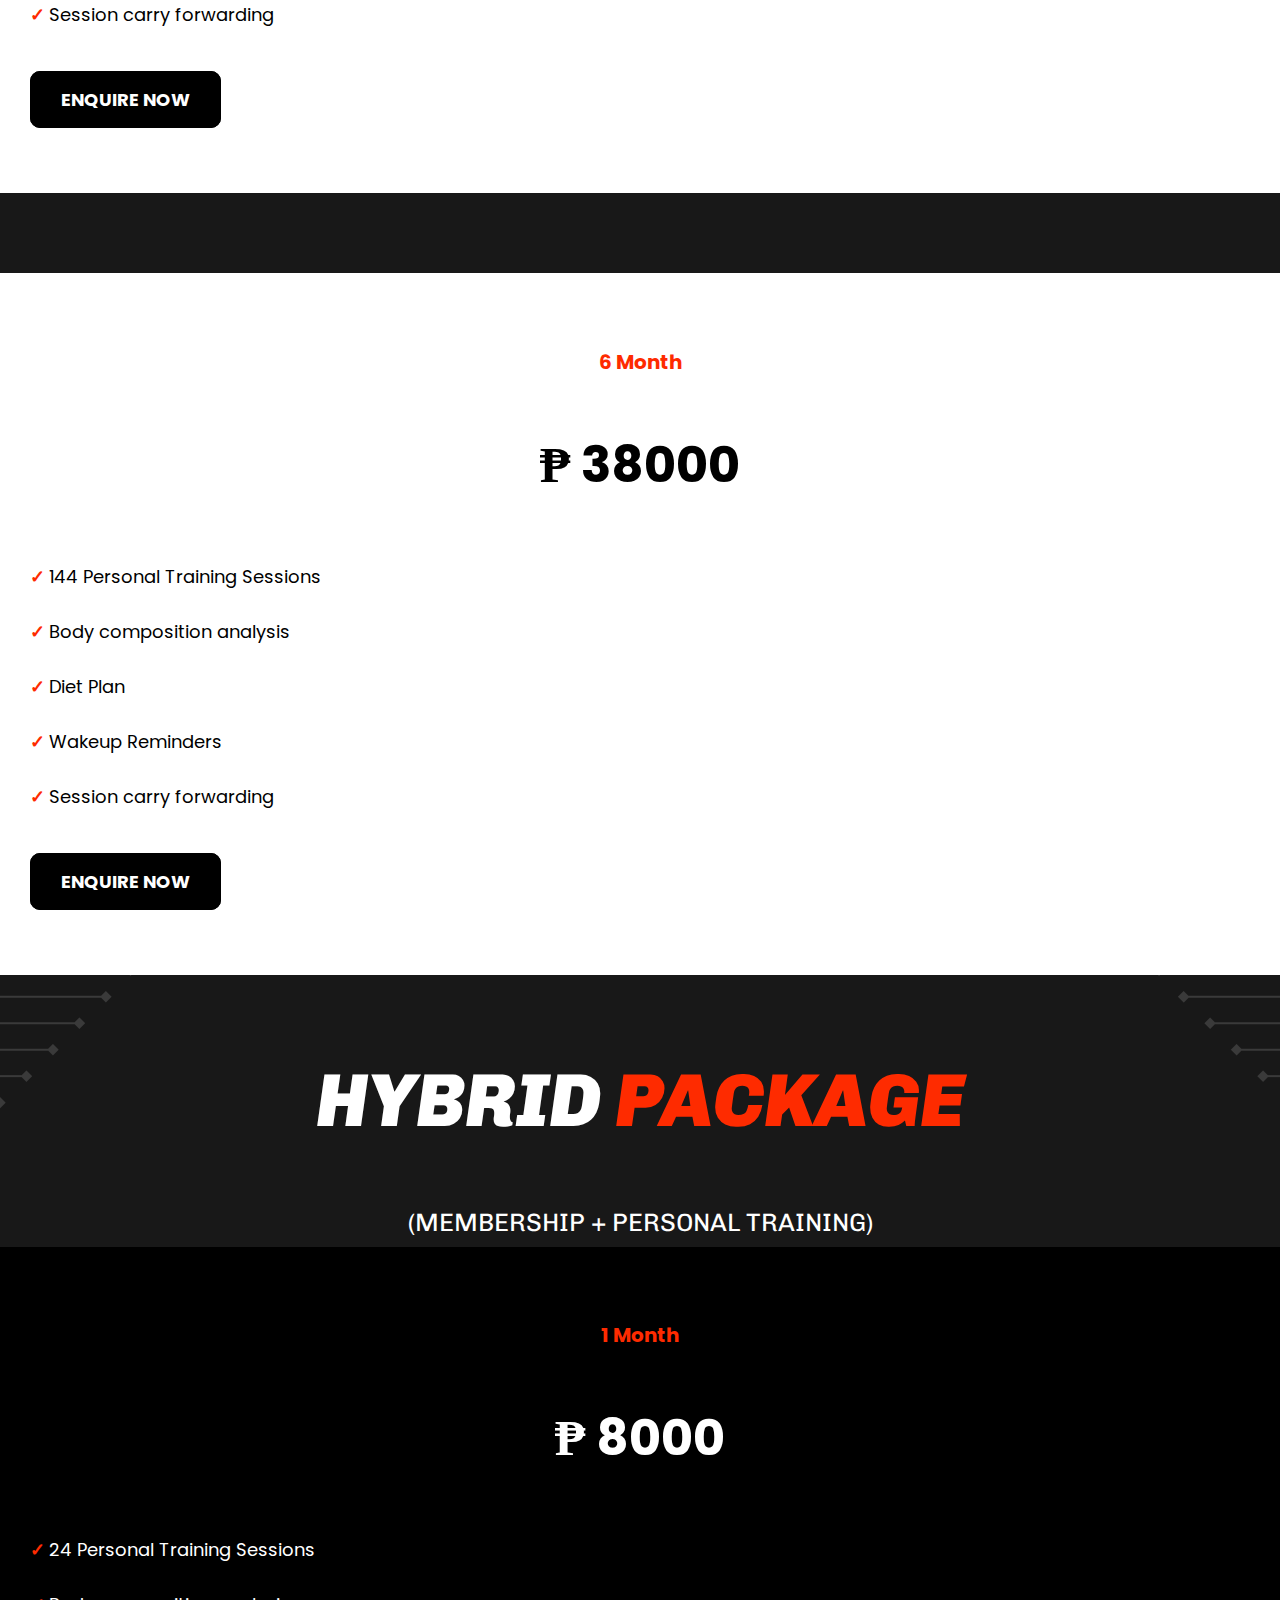
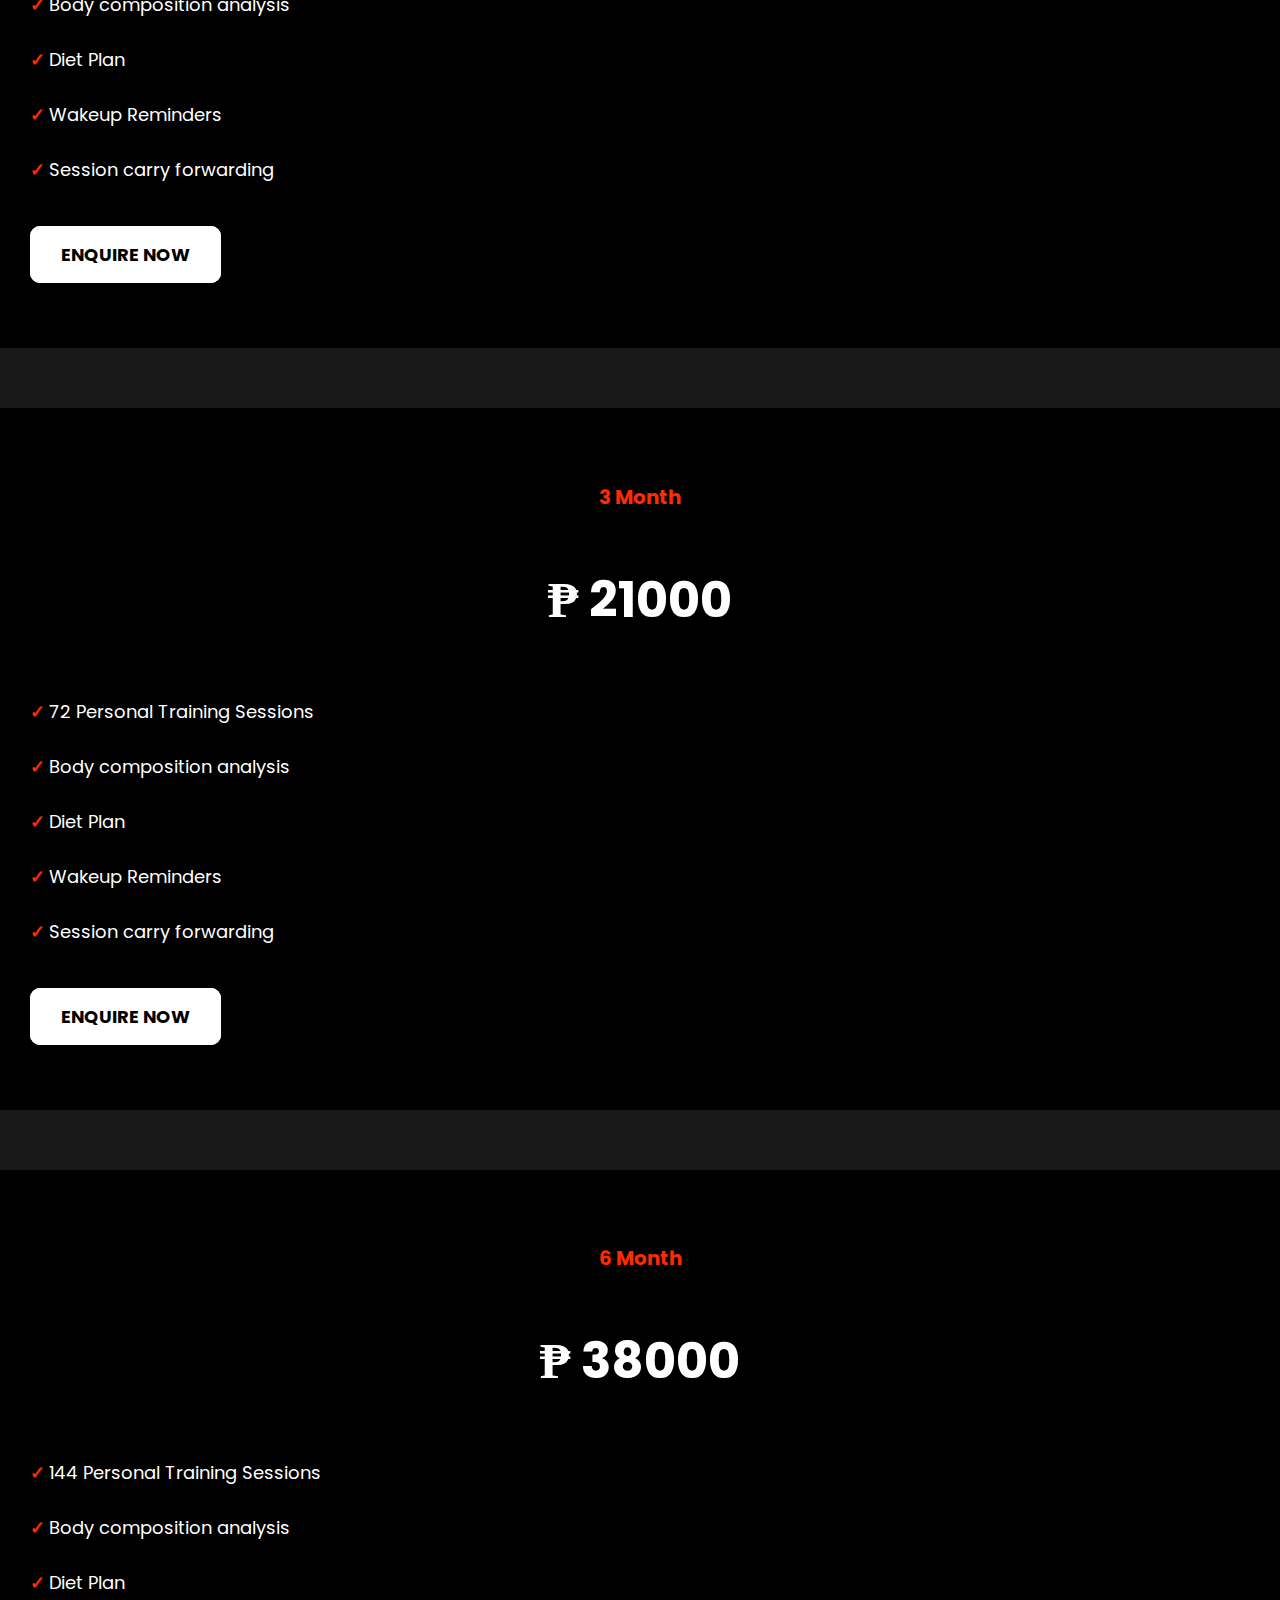
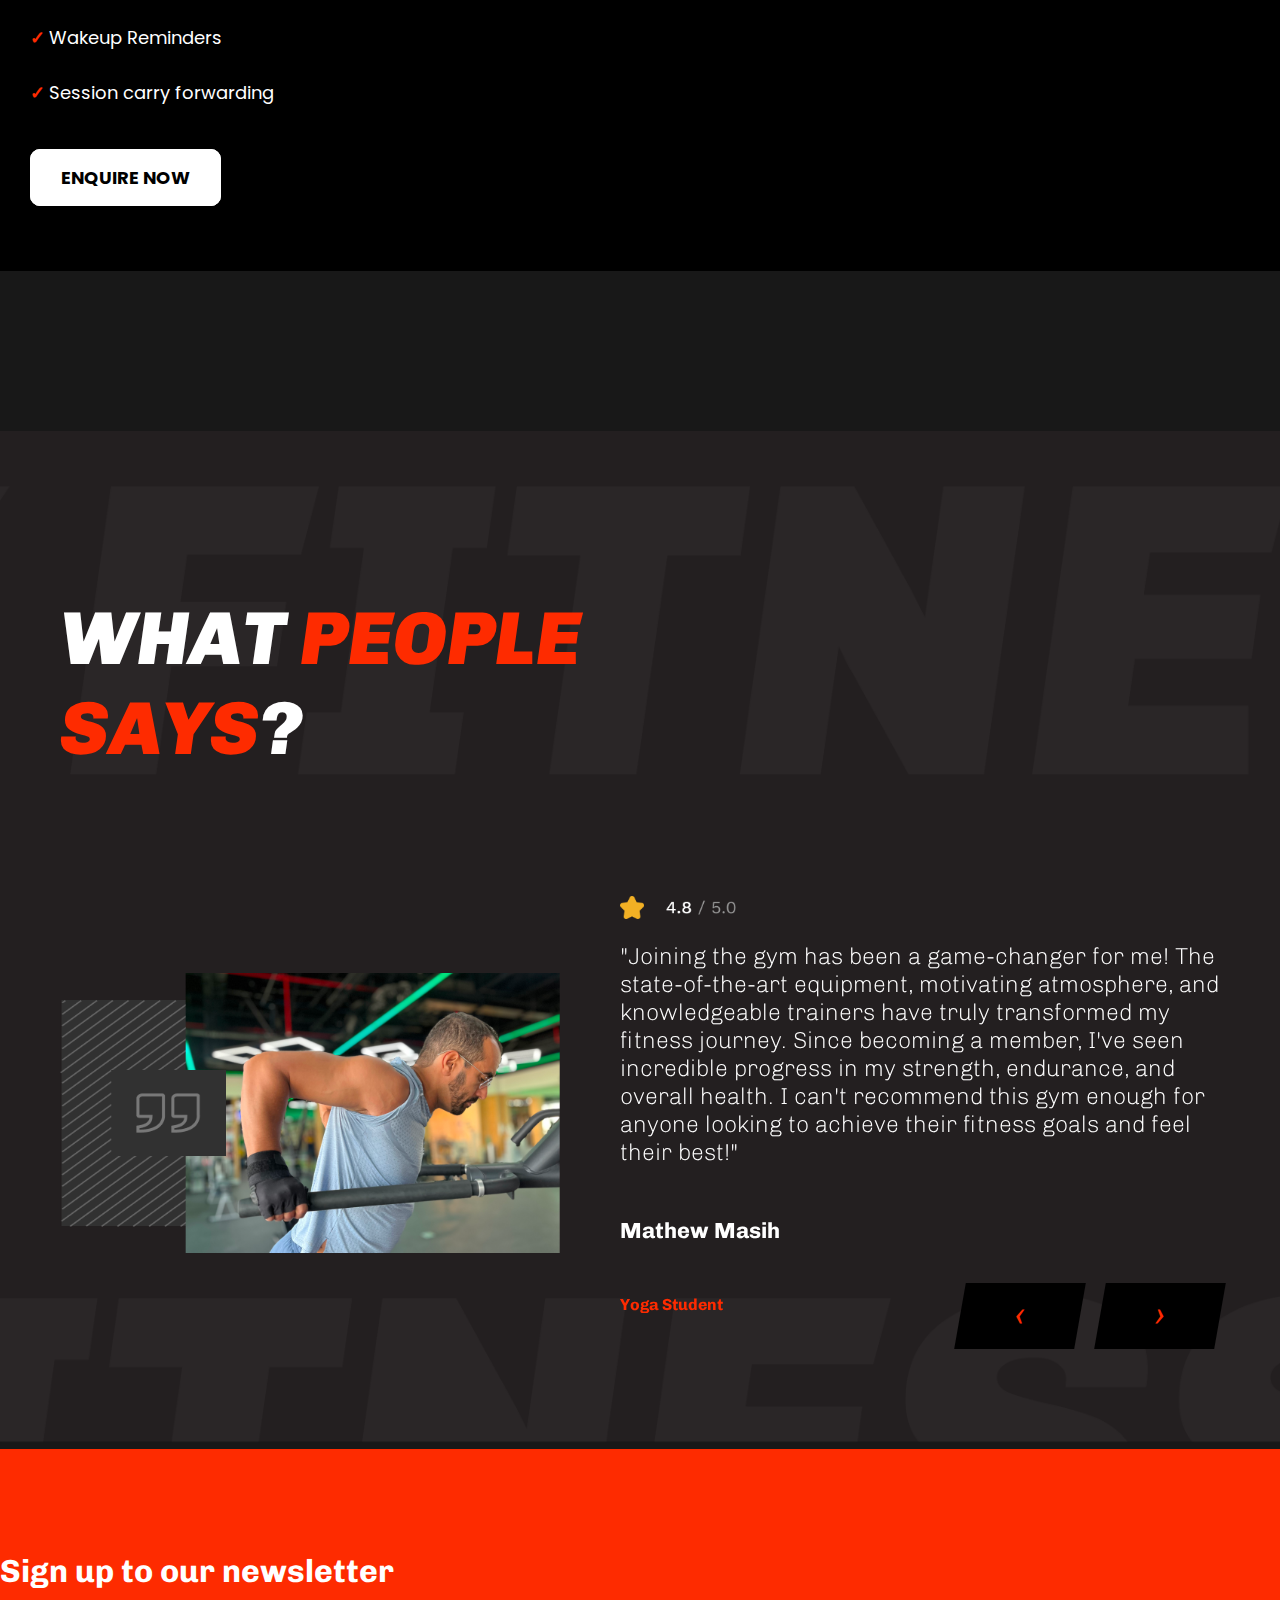
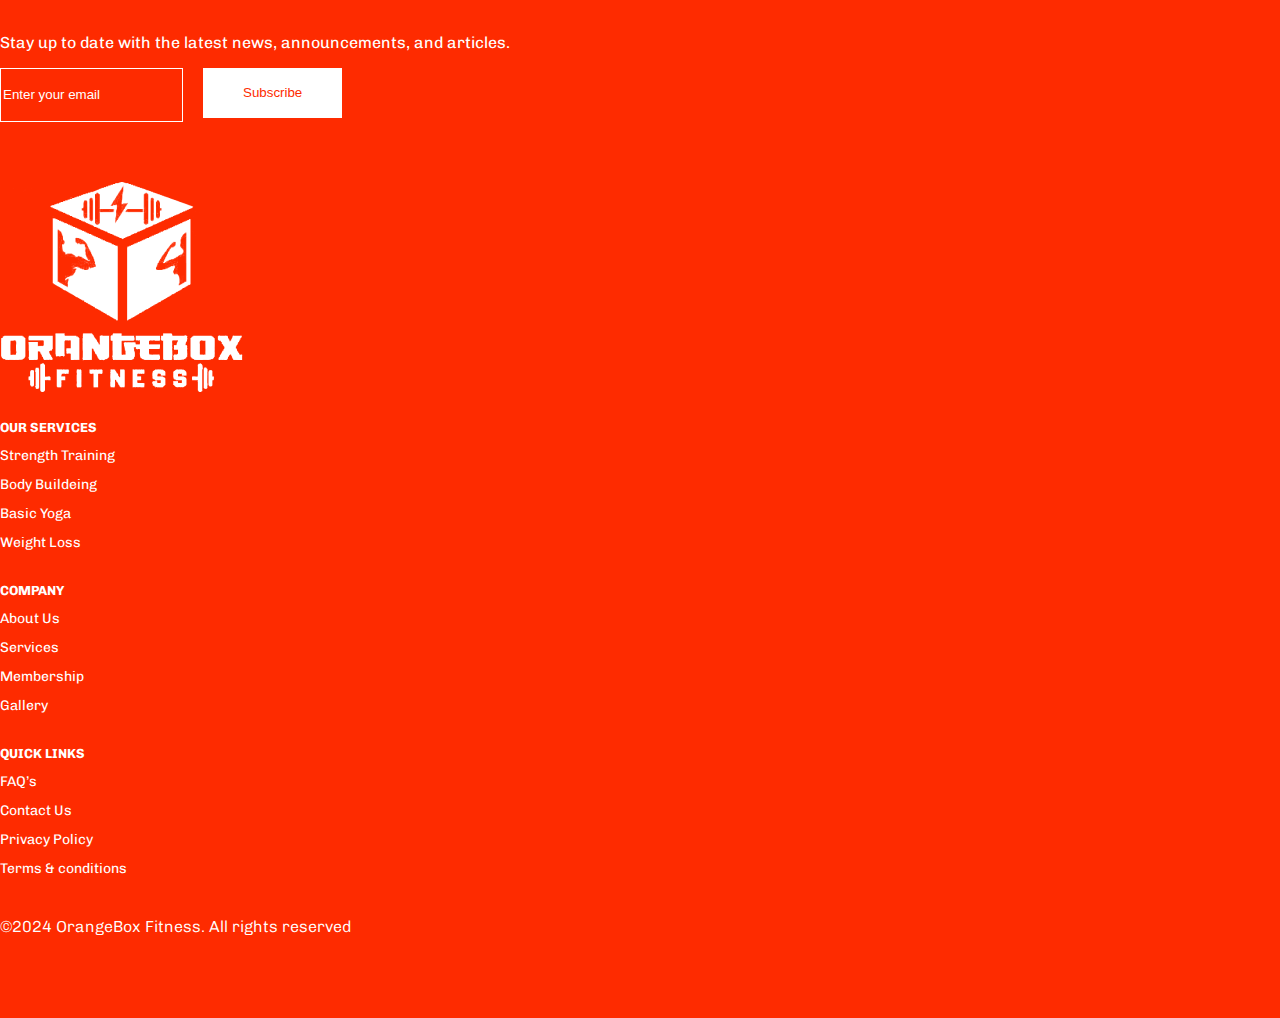
<file: Membership.html>
<!doctype html>
<html lang="en">

<head>
    <meta charset="utf-8">
    <meta name="viewport" content="width=device-width, initial-scale=1">
    <title>Orange Box Fitness</title>
    <link rel="stylesheet" href="https://cdnjs.cloudflare.com/ajax/libs/font-awesome/6.1.1/css/all.min.css"
    integrity="sha512-KfkfwYDsLkIlwQp6LFnl8zNdLGxu9YAA1QvwINks4PhcElQSvqcyVLLD9aMhXd13uQjoXtEKNosOWaZqXgel0g=="
    crossorigin="anonymous" referrerpolicy="no-referrer" />
    <link href="https://cdn.jsdelivr.net/npm/bootstrap@5.3.0/dist/css/bootstrap.min.css" rel="stylesheet"
        integrity="sha384-9ndCyUaIbzAi2FUVXJi0CjmCapSmO7SnpJef0486qhLnuZ2cdeRhO02iuK6FUUVM" crossorigin="anonymous">
    <link rel="preconnect" href="https://fonts.googleapis.com">
    <link rel="preconnect" href="https://fonts.gstatic.com" crossorigin>
    <link href="https://fonts.googleapis.com/css2?family=Chivo:ital,wght@0,100..900;1,100..900&display=swap"
        rel="stylesheet">
    <link rel="preconnect" href="https://fonts.googleapis.com">
    <link rel="preconnect" href="https://fonts.gstatic.com" crossorigin>
    <link
        href="https://fonts.googleapis.com/css2?family=Poppins:ital,wght@0,100;0,200;0,300;0,400;0,500;0,600;0,700;0,800;0,900;1,100;1,200;1,300;1,400;1,500;1,600;1,700;1,800;1,900&display=swap"
        rel="stylesheet">
    <link rel="stylesheet" href="https://cdn.jsdelivr.net/npm/bootstrap-icons@1.10.5/font/bootstrap-icons.css">

    <!-- popping -->
    <link rel="preconnect" href="https://fonts.googleapis.com">
    <link rel="preconnect" href="https://fonts.gstatic.com" crossorigin>
    <link
        href="https://fonts.googleapis.com/css2?family=Oswald:wght@200..700&family=Poppins:ital,wght@0,100;0,200;0,300;0,400;0,500;0,600;0,700;0,800;0,900;1,100;1,200;1,300;1,400;1,500;1,600;1,700;1,800;1,900&family=Roboto:ital,wght@0,100;0,300;0,400;0,500;0,700;0,900;1,100;1,300;1,400;1,500;1,700;1,900&display=swap"
        rel="stylesheet">


    <link rel="stylesheet" href="css/style.css">
    <link rel="stylesheet" href="css/responsive.css">
    <link rel="icon" href="images/feavicon.png">
    <link rel="stylesheet" type="text/css" href="css/owl.carousel.min.css">
</head>

<body>
    <!-- header -->
    <div include-html="header.html" id="header-file"></div>

    <!-- title -->
    <div class="container-fluid spaceleft-right page-title-section">
        <div class="page-title-section-wrapper">
            <div class="container">
                <div class="row">
                    <div class="page-title text-center"><img src="images/member-title.png" class="img-fluid"></div>
                </div>
            </div>
        </div>
    </div>
    <!-- hero -->
    <div class="container-fluid banner-scetion-wrapper">
        <div class="banner-scetion pt-3">
            <img src="images/member-banner.png" class="img-fluid">
        </div>
    </div>

    <div class="container-fluid memberbackground">
        <div class="Our-service-section space-top-bottom services-page-section">
            <div class="container">
                <div class="section-title">
                    <p>After market research of our sales and marketing team; we propose a very cost effective pocket
                        friendly membership plans and exiting offers which can be afforded by any age group., so with
                        any delay join our dedicated fitness coaches and reach your fitness goals.
                    </p>
                    <h2>PERSONAL <span>TRAINING</span></h2>
                </div>
                <div class="row">
                    <div class="col-lg-4">
                        <div class="mebbg">
                            <h5>1 Month</h5>
                            <h3>₱ 8000</h3>
                            <p><span>✓ </span>24 Personal Training Sessions</p>
                            <p><span>✓ </span>Body composition analysis</p>
                            <p><span>✓ </span>Diet Plan</p>
                            <p><span>✓ </span>Wakeup Reminders</p>
                            <p><span>✓ </span>Session carry forwarding</p>

                            <div class="secmembbtn text-center">
                                <a href="Contact.html">Enquire Now</a>
                            </div>
                        </div>
                    </div>
                    <div class="col-lg-4">
                        <div class="mebbg">
                            <h5>3 Month</h5>
                            <h3>₱ 21000</h3>
                            <p><span>✓ </span>72 Personal Training Sessions</p>
                            <p><span>✓ </span>Body composition analysis</p>
                            <p><span>✓ </span>Diet Plan</p>
                            <p><span>✓ </span>Wakeup Reminders</p>
                            <p><span>✓ </span>Session carry forwarding</p>

                            <div class="secmembbtn text-center">
                                <a href="Contact.html">Enquire Now</a>
                            </div>
                        </div>
                    </div>
                    <div class="col-lg-4">
                        <div class="mebbg">
                            <h5>6 Month</h5>
                            <h3>₱ 38000</h3>
                            <p><span>✓ </span>144 Personal Training Sessions</p>
                            <p><span>✓ </span>Body composition analysis</p>
                            <p><span>✓ </span>Diet Plan</p>
                            <p><span>✓ </span>Wakeup Reminders</p>
                            <p><span>✓ </span>Session carry forwarding</p>

                            <div class="secmembbtn text-center">
                                <a href="Contact.html">Enquire Now</a>
                            </div>
                        </div>
                    </div>
                </div>
            </div>
            <div class="container">
                <div class="section-title">
                 
                    <h2>HYBRID <span>PACKAGE</span></h2>
                    <p> <b> (MEMBERSHIP + PERSONAL TRAINING) </b></p>
                </div>
                <div class="row">
                    <div class="col-lg-4">
                        <div class="mebbg2">
                            <h5>1 Month</h5>
                            <h3>₱ 8000</h3>
                            <p><span>✓ </span>24 Personal Training Sessions</p>
                            <p><span>✓ </span>Body composition analysis</p>
                            <p><span>✓ </span>Diet Plan</p>
                            <p><span>✓ </span>Wakeup Reminders</p>
                            <p><span>✓ </span>Session carry forwarding</p>

                            <div class="secmembbtn2 text-center">
                                <a href="Contact.html">Enquire Now</a>
                            </div>
                        </div>
                    </div>
                    <div class="col-lg-4">
                        <div class="mebbg2">
                            <h5>3 Month</h5>
                            <h3>₱ 21000</h3>
                            <p><span>✓ </span>72 Personal Training Sessions</p>
                            <p><span>✓ </span>Body composition analysis</p>
                            <p><span>✓ </span>Diet Plan</p>
                            <p><span>✓ </span>Wakeup Reminders</p>
                            <p><span>✓ </span>Session carry forwarding</p>

                            <div class="secmembbtn2 text-center">
                                <a href="Contact.html">Enquire Now</a>
                            </div>
                        </div>
                    </div>
                    <div class="col-lg-4">
                        <div class="mebbg2">
                            <h5>6 Month</h5>
                            <h3>₱ 38000</h3>
                            <p><span>✓ </span>144 Personal Training Sessions</p>
                            <p><span>✓ </span>Body composition analysis</p>
                            <p><span>✓ </span>Diet Plan</p>
                            <p><span>✓ </span>Wakeup Reminders</p>
                            <p><span>✓ </span>Session carry forwarding</p>

                            <div class="secmembbtn2 text-center">
                                <a href="Contact.html">Enquire Now</a>
                            </div>
                        </div>
                    </div>
                </div>
            </div>
          
        </div>
    </div>


    <!-- footer -->
    <div include-html="footer.html" id="footer-file"></div>

    <footer>
        <script src="https://cdn.jsdelivr.net/npm/bootstrap@5.3.0/dist/js/bootstrap.min.js"
            integrity="sha384-fbbOQedDUMZZ5KreZpsbe1LCZPVmfTnH7ois6mU1QK+m14rQ1l2bGBq41eYeM/fS"
            crossorigin="anonymous"></script>
        <script src="https://ajax.googleapis.com/ajax/libs/jquery/3.5.1/jquery.min.js"></script>
        <script src="js/include-html.min.js"></script>
        <script src="js/owl.carousel.min.js" type="text/javascript"></script>
        <script>
            $(document).ready(function () {
                $('.owl-one').owlCarousel({
                    items: 1,
                    loop: true,
                    margin: 10,
                    nav: true,
                    dots: false,
                    autoplay: false,
                    autoplayTimeout: 2000,
                    autoplayHoverPause: true
                });

                $('.owl-two').owlCarousel({
                    items: 3,
                    loop: true,
                    margin: 10,
                    nav: true,
                    autoplay: true,
                    autoplayTimeout: 2000,
                    autoplayHoverPause: true,
                    responsive: {
                        0: {
                            items: 1
                        },
                        600: {
                            items: 2
                        },
                        1000: {
                            items: 3
                        }
                    }
                });

                $('.owl-three').owlCarousel({
                    items: 1,
                    loop: true,
                    margin: 10,
                    nav: true,
                    autoplay: true,
                    autoplayTimeout: 3000,
                    autoplayHoverPause: true

                });

                $('.play').on('click', function () {
                    owl.trigger('play.owl.autoplay', [1000])
                })
                $('.stop').on('click', function () {
                    owl.trigger('stop.owl.autoplay')
                })

            });
        </script>
    </footer>
</body>

</html>
</file>
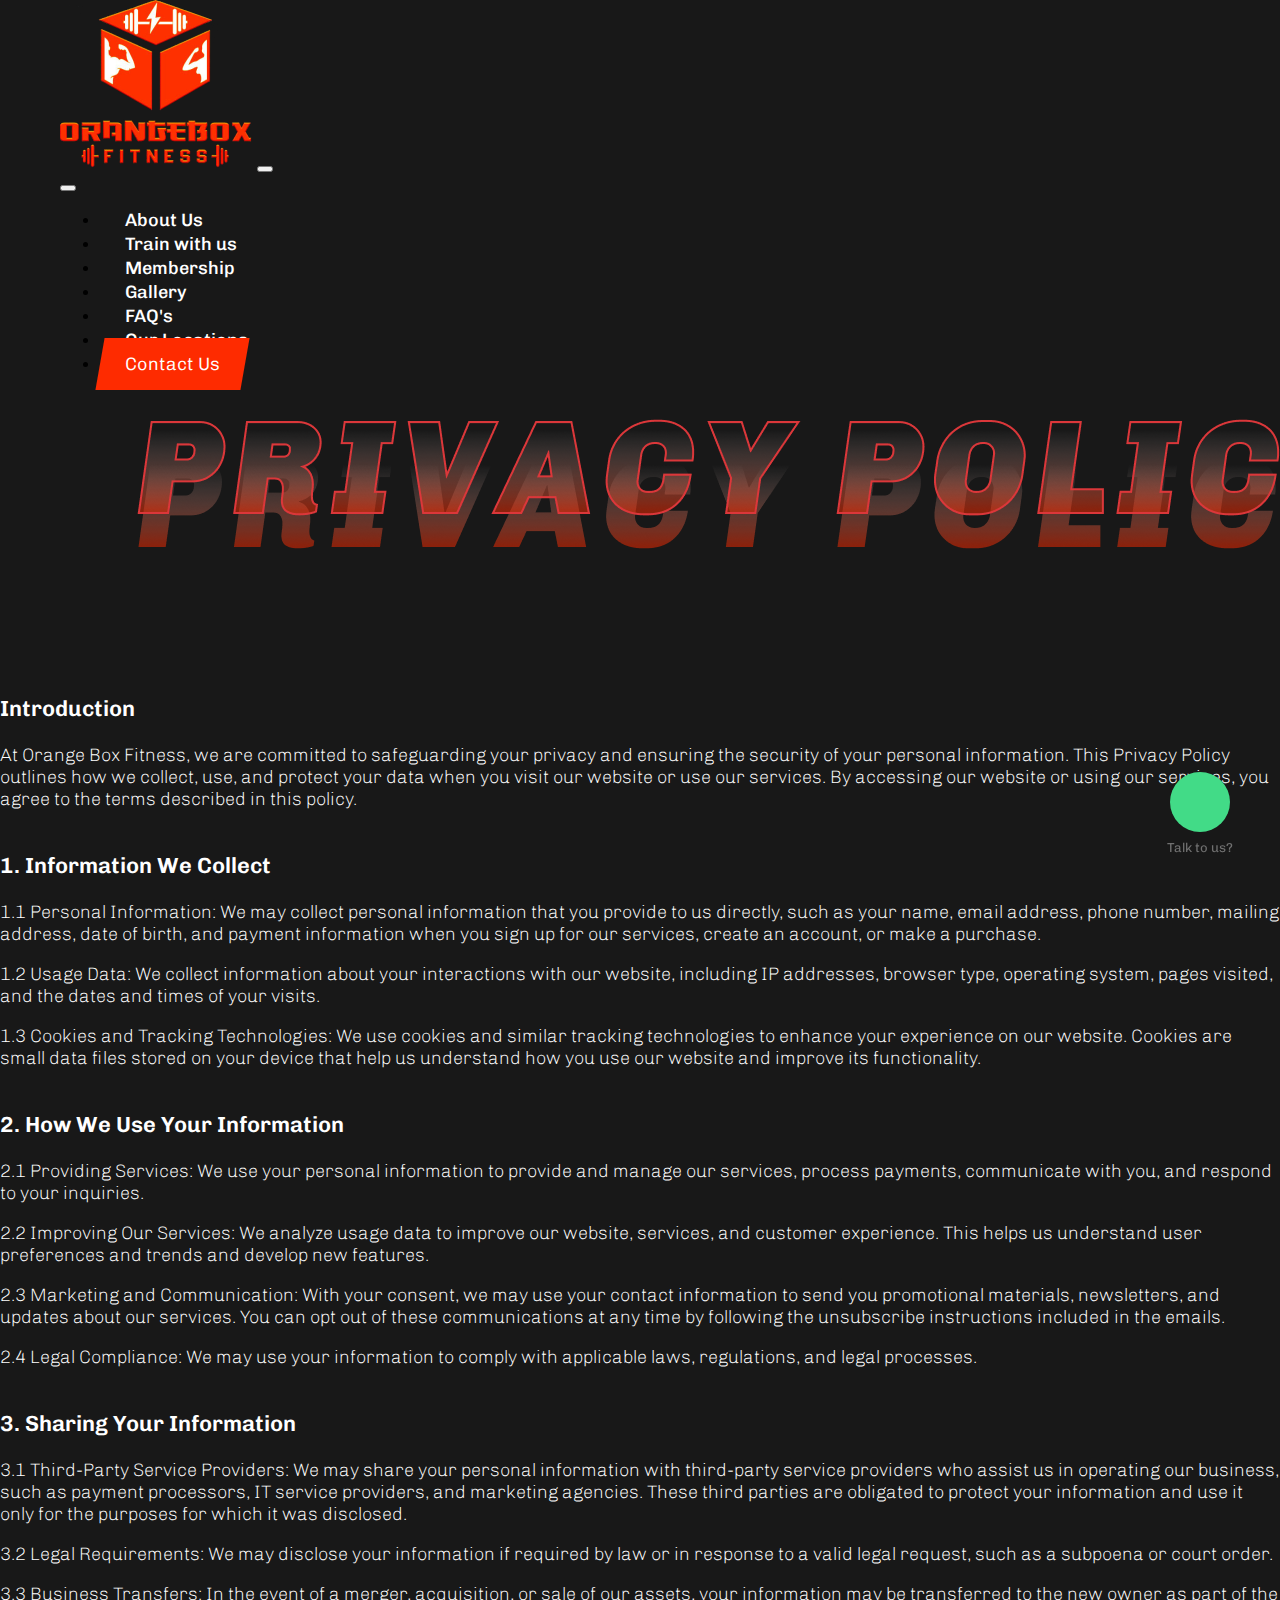
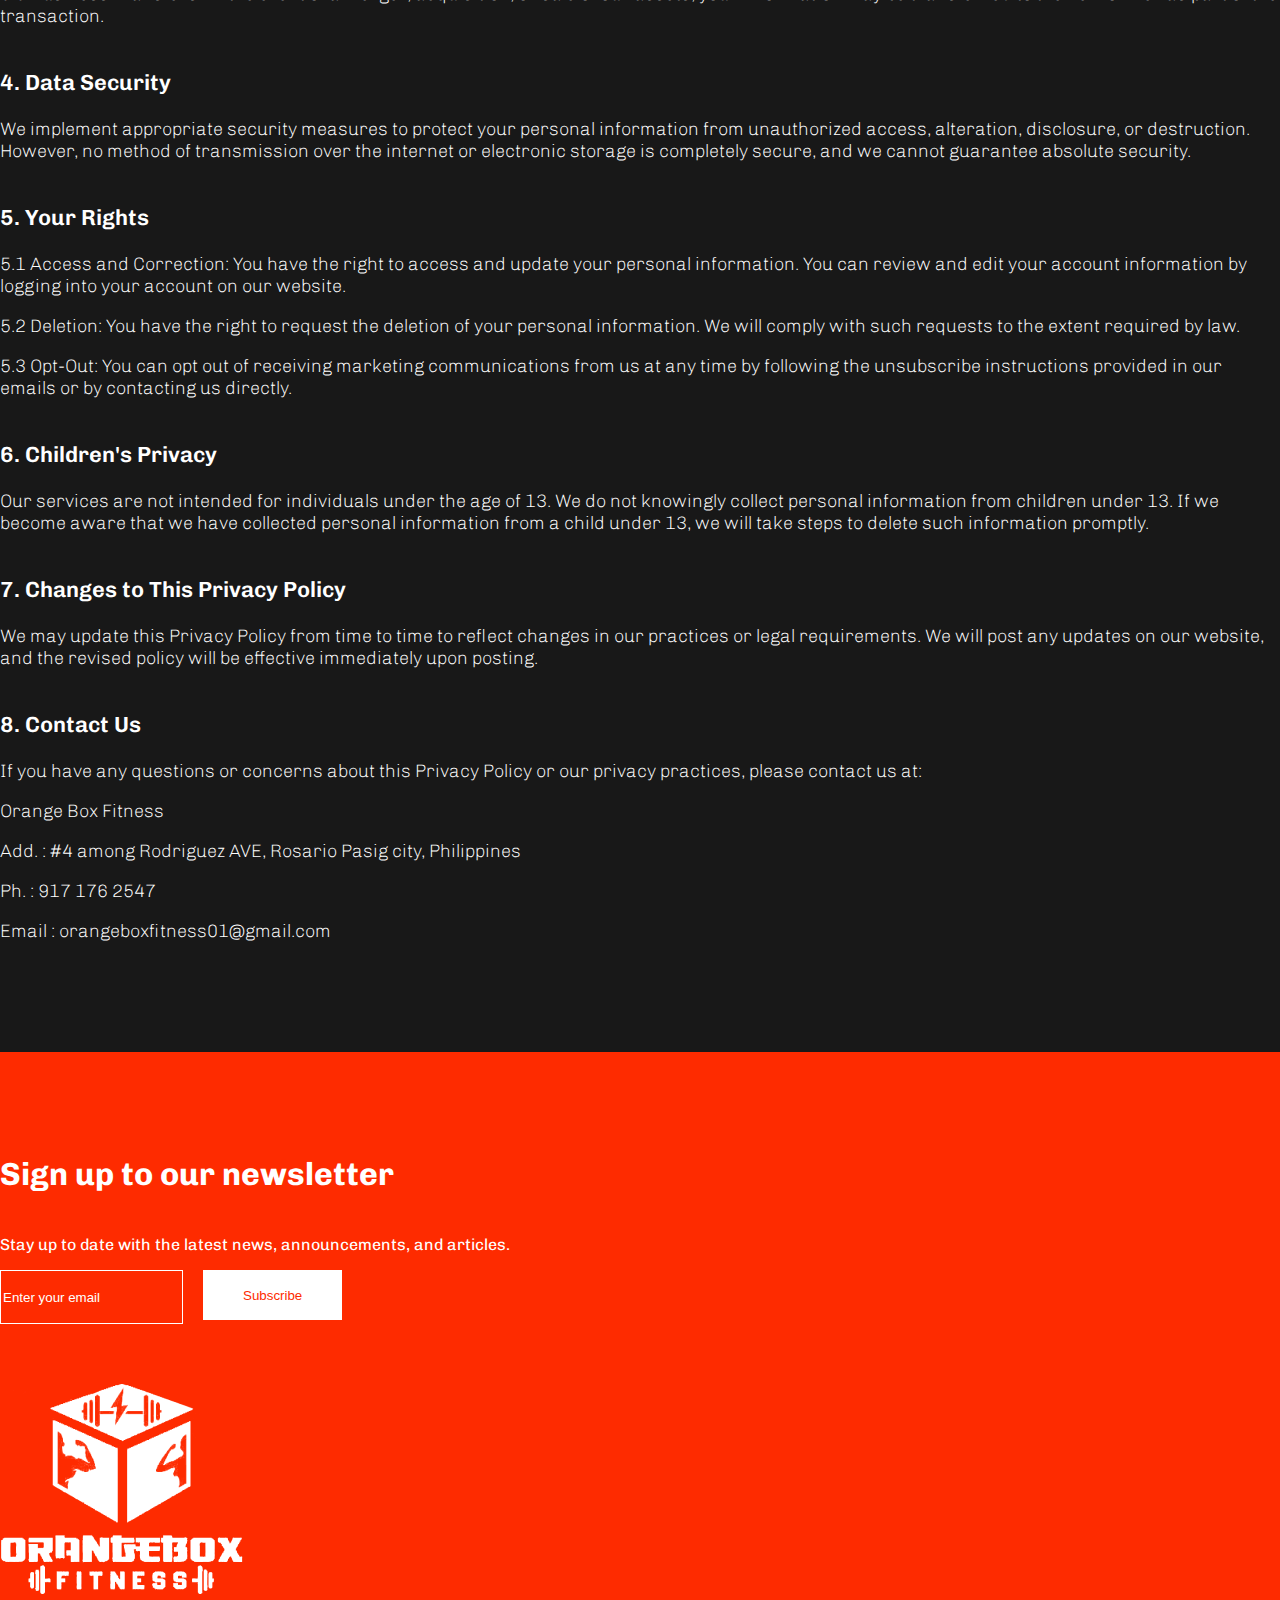
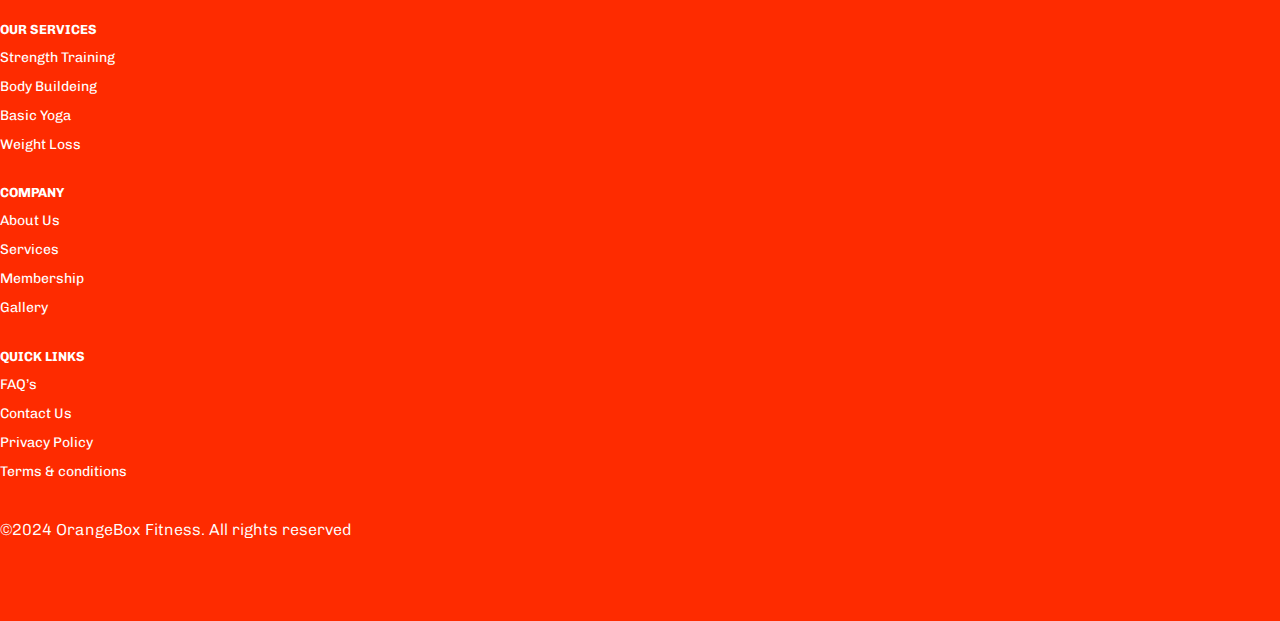
<file: Privacy-Policy.html>
<!doctype html>
<html lang="en">

<head>
    <meta charset="utf-8">
    <meta name="viewport" content="width=device-width, initial-scale=1">
    <title>Orange Box Fitness</title>
    <link rel="stylesheet" href="https://cdnjs.cloudflare.com/ajax/libs/font-awesome/6.1.1/css/all.min.css"
        integrity="sha512-KfkfwYDsLkIlwQp6LFnl8zNdLGxu9YAA1QvwINks4PhcElQSvqcyVLLD9aMhXd13uQjoXtEKNosOWaZqXgel0g=="
        crossorigin="anonymous" referrerpolicy="no-referrer" />
    <link href="https://cdn.jsdelivr.net/npm/bootstrap@5.3.0/dist/css/bootstrap.min.css" rel="stylesheet"
        integrity="sha384-9ndCyUaIbzAi2FUVXJi0CjmCapSmO7SnpJef0486qhLnuZ2cdeRhO02iuK6FUUVM" crossorigin="anonymous">
    <link rel="preconnect" href="https://fonts.googleapis.com">
    <link rel="preconnect" href="https://fonts.gstatic.com" crossorigin>
    <link href="https://fonts.googleapis.com/css2?family=Chivo:ital,wght@0,100..900;1,100..900&display=swap"
        rel="stylesheet">
    <link rel="preconnect" href="https://fonts.googleapis.com">
    <link rel="preconnect" href="https://fonts.gstatic.com" crossorigin>
    <link
        href="https://fonts.googleapis.com/css2?family=Poppins:ital,wght@0,100;0,200;0,300;0,400;0,500;0,600;0,700;0,800;0,900;1,100;1,200;1,300;1,400;1,500;1,600;1,700;1,800;1,900&display=swap"
        rel="stylesheet">
    <link rel="stylesheet" href="https://cdn.jsdelivr.net/npm/bootstrap-icons@1.10.5/font/bootstrap-icons.css">
    <!-- popping -->
    <link rel="preconnect" href="https://fonts.googleapis.com">
    <link rel="preconnect" href="https://fonts.gstatic.com" crossorigin>
    <link
        href="https://fonts.googleapis.com/css2?family=Oswald:wght@200..700&family=Poppins:ital,wght@0,100;0,200;0,300;0,400;0,500;0,600;0,700;0,800;0,900;1,100;1,200;1,300;1,400;1,500;1,600;1,700;1,800;1,900&family=Roboto:ital,wght@0,100;0,300;0,400;0,500;0,700;0,900;1,100;1,300;1,400;1,500;1,700;1,900&display=swap"
        rel="stylesheet">




    <link rel="stylesheet" href="css/style.css">
    <link rel="stylesheet" href="css/responsive.css">
    <link rel="icon" href="images/feavicon.png">
    <link rel="stylesheet" type="text/css" href="css/owl.carousel.min.css">
</head>

<body>
    <!-- header -->
    <div include-html="header.html" id="header-file"></div>

    <!-- title -->
    <div class="container-fluid spaceleft-right page-title-section">
        <div class="page-title-section-wrapper">
            <div class="container">
                <div class="row">
                    <div class="page-title text-center"><img src="images/Privacy-Policy-tittle.png" class="img-fluid">
                    </div>
                </div>
            </div>
        </div>
    </div>
    <!-- hero -->
    <div class="container-fluid banner-scetion-wrapper">
        <div class="banner-scetion pt-3">
          
        </div>
    </div>

    <div class="container space-top-bottom  secpadiff">
        <div class="section-title text-left  secfaqtext">
           

            <h3>Introduction</h3>

            <p>At Orange Box Fitness, we are committed to safeguarding your privacy and ensuring the security of your
                personal information. This Privacy Policy outlines how we collect, use, and protect your data when you
                visit our website or use our services. By accessing our website or using our services, you agree to the
                terms described in this policy.</p>

            <h3>1. Information We Collect</h3>
            <p> 1.1 Personal Information: We may collect personal information that you provide to us directly, such as
                your name, email address, phone number, mailing address, date of birth, and payment information when you
                sign up for our services, create an account, or make a purchase.
            </p>
            <p>1.2 Usage Data: We collect information about your interactions with our website, including IP addresses,
                browser type, operating system, pages visited, and the dates and times of your visits.</p>

            <p>1.3 Cookies and Tracking Technologies: We use cookies and similar tracking technologies to enhance your
                experience on our website. Cookies are small data files stored on your device that help us understand
                how you use our website and improve its functionality.</p>

            <h3>2. How We Use Your Information</h3>
            <p>2.1 Providing Services: We use your personal information to provide and manage our services, process
                payments, communicate with you, and respond to your inquiries.</p>

            <p>2.2 Improving Our Services: We analyze usage data to improve our website, services, and customer
                experience. This helps us understand user preferences and trends and develop new features.
            </p>

            <p>2.3 Marketing and Communication: With your consent, we may use your contact information to send you
                promotional materials, newsletters, and updates about our services. You can opt out of these
                communications at any time by following the unsubscribe instructions included in the emails.</p>

            <p>2.4 Legal Compliance: We may use your information to comply with applicable laws, regulations, and legal
                processes.</p>

            <h3>3. Sharing Your Information</h3>
            <p>3.1 Third-Party Service Providers: We may share your personal information with third-party service
                providers who assist us in operating our business, such as payment processors, IT service providers, and
                marketing agencies. These third parties are obligated to protect your information and use it only for
                the purposes for which it was disclosed.</p>

            <p>3.2 Legal Requirements: We may disclose your information if required by law or in response to a valid
                legal request, such as a subpoena or court order.</p>

            <p>3.3 Business Transfers: In the event of a merger, acquisition, or sale of our assets, your information
                may be transferred to the new owner as part of the transaction.</p>

            <h3>4. Data Security </h3>
            <p> We implement appropriate security measures to protect your personal information from unauthorized
                access, alteration, disclosure, or destruction. However, no method of transmission over the internet or
                electronic storage is completely secure, and we cannot guarantee absolute security.
            </p>

            <h3>5. Your Rights</h3>
            <p>5.1 Access and Correction: You have the right to access and update your personal information. You can
                review and edit your account information by logging into your account on our website.
            </p>

            <p>5.2 Deletion: You have the right to request the deletion of your personal information. We will comply
                with such requests to the extent required by law.</p>

            <p>5.3 Opt-Out: You can opt out of receiving marketing communications from us at any time by following the
                unsubscribe instructions provided in our emails or by contacting us directly.</p>


            <h3>6. Children's Privacy</h3>
            <p> Our services are not intended for individuals under the age of 13. We do not knowingly collect personal
                information from children under 13. If we become aware that we have collected personal information from
                a child under 13, we will take steps to delete such information promptly.
            </p>

            <h3>7. Changes to This Privacy Policy</h3>
            <p> We may update this Privacy Policy from time to time to reflect changes in our practices or legal
                requirements. We will post any updates on our website, and the revised policy will be effective
                immediately upon posting.

            </p>

            <h3>8. Contact Us</h3>
            <p> If you have any questions or concerns about this Privacy Policy or our privacy practices, please contact
                us at:
            </p>

          <p>Orange Box Fitness</p>
          <p>Add. : #4 among Rodriguez AVE, Rosario Pasig city, Philippines</p>
          <p>Ph. : <a href="tel: 917 176 2547"> 917 176 2547</a></p>
          <p>Email : <a href="mailto: orangeboxfitness01@gmail.com"> orangeboxfitness01@gmail.com</a></p>

        </div>
    </div>





    <!-- footer -->
    <div include-html="footer2.html" id="footer-file"></div>

    <footer>
        <script src="https://cdn.jsdelivr.net/npm/bootstrap@5.3.0/dist/js/bootstrap.min.js"
            integrity="sha384-fbbOQedDUMZZ5KreZpsbe1LCZPVmfTnH7ois6mU1QK+m14rQ1l2bGBq41eYeM/fS"
            crossorigin="anonymous"></script>
        <script src="https://ajax.googleapis.com/ajax/libs/jquery/3.5.1/jquery.min.js"></script>
        <script src="js/include-html.min.js"></script>
        <script src="js/owl.carousel.min.js" type="text/javascript"></script>
        <script>
            $(document).ready(function () {
                $('.owl-one').owlCarousel({
                    items: 1,
                    loop: true,
                    margin: 10,
                    nav: true,
                    dots: false,
                    autoplay: false,
                    autoplayTimeout: 2000,
                    autoplayHoverPause: true
                });

                $('.owl-two').owlCarousel({
                    items: 3,
                    loop: true,
                    margin: 10,
                    nav: true,
                    autoplay: true,
                    autoplayTimeout: 2000,
                    autoplayHoverPause: true,
                    responsive: {
                        0: {
                            items: 1
                        },
                        600: {
                            items: 2
                        },
                        1000: {
                            items: 3
                        }
                    }
                });

                $('.owl-three').owlCarousel({
                    items: 1,
                    loop: true,
                    margin: 10,
                    nav: true,
                    autoplay: true,
                    autoplayTimeout: 3000,
                    autoplayHoverPause: true

                });

                $('.play').on('click', function () {
                    owl.trigger('play.owl.autoplay', [1000])
                })
                $('.stop').on('click', function () {
                    owl.trigger('stop.owl.autoplay')
                })

            });
        </script>
    </footer>
</body>

</html>
</file>
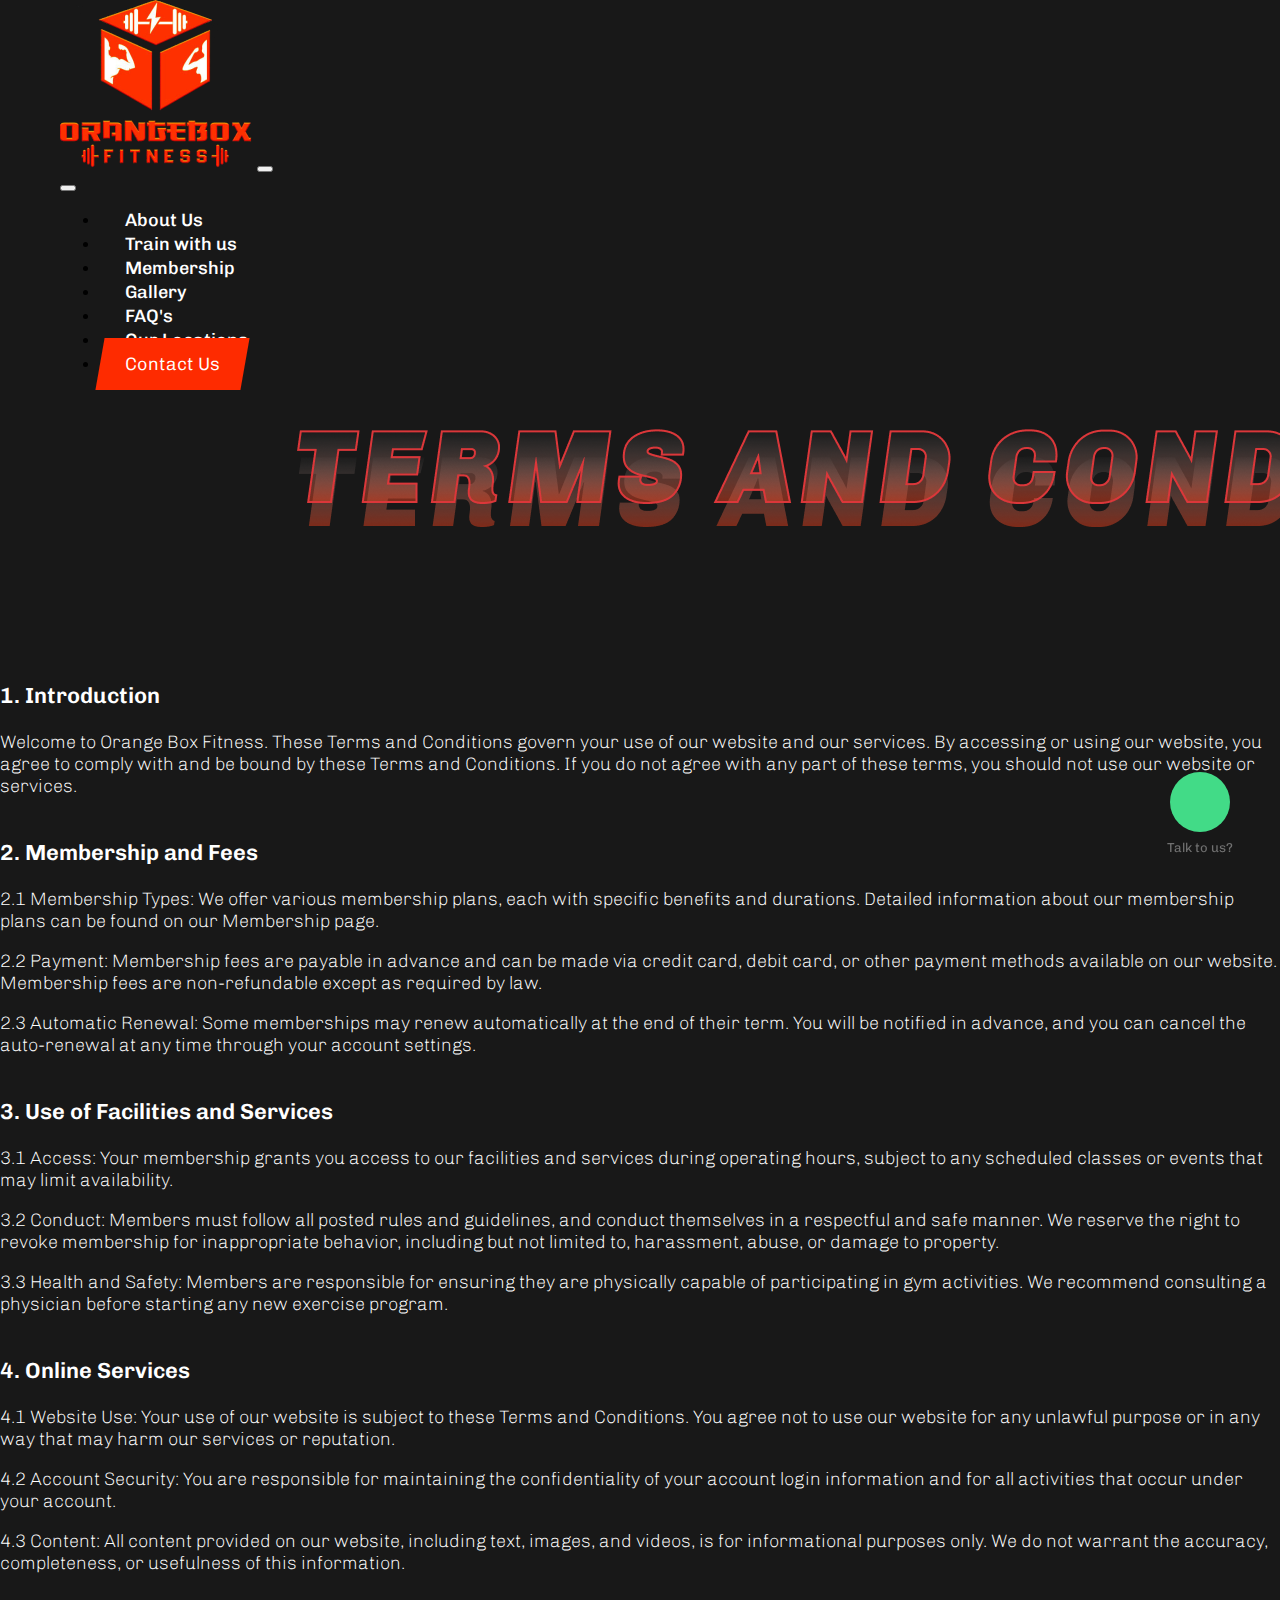
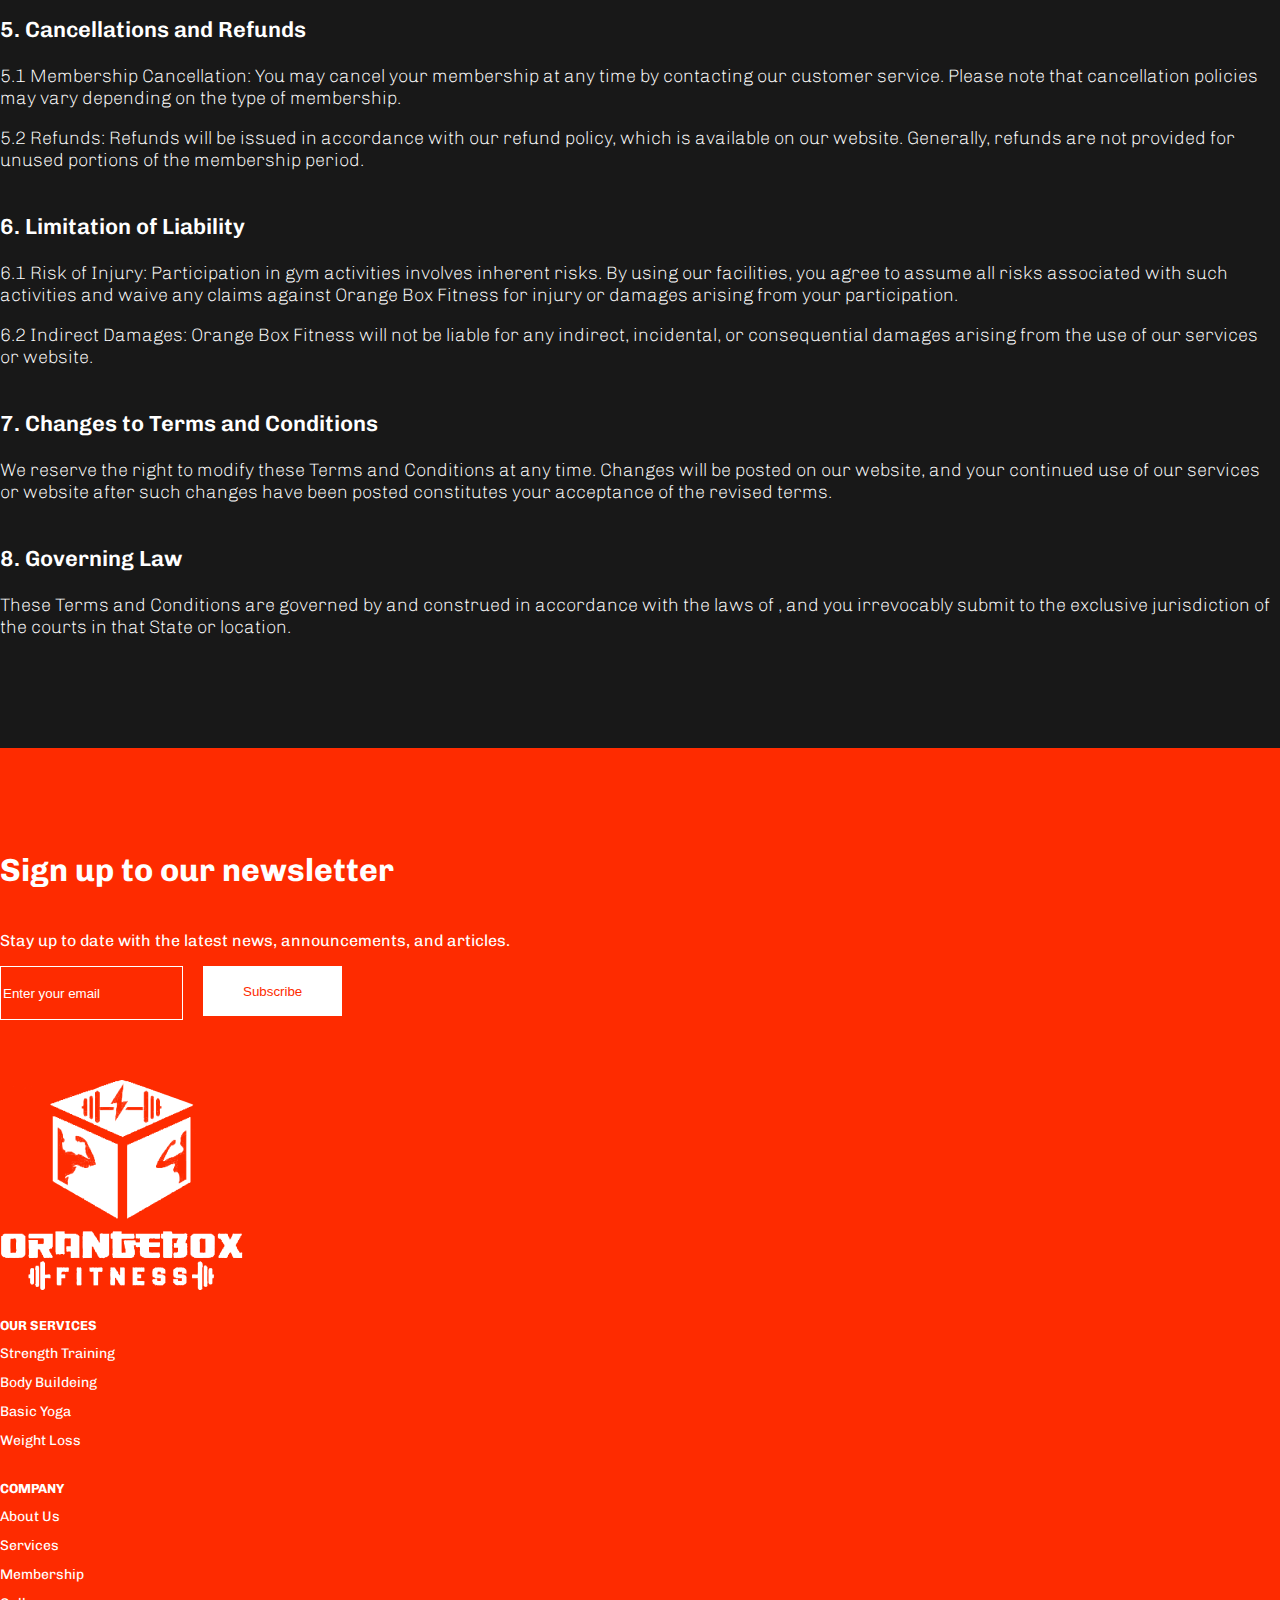
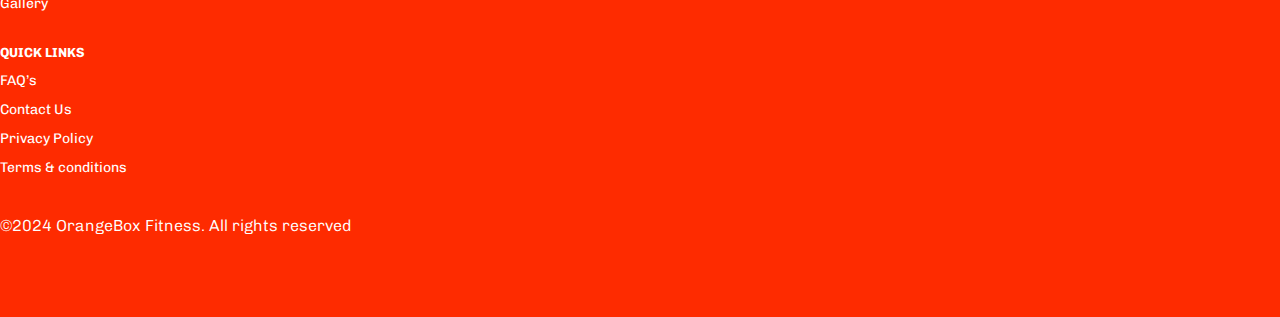
<file: Terms-and-Conditions.html>
<!doctype html>
<html lang="en">

<head>
    <meta charset="utf-8">
    <meta name="viewport" content="width=device-width, initial-scale=1">
    <title>Orange Box Fitness</title>
    <link rel="stylesheet" href="https://cdnjs.cloudflare.com/ajax/libs/font-awesome/6.1.1/css/all.min.css"
        integrity="sha512-KfkfwYDsLkIlwQp6LFnl8zNdLGxu9YAA1QvwINks4PhcElQSvqcyVLLD9aMhXd13uQjoXtEKNosOWaZqXgel0g=="
        crossorigin="anonymous" referrerpolicy="no-referrer" />
    <link href="https://cdn.jsdelivr.net/npm/bootstrap@5.3.0/dist/css/bootstrap.min.css" rel="stylesheet"
        integrity="sha384-9ndCyUaIbzAi2FUVXJi0CjmCapSmO7SnpJef0486qhLnuZ2cdeRhO02iuK6FUUVM" crossorigin="anonymous">
    <link rel="preconnect" href="https://fonts.googleapis.com">
    <link rel="preconnect" href="https://fonts.gstatic.com" crossorigin>
    <link href="https://fonts.googleapis.com/css2?family=Chivo:ital,wght@0,100..900;1,100..900&display=swap"
        rel="stylesheet">
    <link rel="preconnect" href="https://fonts.googleapis.com">
    <link rel="preconnect" href="https://fonts.gstatic.com" crossorigin>
    <link
        href="https://fonts.googleapis.com/css2?family=Poppins:ital,wght@0,100;0,200;0,300;0,400;0,500;0,600;0,700;0,800;0,900;1,100;1,200;1,300;1,400;1,500;1,600;1,700;1,800;1,900&display=swap"
        rel="stylesheet">
    <link rel="stylesheet" href="https://cdn.jsdelivr.net/npm/bootstrap-icons@1.10.5/font/bootstrap-icons.css">
    <!-- popping -->
    <link rel="preconnect" href="https://fonts.googleapis.com">
    <link rel="preconnect" href="https://fonts.gstatic.com" crossorigin>
    <link
        href="https://fonts.googleapis.com/css2?family=Oswald:wght@200..700&family=Poppins:ital,wght@0,100;0,200;0,300;0,400;0,500;0,600;0,700;0,800;0,900;1,100;1,200;1,300;1,400;1,500;1,600;1,700;1,800;1,900&family=Roboto:ital,wght@0,100;0,300;0,400;0,500;0,700;0,900;1,100;1,300;1,400;1,500;1,700;1,900&display=swap"
        rel="stylesheet">




    <link rel="stylesheet" href="css/style.css">
    <link rel="stylesheet" href="css/responsive.css">
    <link rel="icon" href="images/feavicon.png">
    <link rel="stylesheet" type="text/css" href="css/owl.carousel.min.css">
</head>

<body>
    <!-- header -->
    <div include-html="header.html" id="header-file"></div>

    <!-- title -->
    <div class="container-fluid spaceleft-right page-title-section">
        <div class="page-title-section-wrapper">
            <div class="container">
                <div class="row">
                    <div class="page-title text-center"><img src="images/Terms-and- Conditions-tittle.png"
                            class="img-fluid">
                    </div>
                </div>
            </div>
        </div>
    </div>
    <!-- hero -->
    <div class="container-fluid banner-scetion-wrapper">
        <div class="banner-scetion pt-3">
           
        </div>
    </div>

    <div class="container space-top-bottom  secpadiff">
        <div class="section-title text-left  secfaqtext">
         

            <h3>1. Introduction</h3>

            <p>Welcome to Orange Box Fitness. These Terms and Conditions govern your use of our website and our
                services. By accessing or using our website, you agree to comply with and be bound by these Terms and
                Conditions. If you do not agree with any part of these terms, you should not use our website or
                services.</p>

            <h3>2. Membership and Fees</h3>
            <p>2.1 Membership Types: We offer various membership plans, each with specific benefits and durations.
                Detailed information about our membership plans can be found on our Membership page.</p>

            <p>2.2 Payment: Membership fees are payable in advance and can be made via credit card, debit card, or other
                payment methods available on our website. Membership fees are non-refundable except as required by law.
            </p>

            <p>2.3 Automatic Renewal: Some memberships may renew automatically at the end of their term. You will be
                notified in advance, and you can cancel the auto-renewal at any time through your account settings.</p>

            <h3>3. Use of Facilities and Services</h3>

            <p>3.1 Access: Your membership grants you access to our facilities and services during operating hours,
                subject to any scheduled classes or events that may limit availability.</p>

            <p>3.2 Conduct: Members must follow all posted rules and guidelines, and conduct themselves in a respectful
                and safe manner. We reserve the right to revoke membership for inappropriate behavior, including but not
                limited to, harassment, abuse, or damage to property.</p>

            <p>3.3 Health and Safety: Members are responsible for ensuring they are physically capable of participating
                in gym activities. We recommend consulting a physician before starting any new exercise program.</p>


            <h3>4. Online Services</h3>
            <p>4.1 Website Use: Your use of our website is subject to these Terms and Conditions. You agree not to use
                our website for any unlawful purpose or in any way that may harm our services or reputation.</p>

            <p>4.2 Account Security: You are responsible for maintaining the confidentiality of your account login
                information and for all activities that occur under your account.</p>

            <p>4.3 Content: All content provided on our website, including text, images, and videos, is for
                informational purposes only. We do not warrant the accuracy, completeness, or usefulness of this
                information.</p>

            <h3>5. Cancellations and Refunds </h3>

            <p>5.1 Membership Cancellation: You may cancel your membership at any time by contacting our customer
                service. Please note that cancellation policies may vary depending on the type of membership.</p>

            <p>
                5.2 Refunds: Refunds will be issued in accordance with our refund policy, which is available on our
                website. Generally, refunds are not provided for unused portions of the membership period.
            </p>


            <h3>6. Limitation of Liability</h3>

            <p>6.1 Risk of Injury: Participation in gym activities involves inherent risks. By using our facilities, you
                agree to assume all risks associated with such activities and waive any claims against Orange Box
                Fitness for injury or damages arising from your participation.</p>

            <p>6.2 Indirect Damages: Orange Box Fitness will not be liable for any indirect, incidental, or consequential
                damages arising from the use of our services or website.
            </p>

            <h3>7. Changes to Terms and Conditions</h3>
            <p> We reserve the right to modify these Terms and Conditions at any time. Changes will be posted on our
                website, and your continued use of our services or website after such changes have been posted
                constitutes your acceptance of the revised terms.
            </p>

            <h3>8. Governing Law</h3>
            <p> These Terms and Conditions are governed by and construed in accordance with the laws of , and you irrevocably submit to the exclusive jurisdiction of the courts in that State or
                location.

            </p>

        </div>
    </div>





    <!-- footer -->
    <div include-html="footer2.html" id="footer-file"></div>

    <footer>
        <script src="https://cdn.jsdelivr.net/npm/bootstrap@5.3.0/dist/js/bootstrap.min.js"
            integrity="sha384-fbbOQedDUMZZ5KreZpsbe1LCZPVmfTnH7ois6mU1QK+m14rQ1l2bGBq41eYeM/fS"
            crossorigin="anonymous"></script>
        <script src="https://ajax.googleapis.com/ajax/libs/jquery/3.5.1/jquery.min.js"></script>
        <script src="js/include-html.min.js"></script>
        <script src="js/owl.carousel.min.js" type="text/javascript"></script>
        <script>
            $(document).ready(function () {
                $('.owl-one').owlCarousel({
                    items: 1,
                    loop: true,
                    margin: 10,
                    nav: true,
                    dots: false,
                    autoplay: false,
                    autoplayTimeout: 2000,
                    autoplayHoverPause: true
                });

                $('.owl-two').owlCarousel({
                    items: 3,
                    loop: true,
                    margin: 10,
                    nav: true,
                    autoplay: true,
                    autoplayTimeout: 2000,
                    autoplayHoverPause: true,
                    responsive: {
                        0: {
                            items: 1
                        },
                        600: {
                            items: 2
                        },
                        1000: {
                            items: 3
                        }
                    }
                });

                $('.owl-three').owlCarousel({
                    items: 1,
                    loop: true,
                    margin: 10,
                    nav: true,
                    autoplay: true,
                    autoplayTimeout: 3000,
                    autoplayHoverPause: true

                });

                $('.play').on('click', function () {
                    owl.trigger('play.owl.autoplay', [1000])
                })
                $('.stop').on('click', function () {
                    owl.trigger('stop.owl.autoplay')
                })

            });
        </script>
    </footer>
</body>

</html>
</file>
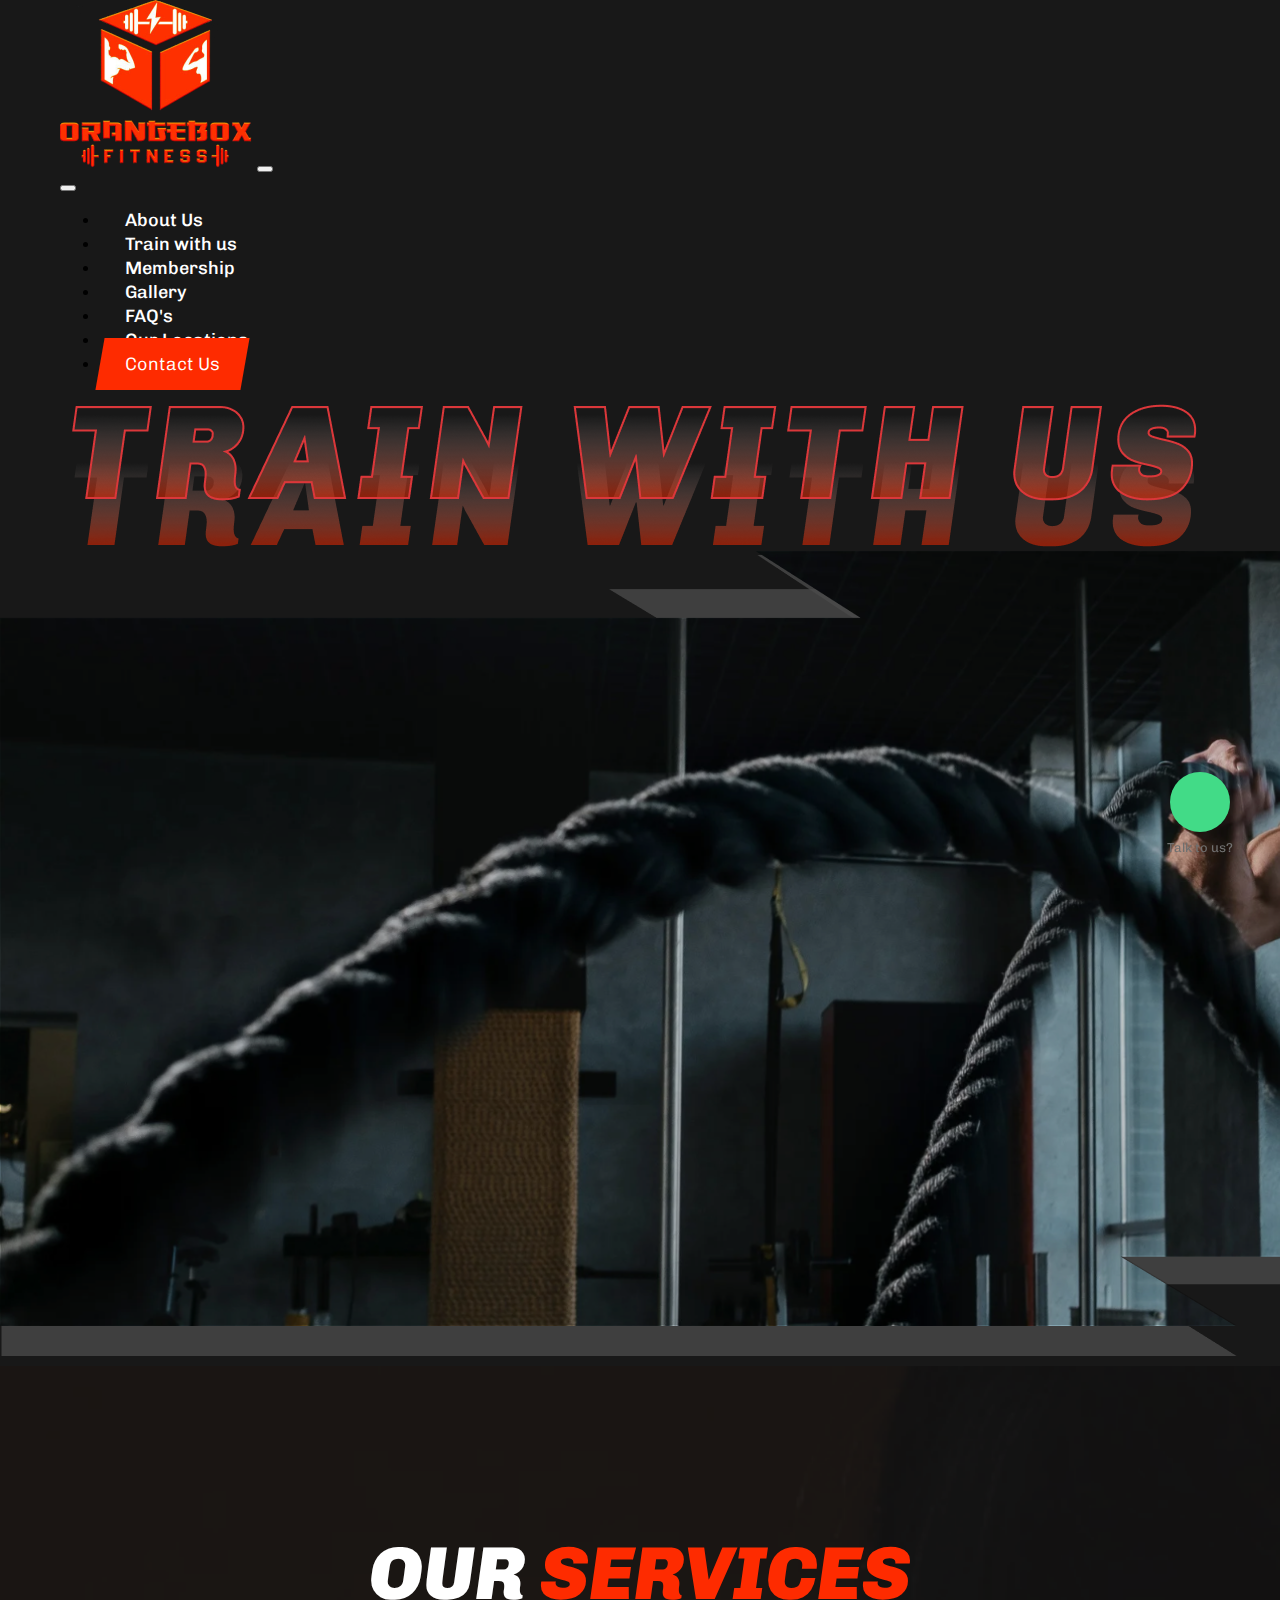
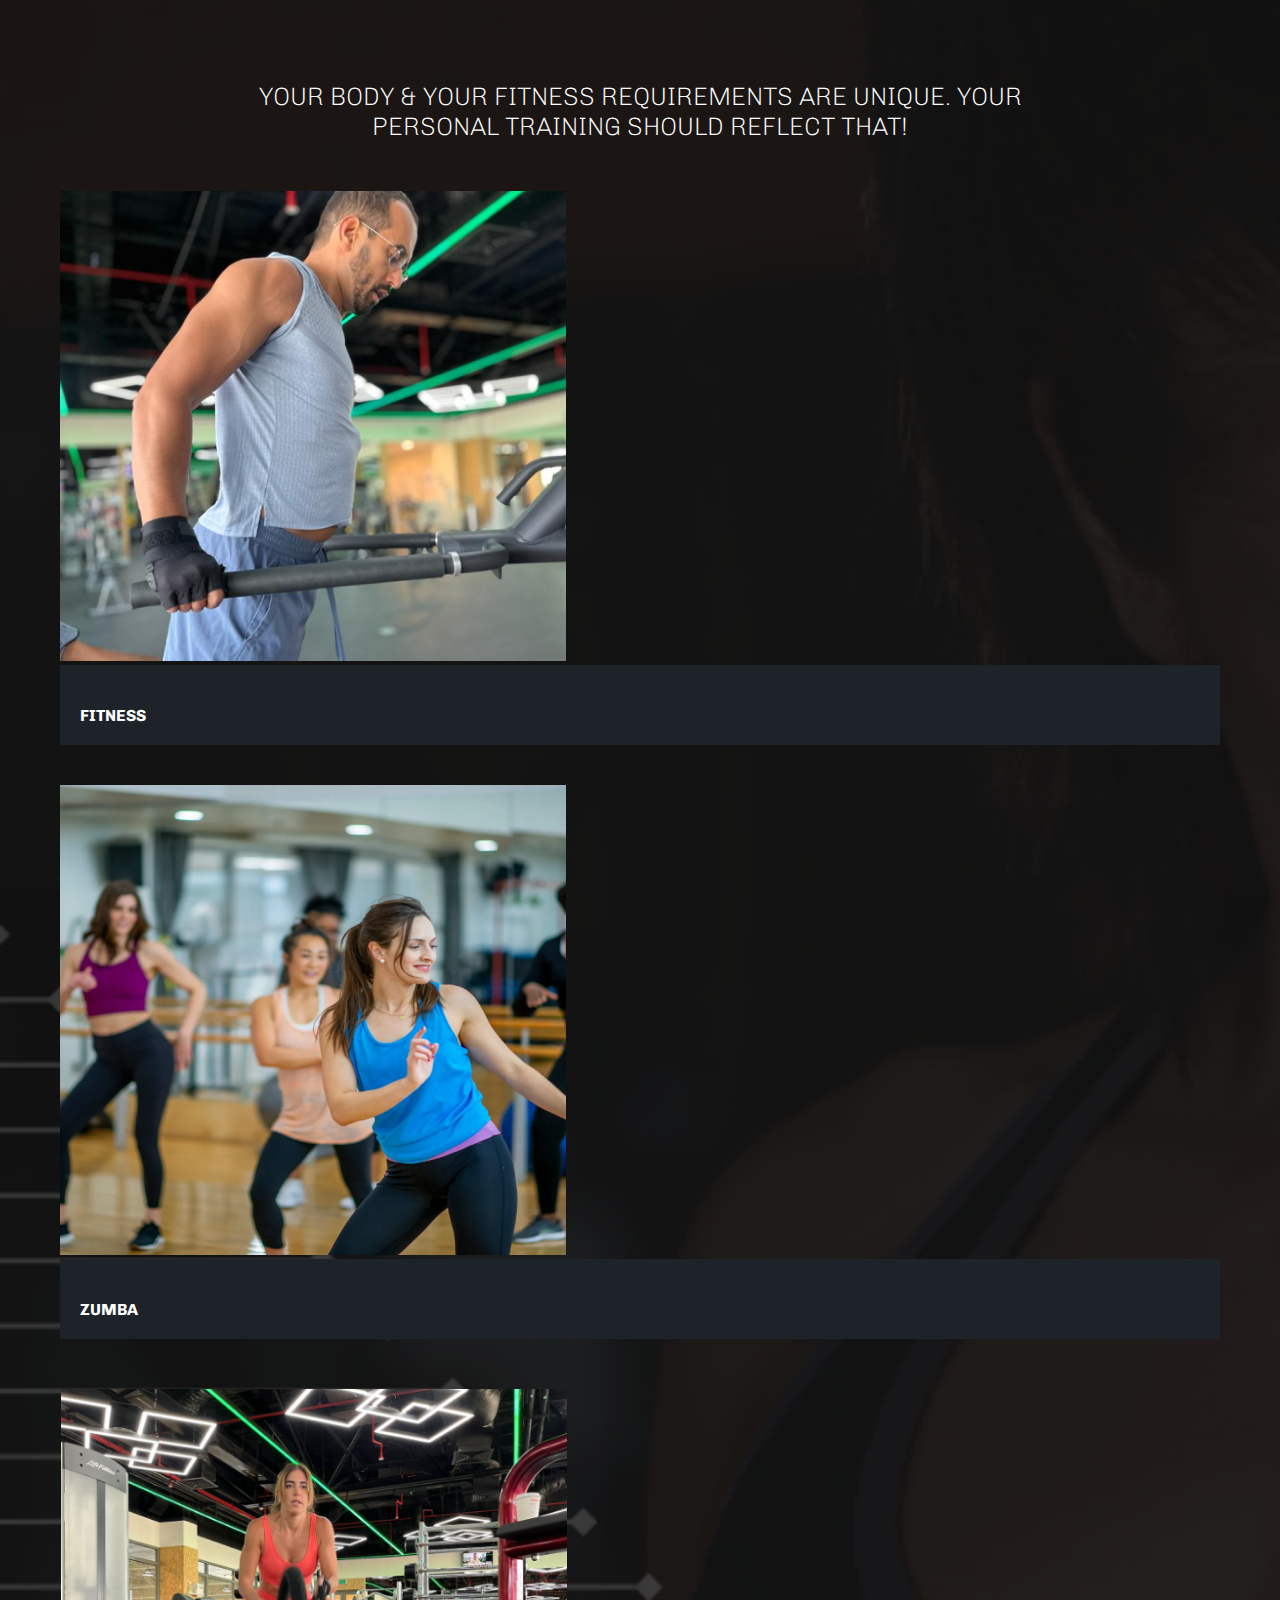
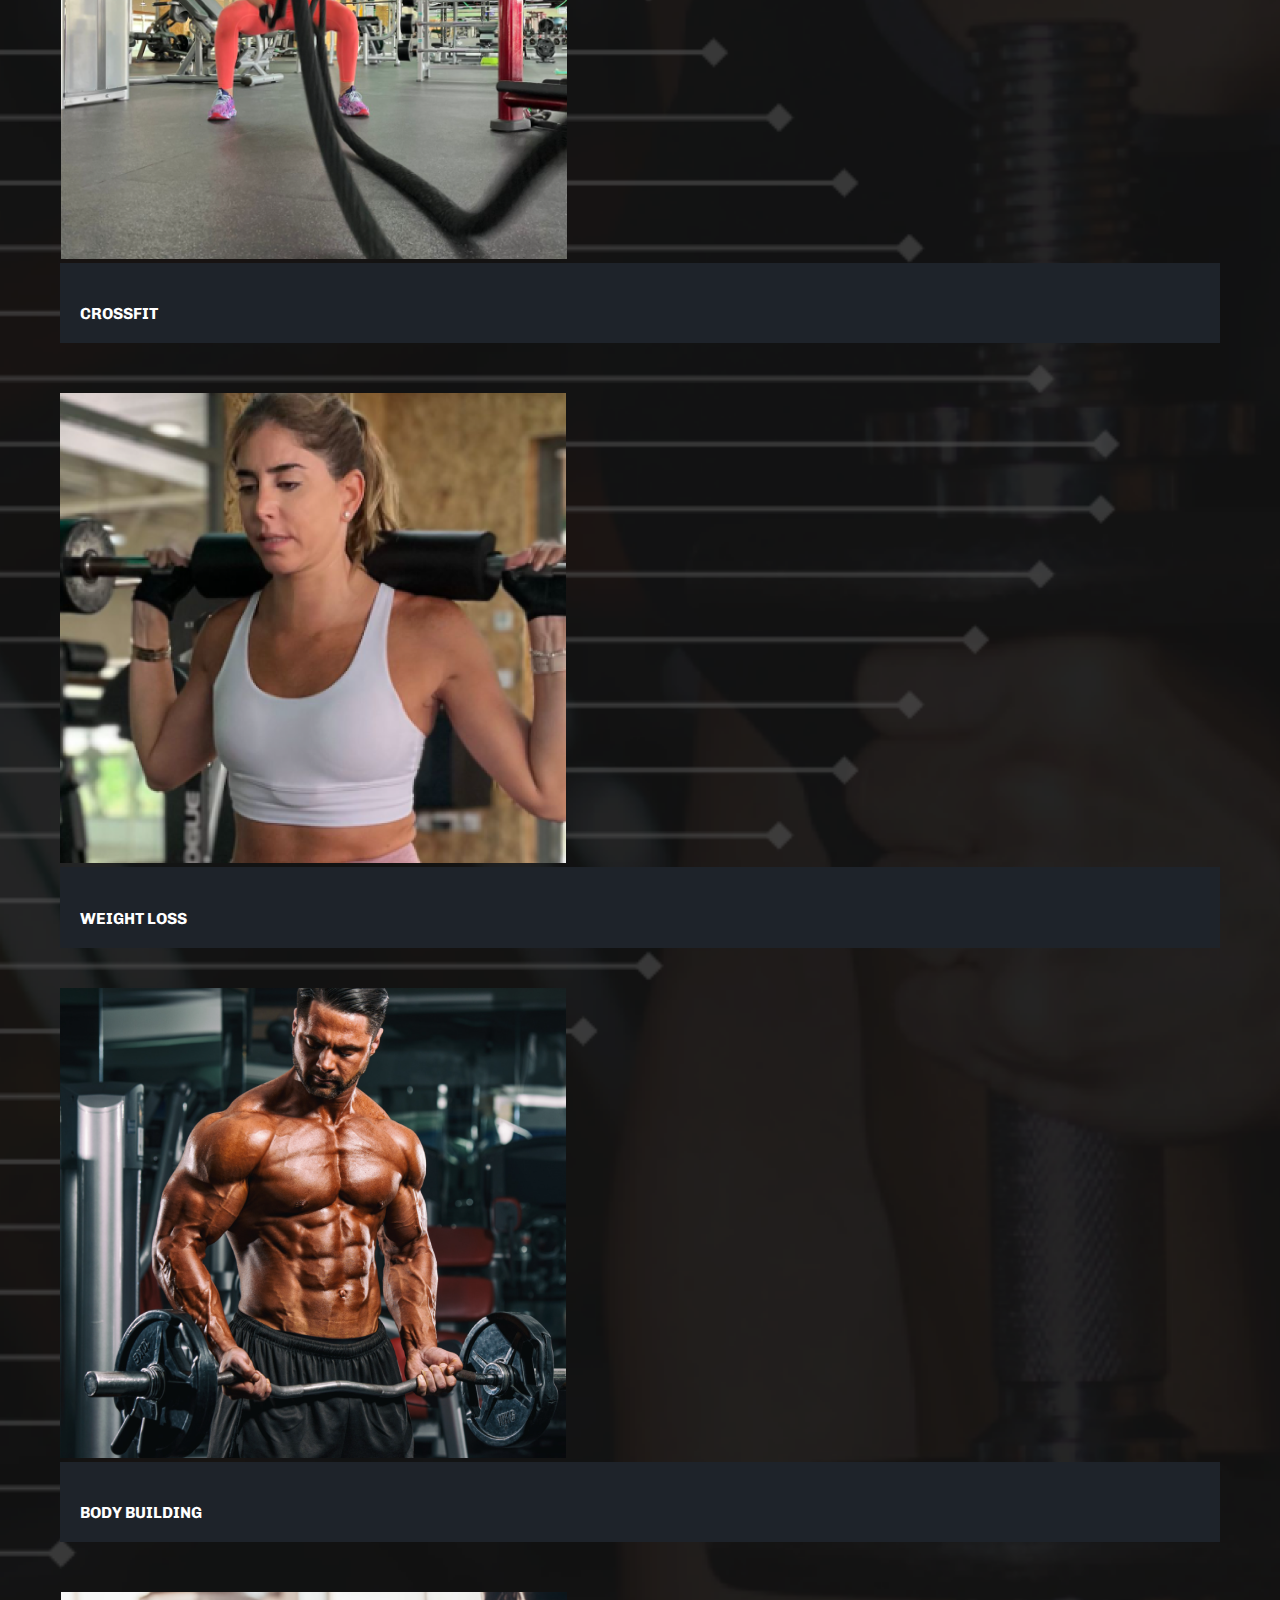
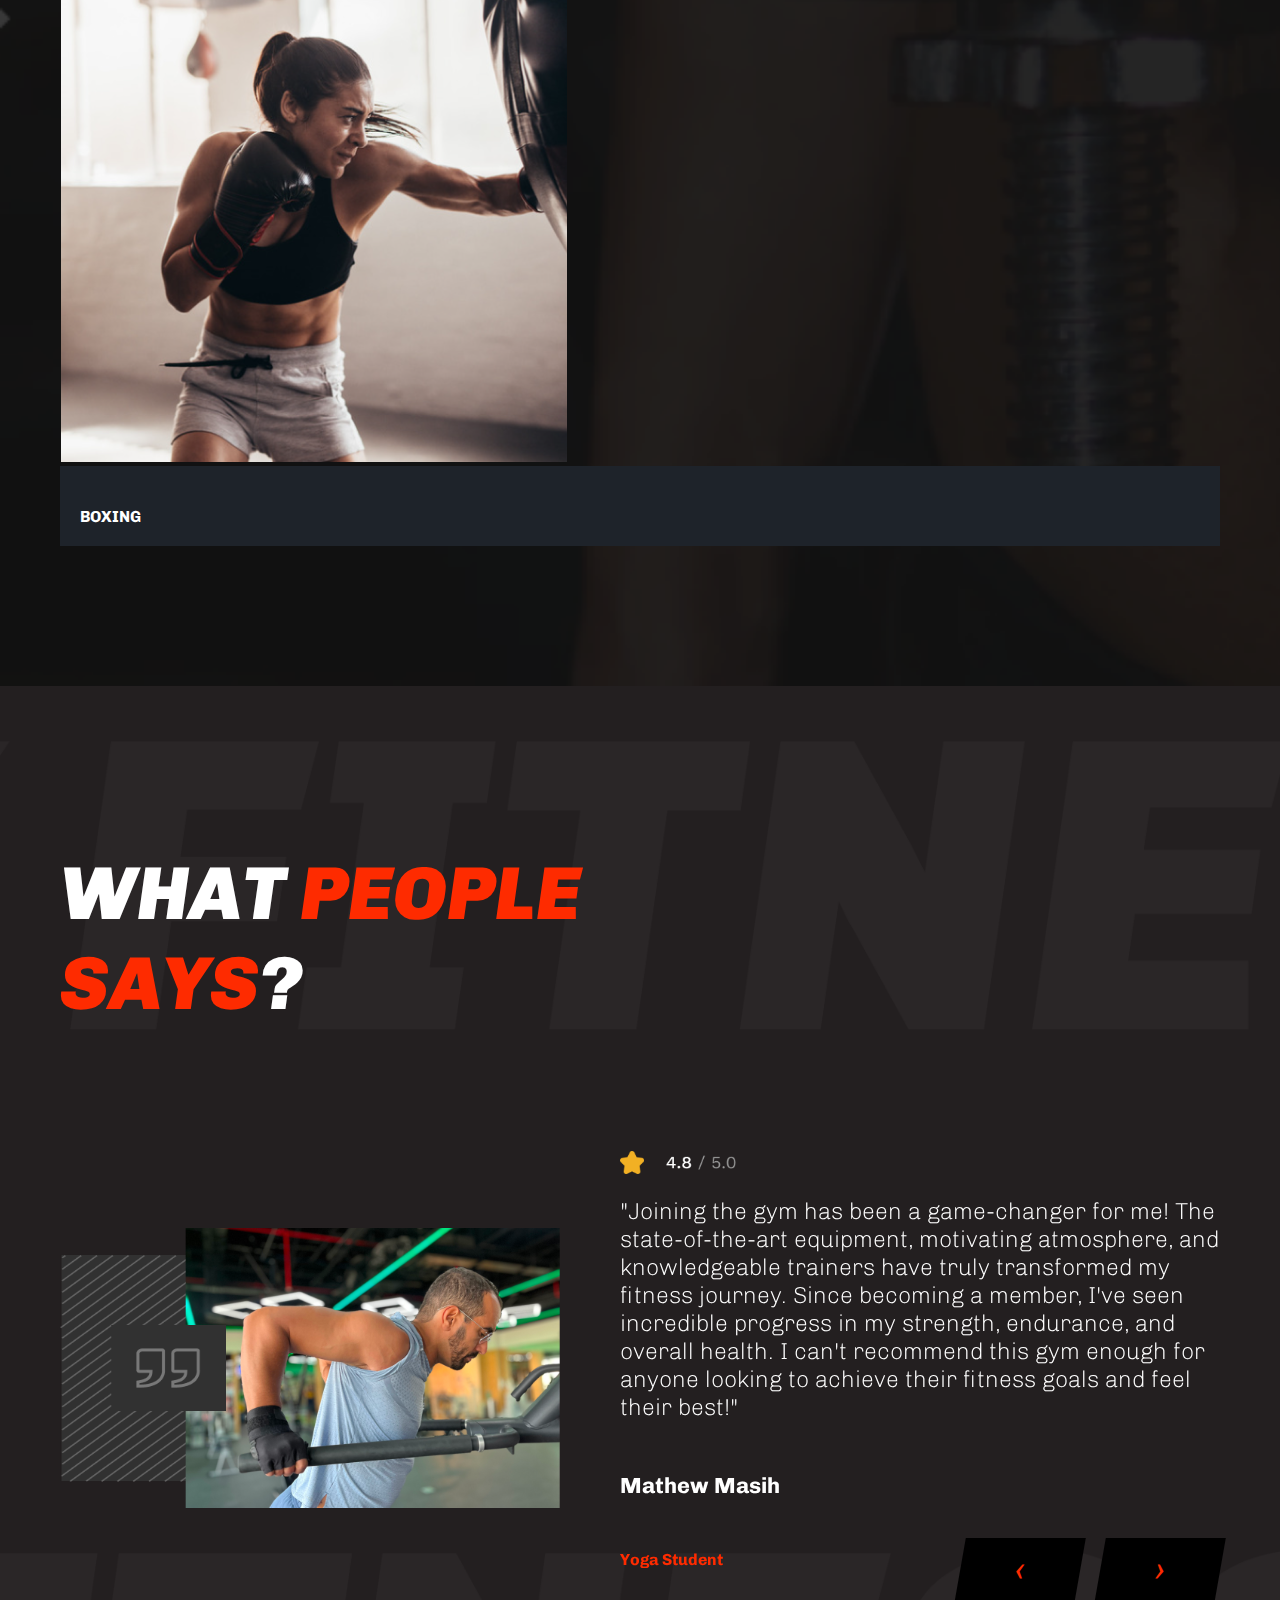
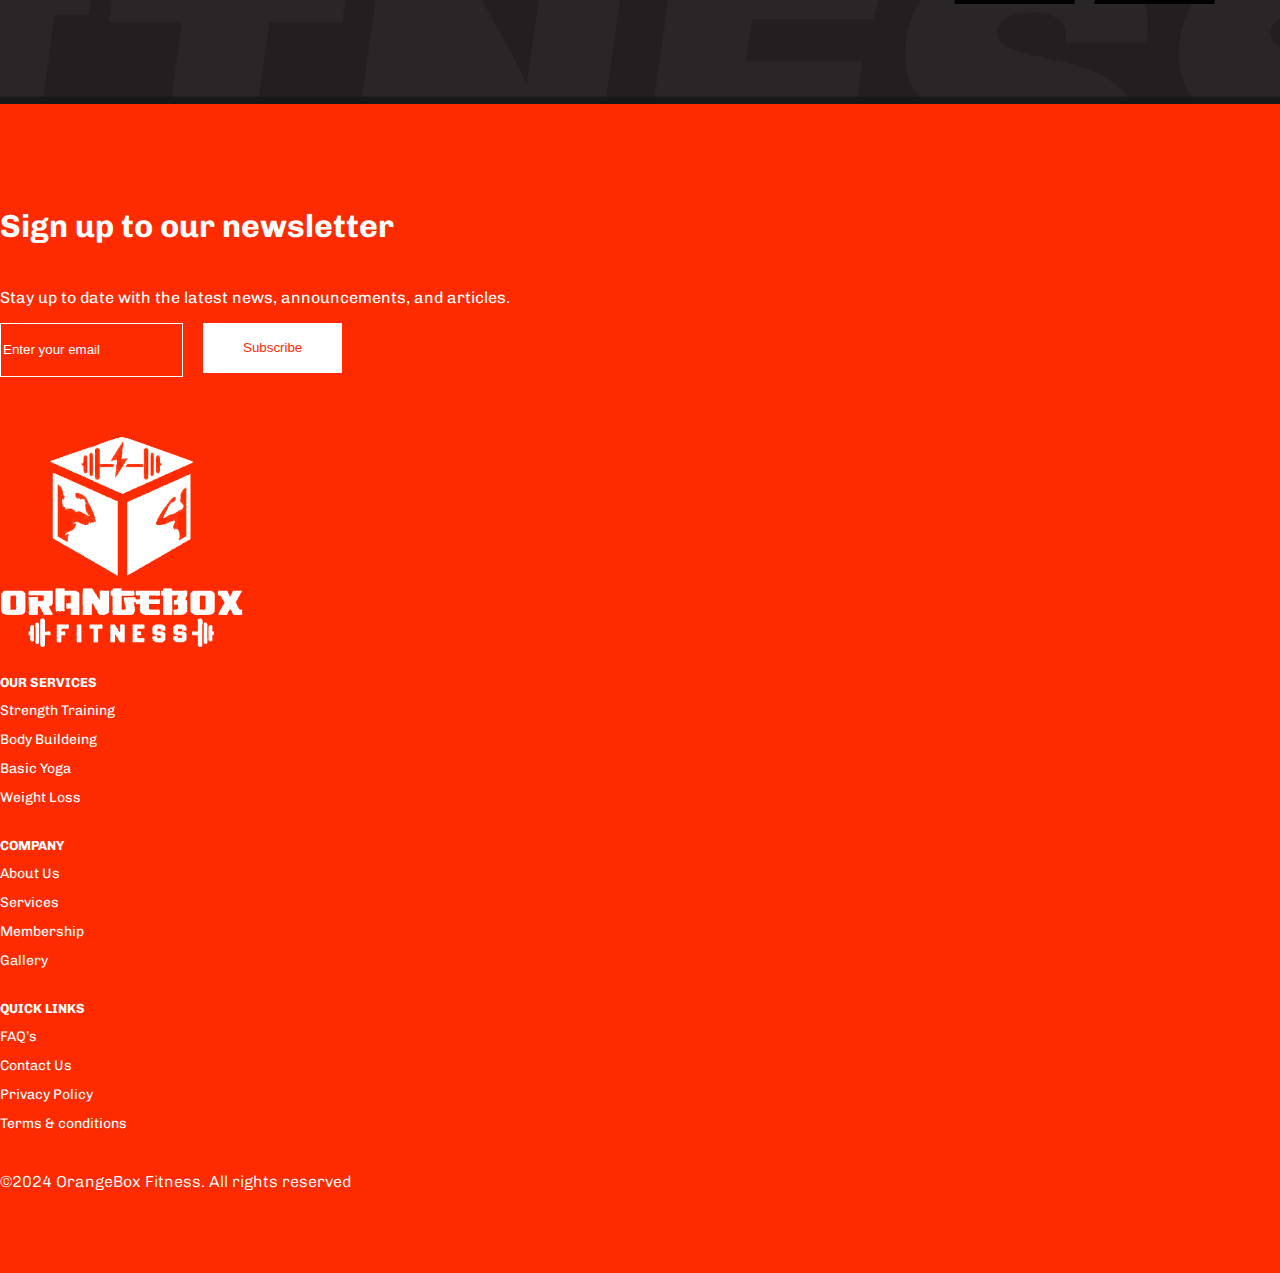
<file: Train-with-ws.html>
<!doctype html>
<html lang="en">

<head>
    <meta charset="utf-8">
    <meta name="viewport" content="width=device-width, initial-scale=1">
    <title>Orange Box Fitness</title>
    <link rel="stylesheet" href="https://cdnjs.cloudflare.com/ajax/libs/font-awesome/6.1.1/css/all.min.css"
    integrity="sha512-KfkfwYDsLkIlwQp6LFnl8zNdLGxu9YAA1QvwINks4PhcElQSvqcyVLLD9aMhXd13uQjoXtEKNosOWaZqXgel0g=="
    crossorigin="anonymous" referrerpolicy="no-referrer" />
    <link href="https://cdn.jsdelivr.net/npm/bootstrap@5.3.0/dist/css/bootstrap.min.css" rel="stylesheet"
        integrity="sha384-9ndCyUaIbzAi2FUVXJi0CjmCapSmO7SnpJef0486qhLnuZ2cdeRhO02iuK6FUUVM" crossorigin="anonymous">
    <link rel="preconnect" href="https://fonts.googleapis.com">
    <link rel="preconnect" href="https://fonts.gstatic.com" crossorigin>
    <link href="https://fonts.googleapis.com/css2?family=Chivo:ital,wght@0,100..900;1,100..900&display=swap" rel="stylesheet">
    <link rel="preconnect" href="https://fonts.googleapis.com">
    <link rel="preconnect" href="https://fonts.gstatic.com" crossorigin>
    <link href="https://fonts.googleapis.com/css2?family=Poppins:ital,wght@0,100;0,200;0,300;0,400;0,500;0,600;0,700;0,800;0,900;1,100;1,200;1,300;1,400;1,500;1,600;1,700;1,800;1,900&display=swap" rel="stylesheet">
    <link rel="stylesheet" href="https://cdn.jsdelivr.net/npm/bootstrap-icons@1.10.5/font/bootstrap-icons.css">
     <!-- popping -->
     <link rel="preconnect" href="https://fonts.googleapis.com">
     <link rel="preconnect" href="https://fonts.gstatic.com" crossorigin>
     <link
         href="https://fonts.googleapis.com/css2?family=Oswald:wght@200..700&family=Poppins:ital,wght@0,100;0,200;0,300;0,400;0,500;0,600;0,700;0,800;0,900;1,100;1,200;1,300;1,400;1,500;1,600;1,700;1,800;1,900&family=Roboto:ital,wght@0,100;0,300;0,400;0,500;0,700;0,900;1,100;1,300;1,400;1,500;1,700;1,900&display=swap"
         rel="stylesheet">
 
 
 
 
    <link rel="stylesheet" href="css/style.css">
    <link rel="stylesheet" href="css/responsive.css">
    <link rel="icon" href="images/feavicon.png">
    <link rel="stylesheet" type="text/css" href="css/owl.carousel.min.css">
</head>

<body>
     <!-- header -->
     <div include-html="header.html" id="header-file"></div>
     
    <!-- title -->
    <div class="container-fluid spaceleft-right page-title-section">
        <div class="page-title-section-wrapper">
            <div class="container">
                <div class="row">
                    <div class="page-title text-center"><img src="images/train-title.png" class="img-fluid"></div>
                </div>
            </div>
        </div>
    </div>
    <!-- hero -->
    <div class="container-fluid banner-scetion-wrapper">
        <div class="banner-scetion pt-3">
            <img src="images/about-banner.png" class="img-fluid">
        </div>
    </div>
    
    <div class="container-fluid spaceleft-right secoservbg">
        <div class="Our-service-section space-top-bottom services-page-section">
            <div class="container">
                <div class="section-title">
                    <h2>Our <span>Services</span></h2>
                    <p>YOUR BODY & YOUR FITNESS REQUIREMENTS ARE UNIQUE. YOUR<br> PERSONAL TRAINING SHOULD REFLECT THAT!</p>
                </div>
                <div class="row">
                    <div class="col-md-4">
                        <div class="trainer-bio-box secmarg">
                            <div class="trainer-img"><img src="images/serv1.png" class="img-fluid"></div>
                            <div class="trainer-intro">
                                <h4>Fitness</h4>
                            </div>
                        </div>
                    </div>
                    <div class="col-md-4">
                        <div class="trainer-bio-box">
                            <div class="trainer-img"><img src="images/serv2.png" class="img-fluid"></div>
                            <div class="trainer-intro">
                                <h4>ZUMBA</h4>
                            </div>
                        </div>
                    </div>
                    <div class="col-md-4">
                        <div class="trainer-bio-box secmarg">
                            <div class="trainer-img"><img src="images/serv3.png" class="img-fluid"></div>
                            <div class="trainer-intro">
                                <h4>CROSSFIT</h4>
                            </div>
                        </div>
                    </div>
                    <div class="col-md-4">
                        <div class="trainer-bio-box secmarg">
                            <div class="trainer-img"><img src="images/serv4.png" class="img-fluid"></div>
                            <div class="trainer-intro">
                                <h4>weight  loss</h4>
                            </div>
                        </div>
                    </div>
                    <div class="col-md-4">
                        <div class="trainer-bio-box">
                            <div class="trainer-img"><img src="images/serv5.png" class="img-fluid"></div>
                            <div class="trainer-intro">
                                <h4>body building</h4>
                            </div>
                        </div>
                    </div>
                    <div class="col-md-4">
                        <div class="trainer-bio-box secmarg">
                            <div class="trainer-img"><img src="images/serv6.png" class="img-fluid"></div>
                            <div class="trainer-intro">
                                <h4>boxing</h4>
                            </div>
                        </div>
                    </div>
                </div>
            </div>
        </div>
    </div>


 <!-- footer -->
 <div include-html="footer.html" id="footer-file"></div>

    <footer>
        <script src="https://cdn.jsdelivr.net/npm/bootstrap@5.3.0/dist/js/bootstrap.min.js"
            integrity="sha384-fbbOQedDUMZZ5KreZpsbe1LCZPVmfTnH7ois6mU1QK+m14rQ1l2bGBq41eYeM/fS"
            crossorigin="anonymous"></script>
        <script src="https://ajax.googleapis.com/ajax/libs/jquery/3.5.1/jquery.min.js"></script>
        <script src="js/include-html.min.js"></script>
        <script src="js/owl.carousel.min.js" type="text/javascript"></script>
        <script>
            $(document).ready(function(){
                $('.owl-one').owlCarousel({
                    items:1,
                    loop:true,
                    margin:10,
                    nav:true,
                    dots: false,
                    autoplay:false,
                    autoplayTimeout:2000,
                    autoplayHoverPause:true
                });

                $('.owl-two').owlCarousel({
                    items:3,
                    loop:true,
                    margin:10,
                    nav:true,
                    autoplay:true,
                    autoplayTimeout:2000,
                    autoplayHoverPause:true,
                    responsive:{
                            0:{
                                items:1
                            },
                            600:{
                                items:2
                            },
                            1000:{
                                items:3
                            }
                    }
                });

                $('.owl-three').owlCarousel({
                    items:1,
                    loop:true,
                    margin:10,
                    nav:true,
                    autoplay:true,
                    autoplayTimeout:3000,
                    autoplayHoverPause:true
                    
                });
                
                $('.play').on('click',function(){
                    owl.trigger('play.owl.autoplay',[1000])
                })
                $('.stop').on('click',function(){
                    owl.trigger('stop.owl.autoplay')
                })
            
              });
        </script>
    </footer>
</body>

</html>
</file>
<file: css/style.css>
body{
    margin: 0px;
    padding: 0px;
    font-family: "Chivo", sans-serif;
    background: #181818;
}
.navbar-expand-md .navbar-nav .nav-link{
    color: #ffffff;
}
.navbar-nav.me-auto{
    margin-left: auto!important;
    margin-right: 0px !important;
}
.space-left-right{
    padding: 0px 50px;
}
.navbar-expand-md .navbar-nav .nav-link{
    font-size: 18px;
    line-height: 24px;
    font-style: normal;
    font-weight: 500;
    padding: 15px 25px;
}
.tabpsec a{
     color: #fff;
    font-size: 18px;
    text-transform: uppercase;
}
.spaceleft-right{
    padding: 0px 60px;
}
.orange-button{
    position: relative;
}
.orange-button:before{
    content: "";
    background-color: #FE2B00;
    position: absolute;
    width: 100%;
    height: 100%;
    z-index: 1;
    left: 0;
    right: 0;
    top: 0;
    bottom: 0;
    transform: skew(-10deg,0deg);
}
.orange-button{
    color: #ffffff !important;
    font-weight: 300 !important;
}
.orange-button i{
    position: relative;
    z-index: 5;
    font-style: normal;
}
.header-wrapper{
    background: #181818;
}
.page-title-section{
    background-color: #181818;
}
.banner-one{
    background-image: url("../images/banner1.png");
    background-position: top center;
    padding: 286px 0px;
}
.banner-content{
    text-align: center;
}
.banner-scetion-wrapper{
    background-color: #181818;
    padding:0;
}
.banner-content h5{
    font-size: 44px;
    color: #ffffff;
    line-height: 50px;
}
.banner-content h1{
    font-size: 80px;
    color: #ffffff;
    line-height: 90px;
    font-weight: 900;
    font-style: italic;
    text-transform: uppercase;
    text-shadow: 2px 2px 4px #000000;
}
.banner-content h4{
    font-size: 48px;
    line-height: 50px;
    color: #ffffff;
    margin-top: 20px;
    font-weight: 700;
    text-shadow: 2px 2px 4px #000000;
}
.banner-content h4 span{
    color: #FE2B00;
}
.orange-button.btnstyle{
    font-size: 20px;
    text-decoration: none;
    padding: 20px 40px;
    display: inline-block;
}
.margin-top-40{
    margin-top: 40px;
}
.banner-scetion-wrapper{
    position: relative;
}
.banner-scetion-wrapper .owl-prev{
    background-image: url("../images/left.png") !important;
    width: 65px;
    height: 65px;
    position: absolute;
    top: 0;
    bottom: 0;
    left: 0;
    margin: auto;
}
.banner-scetion-wrapper .owl-next{
    background-image: url("../images/right.png") !important;
    width: 65px;
    height: 65px;
    position: absolute;
    top: 0;
    bottom: 0;
    right: 0;
    margin: auto;
}
.banner-scetion-wrapper .owl-prev span,.banner-scetion-wrapper .owl-next span{
    font-size: 0px;
}
.banner-tag p{
    font-size: 18px;
    line-height: 24px;
    margin: 0px;
}
.banner-scetion-wrapper .item{
    position: relative;
}
.banner-tag{
    position: absolute;
    top: 67px;
    color: #ffffff;
    background-image: url("../images/tagbg.png");
    width: 360px;
    padding: 20px 40px;
}
.about-section-wrapper{
    position: relative;
}
.space-top-bottom{
    padding: 100px 0px;
}
.about-section-wrapper:before{
    content:"";
    background-image: url(../images/doted.png);
    width: 286px;
    height: 358px;
    background-position: center bottom;
    display: block;
    position: absolute;
    right: 0;
    left: 0;
    margin: auto;
    z-index: -1;
    top: 0;
}
.about-content-wrapper{
    background-color: #313131;
    padding: 40px;
    color: #ffffff;
}
.about-content h3{
    color: #ffffff;
    text-transform: uppercase;
    font-size: 25px;
    margin-bottom: 30px;
}
.about-content h3 i{
    margin-right: 8px;
}
.about-content p{
    font-size: 18px;
    line-height: 32px;
    font-weight: 100;
    color: #ffffff;
}
.about-content-wrapper .nav.nav-tabs .nav-link.active{
    background-color: #FE2B00;
    border-radius: 0px;
    border: 0px;
    color: #ffffff;
}
.about-content-wrapper .nav-tabs{
    border: 0px;
    margin-bottom: 20px;
}
.btn:focus,.nav-link:focus{
    outline: none !important;
    box-shadow: none !important;
}
.nav-item{
    outline: none !important;
    box-shadow: none !important;
}
.nav-tabs .nav-link, .nav-tabs .nav-link{
    border: 1px solid #FE2B00;
    border-radius: 0px;
    height: 40px;
    color: #ffffff;
    margin-right: 20px;
    line-height: 1em;
    padding: 0px 10px;
    margin-bottom: 10px;
}
.section-title h2{
    font-size: 75px;
    font-weight: 900;
    text-transform: uppercase;
    text-align: center;
    color: #ffffff;
    font-style: italic;
}
.section-title h2 span{
    color: #FE2B00;
}
.section-title p{
    color: #ffffff;
    font-size: 25px;
    text-align: center;
    font-weight: 100;
    margin-bottom: 10px;
}
.body-building{
    background-image: url("../images/weightlifting.png");
}
.service-icon.strength-training{
    background-image: url("../images/muscle.png");
}
.yoga{
    background-image: url("../images/yoga.png");
}
.weight{
    background-image: url("../images/weight.png");
}
.service-icon{
    width: 80px;
    height: 80px;
    background-repeat: no-repeat;
    background-position: center;
    margin-bottom: 20px;
}
.service-box-inner h2{
    color: #ffffff;
    font-size: 24px;
    font-weight: 500;
    margin-bottom: 20px;
}
.service-box-inner p{
    color: #ffffff;
    font-size: 18px;
    margin-bottom: 40px;
}
.service-box{
    background-color: #000000;
    padding: 0px;
    border-right: 1px solid #787878;
    border-bottom: 1px solid #787878;
}
.service-box-inner{
    background-color: #313131;
    border: 5px solid #1e1a19;
    padding: 40px;
}
.Our-service-section .col-lg-6{
    margin: 0px;
    padding: 0px;
}
.service-box-inner a{
    color: #ffffff;
    padding: 0px;
    font-size: 20px;
    text-transform: uppercase;
}
.no-right-border{
    border-right: 0px !important;
}
.service-box-inner:hover{
    background-color: #FE2B00;
    transition: all 0.3s ease-in-out 0s;
}
.margin-top-60{
    margin-top: 60px;
}
.best-training-section .about-content h3{
    font-size: 20px;
    font-weight: 100;
}
.best-training-section .about-content h2{
    font-size: 50px;
    color: #ffffff;
    font-weight: 800;
    margin-bottom: 40px;
    text-transform: capitalize;
}
.progress-text span{
    color: #ffffff;
    font-size: 20px;
    font-weight: 700;
    display: block;
}
.progress-text{
    display: flex;
    justify-content: space-between;
    margin-bottom: 20px;
}
.progress, .progress-stacked{
    height: 6px;
    border-radius: 0px;
}
.progress-bar{
    background-color: #FE2B00;
}
.progress-line{
    margin-bottom: 30px;
}
.best-training-section .about-content{
    margin-bottom: 60px;
}
.number-style h2{
    font-size: 96px;
    font-weight: 900;
    -webkit-text-stroke-width: 1px;
    -webkit-text-stroke-color: #ffffff;
    line-height: 1em;
}
.number-style p{
    color: #ffffff;
    font-size: 20px;
    font-weight: 500;
}
.number-style.white{
    color: #ffffff;
}
.numbers-box{
    margin-bottom: 50px;
}
.numbers-section{
    border-left:1px solid #787878;
    padding-left: 100px;
    margin-left: 100px;
}
.best-training-section{
    background: #181818;
}
.section-title.text-left h2{
    text-align: left;
}
.trainer-intro{
    background-color:#181818;
    padding: 20px;
    margin-top: 20px;
}
.trainer-intro h4{
    color: #ffffff;
}
.trainer-intro p{
    color: #ffffff;
}
.look-at-section{
    background-image: url(../images/trainer-sectionbackground.png);
    background-size: cover;
    background-repeat: no-repeat;
    background-color: #313131;
}
.review-holder{
    display: flex;
    align-items: center;
}
.reniew-content p{
    color: #ffffff;
    font-size: 23px;
    font-weight: 100;
}
::placeholder{
    color: #fff !important;
}
.reniew-content h6{
    color: #ffffff;
    font-size: 22px;
}
.reniew-content .client-name p{
    color: #FE2B00;
    font-size: 16px;
    font-weight: 700;
}
.review-image{
    flex-shrink: 0;
    width: 500px;
    margin-right: 60px;
}
.reniew-content .stars{
    margin-bottom: 20px;
    width: 140px;
}
.client-name{
    margin-top: 40px;
}
.people-say-section .review-holder{
    margin-top: 60px;
}
.look-at-section h2{
    margin-bottom: 60px;
}
.people-say-section{
    background-image: url("../images/fitbg.png");
    background-repeat: no-repeat;
    background-size: cover;
}
.red-footer-section{
    padding: 60px 0px 20px;
    background-color: #FE2B00;
}
.news-letter-title h4{
    color: #ffffff;
    font-size: 32px;
}
.news-letter-title p{
    color: #ffffff;
    font-size: 16px;
}
.newsletter-form{
    display: flex;
}
.newsletter-form .btn.btn-primary{
    background-color: #ffffff;
    color: #FE2B00;
    border-radius: 0px;
    border: 0px;
    height: 50px;
    padding: 0px 40px;
}
.newsletter-form .form-control{
    border-radius: 0px;
    border: 1px solid #ffffff;
    background-color: transparent;
    margin-right: 20px;
    height: 50px;
    color: #ffffff;
}
.footer-list ul{
    margin: 0px;
    padding: 0px;
}
.footer-list22 ul{
    margin: 0px;
    padding: 0px;
}
.footer-list ul li{
    list-style: none;
}
.footer-list ul li a{
    color: #ffffff;
    text-decoration: none;
    font-size: 14px;
    margin-bottom: 10px;
    display: inline-block;
}
.footer-list22 ul li{
    list-style: none;
}
.footer-list22 ul li a{
    color: #ffffff;
    text-decoration: none;
    font-size: 14px;
    margin-bottom: 10px;
    display: inline-block;
}
.footer-list h5{
    color: #ffffff;
    margin-bottom: 10px;
}
.footer-list22 h5{
    color: #ffffff;
    margin-bottom: 10px;
    text-transform: uppercase;
}

.copyright-section p{
    color: #ffffff;
    font-weight: 300;
    margin-bottom: 0px;
    margin-top: 30px;
}
.look-at-section .owl-nav,.people-say-section .owl-nav{
    position: absolute;
    top: -100px;
    right: 0;
}
.people-say-section .owl-nav{
    top: auto;
    bottom: 0px !important;
}
.look-at-section .owl-nav .owl-prev,.look-at-section .owl-nav .owl-next,
.people-say-section .owl-nav .owl-prev,.people-say-section .owl-nav .owl-next{
    width: 120px;
    height: 66px;
    text-align: center;
    background-color: #000000 !important;
    color: #FE2B00 !important;
    margin-left: 20px;
    transform: skew(-10deg,0deg);
}
.look-at-section .owl-nav .owl-prev:hover,.look-at-section .owl-nav .owl-next:hover,
.people-say-section .owl-nav .owl-prev:hover,.people-say-section .owl-nav .owl-next:hover{
    background-color:#FE2B00 !important;
    color: #ffffff !important;
}
.look-at-section .owl-nav .owl-prev span,.look-at-section .owl-nav .owl-next span,
.people-say-section .owl-nav .owl-prev span,.people-say-section .owl-nav .owl-next span{
    font-size: 40px;
}
.about-sec-about-page{
    background-color: #313131;
}
.our-miossion-section{
    background-color: #25201B;
}
.our-miossion-section h3{
    font-size: 45px;
    color: #ffffff;
    font-family: 'poppins';
    text-transform: uppercase;
    font-weight: 700;
}
.our-miossion-section p{
    color: #ffffff;
    font-size: 28px;
}
.director-section{
    background-image: url("../images/founder-bg.jpg");
}
.director-section h2{
    color: #ffffff;
    font-size: 70px;
    line-height: 1em;
    font-weight: 700;
    text-transform: uppercase;
    font-family: "Poppins", sans-serif;
    margin-bottom: 30px 
}
.director-section h5{
    color: #ffffff;
    font-size: 25px;
    font-weight: 700;
}
.director-section h6{
    color: #CC5500;
}
.director-section p{
    color: #ffffff;
    line-height: 2em;
    margin-top: 20px;
}
.space-top-bottom100{
    padding: 100px 0px;
}
.services-page-section .trainer-intro{
    background-color: #1E232A;
    margin-top: 0px;
}
.services-page-section .trainer-intro h4{
    margin-bottom: 0px;
    text-transform: uppercase;
}
.trainer-intro p{
    margin-bottom: 0px;
}
.services-page-section .trainer-bio-box{
    margin-bottom: 40px;
}
.memberbackground{
    background-image: url(../images/memberbackground.png);
    background-position: center;
    background-repeat: no-repeat;
   
}
.mebbg{
    background: #fff;
    padding: 40px 30px;
    margin: 10px 0px 80px 0px ;
}
.mebbg h5{
    font-family: 'Poppins';
color: #FE2B00;
font-weight: 700;
font-size: 20px;
text-align: center;
}
.mebbg h3{
    font-family: 'Poppins';
color: #000000;
font-size: 50px;
text-align: center;
}
.mebbg p{
    font-family: 'Poppins';
    color: #000000;
    font-size: 18px;
    padding-top: 10px;
}
.mebbg p span{
color: #FE2B00;
font-weight: 700
}
.secmembbtn{
    padding: 40px 0px;
}
.secmembbtn a{
    font-family: 'Poppins';
    color: #fff;
    font-size: 18px;
    font-weight: 700;
    padding: 15px 30px;
    background: #000000;
    border: 1px solid #000;
    text-transform: uppercase;
    border-radius: 10px;
    text-decoration: none;
}
.secmembbtn a:hover{
    color: #000000;
    background: #fff;
    border: 1px solid #000;
}
.mebbg2{
    background: #000;
    padding: 40px 30px;
    margin-bottom: 60px;
}
.mebbg2 h5{
    font-family: 'Poppins';
color: #FE2B00;
font-weight: 700;
font-size: 20px;
text-align: center;
}
.mebbg2 h3{
    font-family: 'Poppins';
color: #fff;
font-size: 50px;
text-align: center;
}
.mebbg2 p{
    font-family: 'Poppins';
    color: #fff;
    font-size: 18px;
    padding-top: 10px;
}
.mebbg2 p span{
color: #FE2B00;
font-weight: 700
}
.secmembbtn2{
    padding: 40px 0px;
}
.secmembbtn2 a{
    font-family: 'Poppins';
    color: #000;
    font-size: 18px;
    font-weight: 700;
    padding: 15px 30px;
    background: #fff;
    border: 1px solid #fff;
    text-transform: uppercase;
    border-radius: 10px;
    text-decoration: none;
}
.secmembbtn2 a:hover{
    color: #fff;
    background: #000;
    border: 1px solid #fff;
}
/* GALLERY */
:root {
    --lightbox: rgb(0 0 0 / 0.75);
    --carousel-text: #fff;
  }

  @keyframes zoomin {
    0% {
      transform: scale(1);
    }
    50% {
      transform: scale(1.05);
    }
    100% {
      transform: scale(1);
    }
  }
  
  .gallery-item {
    display: block;
  }
  
  .gallery-item img {
    box-shadow: 0 1rem 1rem rgba(0, 0, 0, 0.15);
    transition: box-shadow 0.2s;
  }
  
  .gallery-item:hover img {
    box-shadow: 0 1rem 1rem rgba(0, 0, 0, 0.35);
  }
  
  .lightbox-modal .modal-content {
    background-color: var(--lightbox);
  }
  
  .lightbox-modal .btn-close {
    position: absolute;
    top: 1.25rem;
    right: 1.25rem;
    font-size: 1.25rem;
    z-index: 10;
    filter: invert(1) grayscale(100);
  }
  
  .lightbox-modal .modal-body {
    display: flex;
    align-items: center;
    padding: 0;
  }
  
  .lightbox-modal .lightbox-content {
    width: 100%;
  }
  
  .lightbox-modal .carousel-indicators {
    margin-bottom: 0;
  }
  
  .lightbox-modal .carousel-indicators [data-bs-target] {
    background-color: var(--carousel-text) !important;
  }
  
  .lightbox-modal .carousel-inner {
    width: 75%;
  }
  
  .lightbox-modal .carousel-inner img {
    animation: zoomin 10s linear infinite;
  }
  
  .lightbox-modal .carousel-item .carousel-caption {
    right: 0;
    bottom: 0;
    left: 0;
    padding-bottom: 2rem;
    background-color: var(--lightbox);
    color: var(--carousel-text) !important;
  }
  
  .lightbox-modal .carousel-control-prev,
  .lightbox-modal .carousel-control-next {
    width: auto;
  }
  
  .lightbox-modal .carousel-control-prev {
    left: 1.25rem;
  }
  
  .lightbox-modal .carousel-control-next {
    right: 1.25rem;
  }
  

  
  [data-bs-theme = "dark"] .lightbox-modal .carousel-control-next-icon,
  [data-bs-theme = "dark"] .lightbox-modal .carousel-control-prev-icon {
      filter: none;
  }
  
  .btn-fullscreen-enlarge,
  .btn-fullscreen-exit {
    position: absolute;
    top: 1.25rem;
    right: 3.5rem;
    z-index: 10;
    border: 0;
    background: transparent;
    opacity: .6;
    font-size: 1.25rem;
  }
  
  .bi {
    display: inline-block;
    width: 1em;
    height: 1em;
    vertical-align: -0.035em;
    fill: currentcolor;
  }
  
  .sec-contact-padding{
    padding: 100px 10px;
  }
  .seccontbgcolo{
    background-color: #fff;
    padding: 20px;
  }
  .sec-cont-hh2{
    font-size: 40px;
    font-style: italic;
    font-weight: 700;
    color: #000;
  }
  .seccont-add-h{
    font-family: "Poppins", sans-serif;
    font-size: 18px;
    font-weight: 700;
    color: #000;
  }
  .seccont-add-h i{
    color: #FE2B00;
  }
  .seccont-add-p{
    font-family: "Poppins", sans-serif;
    font-size: 18px;
    color: #000;
    text-decoration: none;
  }
  .seccont-add-p i{
    color: #FE2B00;
  }
  .sec-cont-hh{
    color: #fff;
    font-size: 50px;
    font-weight: 700;
    font-style: italic;
  }
  .sec-contget-p{
    color: #fff;
  }
  .sec-contact-form label{
    color: #fff;
    padding-top: 20px;
  }
  .sec-contact-form input{
    border-radius: 0;
  }
  .sec-contact-form textarea{
    border-radius: 0;
  }
  .sec-menu-btn2{
    background-color: #FE2B00;
    border: 1px solid #FE2B00;
    padding: 15px 30px;
    color: #fff;
    text-transform: uppercase;
    font-weight: 700;
    border-radius: 0;
  }
  .sec-menu-btn2:hover{
    border: 1px solid #FE2B00;
    color: #fff;
  }
  .form-group{
    padding-left: 0;
  }
  /* location page */
  .seclocatinbgg{
    background-color: #fff;
    padding: 30px;
    margin: 10px;
    height: 235px;
  }
  .secoservbg{
    background-image: url(../images/our-servicesbackground.png);
    background-repeat: no-repeat;
    background-size: cover;
  }
  .maibranchtit{
    color: #000;
    font-size: 40px;
    font-weight: 700;
    font-style: italic;
  }
  .navbar-expand-md .navbar-nav .nav-link:hover{
    color: #FE2B00;
  }
  .secabutsec{
    display: flex;
  }
  .secrowwov{
    width: 80%;
    margin: auto;
  }
  .secabuttext i{
    border: 1px solid #FE2B00;
    padding: 5px;   
  }
  .secmarg{
    margin-top: 50px;
  }
  .about-content-wrapper p i{
    border: 1px solid #FE2B00;
    padding: 5px;
  }
  .socalmedia{
    display: flex;
    justify-content: flex-end;
  }
  .socalmedia p a i{
    color: #fff;
    font-size: 25px;
    padding-left: 25px;
    margin-top: 30px;
  }
  .mobile{
    display: none;
  }
  .secfaqtext h3{
    color: #fff;
    font-weight: 600;
    font-size: 22px;
    padding-top: 20px;
  }

  .secfaqtext p{
    color: #fff;
    font-size: 18px;
    text-align: left;
  }
  .secfaqtext p a{
    color: #fff;
    font-size: 18px;
    text-align: left;
    text-decoration: none;
}



/* whatsapp */
a{
    text-decoration:none !important;
  }
  .floating_btn {
    position: fixed;
    bottom: 30px;
    right: 30px;
    width: 100px;
    height: 100px;
    display: flex;
    flex-direction: column;
    align-items:center;
    justify-content:center;
    z-index: 1000;
  }
  
  @keyframes pulsing {
    to {
      box-shadow: 0 0 0 30px rgba(232, 76, 61, 0);
    }
  }
  
  .contact_icon {
    background-color: #42db87;
    color: #fff;
    width: 60px;
    height: 60px;
    font-size:30px;
    border-radius: 50px;
    text-align: center;
    box-shadow: 2px 2px 3px #999;
    display: flex;
    align-items: center;
    justify-content: center;
    transform: translatey(0px);
    animation: pulse 1.5s infinite;
    box-shadow: 0 0 0 0 #42db87;
    -webkit-animation: pulsing 1.25s infinite cubic-bezier(0.66, 0, 0, 1);
    -moz-animation: pulsing 1.25s infinite cubic-bezier(0.66, 0, 0, 1);
    -ms-animation: pulsing 1.25s infinite cubic-bezier(0.66, 0, 0, 1);
    animation: pulsing 1.25s infinite cubic-bezier(0.66, 0, 0, 1);
    font-weight: normal;
    font-family: sans-serif;
    text-decoration: none !important;
    transition: all 300ms ease-in-out;
  }
  
  
  .text_icon {
    margin-top: 8px;
    color: #707070;
    font-size: 13px;
  }
</file>
<file: css/responsive.css>
@media only screen and (min-width:1920px) {

    .container-fluid {
      width: 1899px;
      padding: 0px !important;
    }
    .red-footer-section {
        padding: 60px 0px 20px !important;
        background-color: #FE2B00;
    }
  }
  @media (min-width: 1400px) {
    .lightbox-modal .carousel-inner {
      max-width: 60%;
    }

  }



@media only screen and (max-width:1199px){

    .navbar-expand-md .navbar-nav .nav-link{
        padding: 15px 10px;
    }
}

@media only screen and (max-width:991px){

    .about-sec-about-page .about-content-wrapper{
        margin-top: 0px;
        padding-bottom: 0;
    }
    .about-image.text-center.about-content-wrapper{
        padding-bottom: 30px;
    }
    .director-section h2{
        font-size: 55px;
    }
    .navbar-expand-md .navbar-nav .nav-link{
        font-size: 16px;
        text-align: center;
        line-height: 1em;
    }
    .spaceleft-right {
        padding: 0px 10px;
    }
    .about-content-wrapper{
        margin-top: 40px;
    }
    br{
        display: none;
    }
    .section-title h2{
        font-size: 70px;
    }
    .section-title p{
        font-size: 20px;
    }
    .service-box{
        border: 1px solid #787878 !important;
        margin-bottom: 20px;
    }
    .numbers-section{
        padding-left: 20px;
        margin-left: 20px;
    }
    .best-training-section .about-content h3{
        font-size: 18px;
    }
    .best-training-section .about-content h2{
        font-size: 40px;
    }
    .number-style h2{
        font-size: 80px;
    }
    .number-style p{
        font-size: 18px;
    }
    .review-image{
        width: 300px;
    }
    .people-say-section .owl-nav{
        bottom: -40px !important;
    }
    .Our-service-section.space-top-bottom{
        padding-top: 0px;
    }
    .people-say-section .space-top-bottom{
        padding-top: 0px;
    }
}

@media only screen and (max-width:767px){
    .section-title {
        padding-top: 40px;
    }
    
    
    .section-title h2 {
        margin-bottom: 20px !important;
    }
    .space-top-bottom {
        padding: 60px 0px;
    }
    .seclocatinbgg{
        height: auto;
      }
    .secmarg{
        margin-top: 0px;
      }
    .offcanvas-body {
        background: #fff;
    }
    .navbar-toggler{
        background-color: #FE2B00;
        height: 50px;
    }
    .banner-content h1{
        font-size: 70px;
    }
    .banner-content h4{
        font-size: 38px;
    }
    .orange-button.btnstyle{
        font-size: 18px;
    }
    .orange-button.btnstyle{
        padding: 15px 30px;
    }
    .banner-one{
        padding: 250px 0px 150px;
    }
    .socalmedia {
        display: flex;
        justify-content: flex-start;
    }
    
.socalmedia p a i {
    padding-right: 20px;
    padding-left: 0;
    margin-top: 30px;
}
    .numbers-section {
        padding-left: 0px;
        margin-left: 0px;
        border: 0px;
        margin-top: 60px;
        text-align: center;
    }
    .section-title h2 {
        font-size: 60px;
    }
    .section-title p{
        font-size: 18px;
    }
    .look-at-section .owl-nav .owl-prev, .look-at-section .owl-nav .owl-next, .people-say-section .owl-nav .owl-prev, .people-say-section .owl-nav .owl-next{
        width: 90px;
        height: 60px
    }
    .trainer-intro h4{
        font-size: 22px;
    }
    .desktop{
        display: none;
    }
    .trainer-intro{
        padding: 20px 10px;
    }
    .review-holder{
        flex-direction: column;
    }
    .reniew-content{
        text-align: center;
    }
    .reniew-content p{
        font-size: 20px;
    }
    .people-say-section .owl-nav{
        left: 0;
        right: 0;
        margin: auto;
        text-align: center;
    }
    .reniew-content .stars{
        margin: 10px auto;
    }
    .news-letter-title{
        text-align: left;
    }
    .footer-logo{
        text-align: left;
    }
    .footer-list{
        text-align: left;
        margin-top: 30px;
    }
    .copyright-section{
        margin-top: 40px;
    }
    .our-miossion-section h3 {
        font-size: 35px;
    }
    .our-miossion-section p{
        font-size: 18px;
        margin-bottom: 0;
    }
    ul.navbar-nav.me-auto.mb-2.mb-md-0{
        margin: 0px !important;
    }
    .navbar-expand-md .navbar-nav .nav-link{
        color: #000 !important;
        text-align: left !important;
    }
    .orange-button:before {
        content: "";
        background-color: transparent !important;
        font-weight: 500;
    }
    .orange-button i {
        font-weight: 500;
    }
    .offcanvas-header{
        background: #000;
    }
    .mebbg p , .mebbg2 p{
        font-size: 13px;
        padding-top: 5px;
    }
    .mebbg h3 , .mebbg2 h3 {
        font-size: 35px;
    }
    .secmembbtn a , .secmembbtn2 a{
        font-size: 13px;
    }
    .maibranchtit {
        font-size: 30px;    
    }
    .seccont-add-p {
        font-size: 16px;
    }
    .sec-cont-hh {
       color: #fff;
        font-size: 40px;
    }
    .secpadiff{
        padding: 0px 10px !important;
    }
  
    .sec-cont-hh2 {
        font-size: 30px;
    }
    .secrowwov{
        width: 100%;
        margin: auto;
      }
      .mobile{
        display: block;
        padding-bottom: 40px;
        }
        .sectestem {
            padding-top: 60px;
        }
        .sectestem {
            padding-top: 60px;
        }
        .text-left {
            padding-bottom: 60px;
        }
        .footer-list22 h5 {
            padding-top: 30px;
        }
}

@media only screen and (max-width:575px){
    .mobile{
        display: block;
        }
    .desktop{
        display: none;
    }

    .director-section h2{
        font-size: 40px;
    }
    .director-section p{
        margin-bottom: 30px;
    }
    .space-top-bottom100{
        padding: 60px 0px;
    }
    .navbar-brand{
        width: 130px;
    }
    .banner-tag p{
        font-size: 16px;
    }
    .banner-content h1 {
        font-size: 45px;
        line-height: 1em;
    }
    .banner-content h5 {
        font-size: 33px;
        line-height: 38px;
    }
    .banner-scetion-wrapper .owl-prev,.banner-scetion-wrapper .owl-next{
        width: 30px;
        height: 30px;
        background-position: center !important;
    }
    .banner-content h4 {
        font-size: 30px;
        line-height: 1em;
    }
    .banner-one {
        padding: 250px 0px 100px;
    }
    .banner-tag{
        padding: 10px 40px;
        top: 25px;
    }
    .about-content-wrapper{
        padding: 40px 20px;
    }
    .about-content h3{
        margin-bottom: 20px;
    }
    .about-content p{
        font-size: 16px;
        line-height: 30px;
    }
    .section-title h2 {
        font-size: 26px;
    }
    .section-title p {
        font-size: 16px;
        margin-bottom: 30px;
    }
    .service-box-inner{
        padding: 20px;
    }
    .orange-button.btnstyle.margin-top-60{
        margin-top: 20px;
    }
    .best-training-section .about-content h3 {
        font-size: 16px;
    }
    .best-training-section .about-content h2 {
        font-size: 30px;
        margin-bottom: 20px;
    }
    .spaceleft-right.best-training-section .space-top-bottom{
        padding-bottom: 20px;
    }
    .look-at-section .owl-nav, .people-say-section .owl-nav {
        position: static;
        margin-top: 30px;
        text-align: center;
    }
    .reniew-content p {
        font-size: 18px;
    }
    .news-letter-title h4 {
        font-size: 24px;
    }
    .newsletter-form{
        flex-direction: column;
    }
    .newsletter-form .btn.btn-primary{
        margin-top: 20px;
    }
    .copyright-section p{
        margin-top: 20px;
    }
}
</file>
